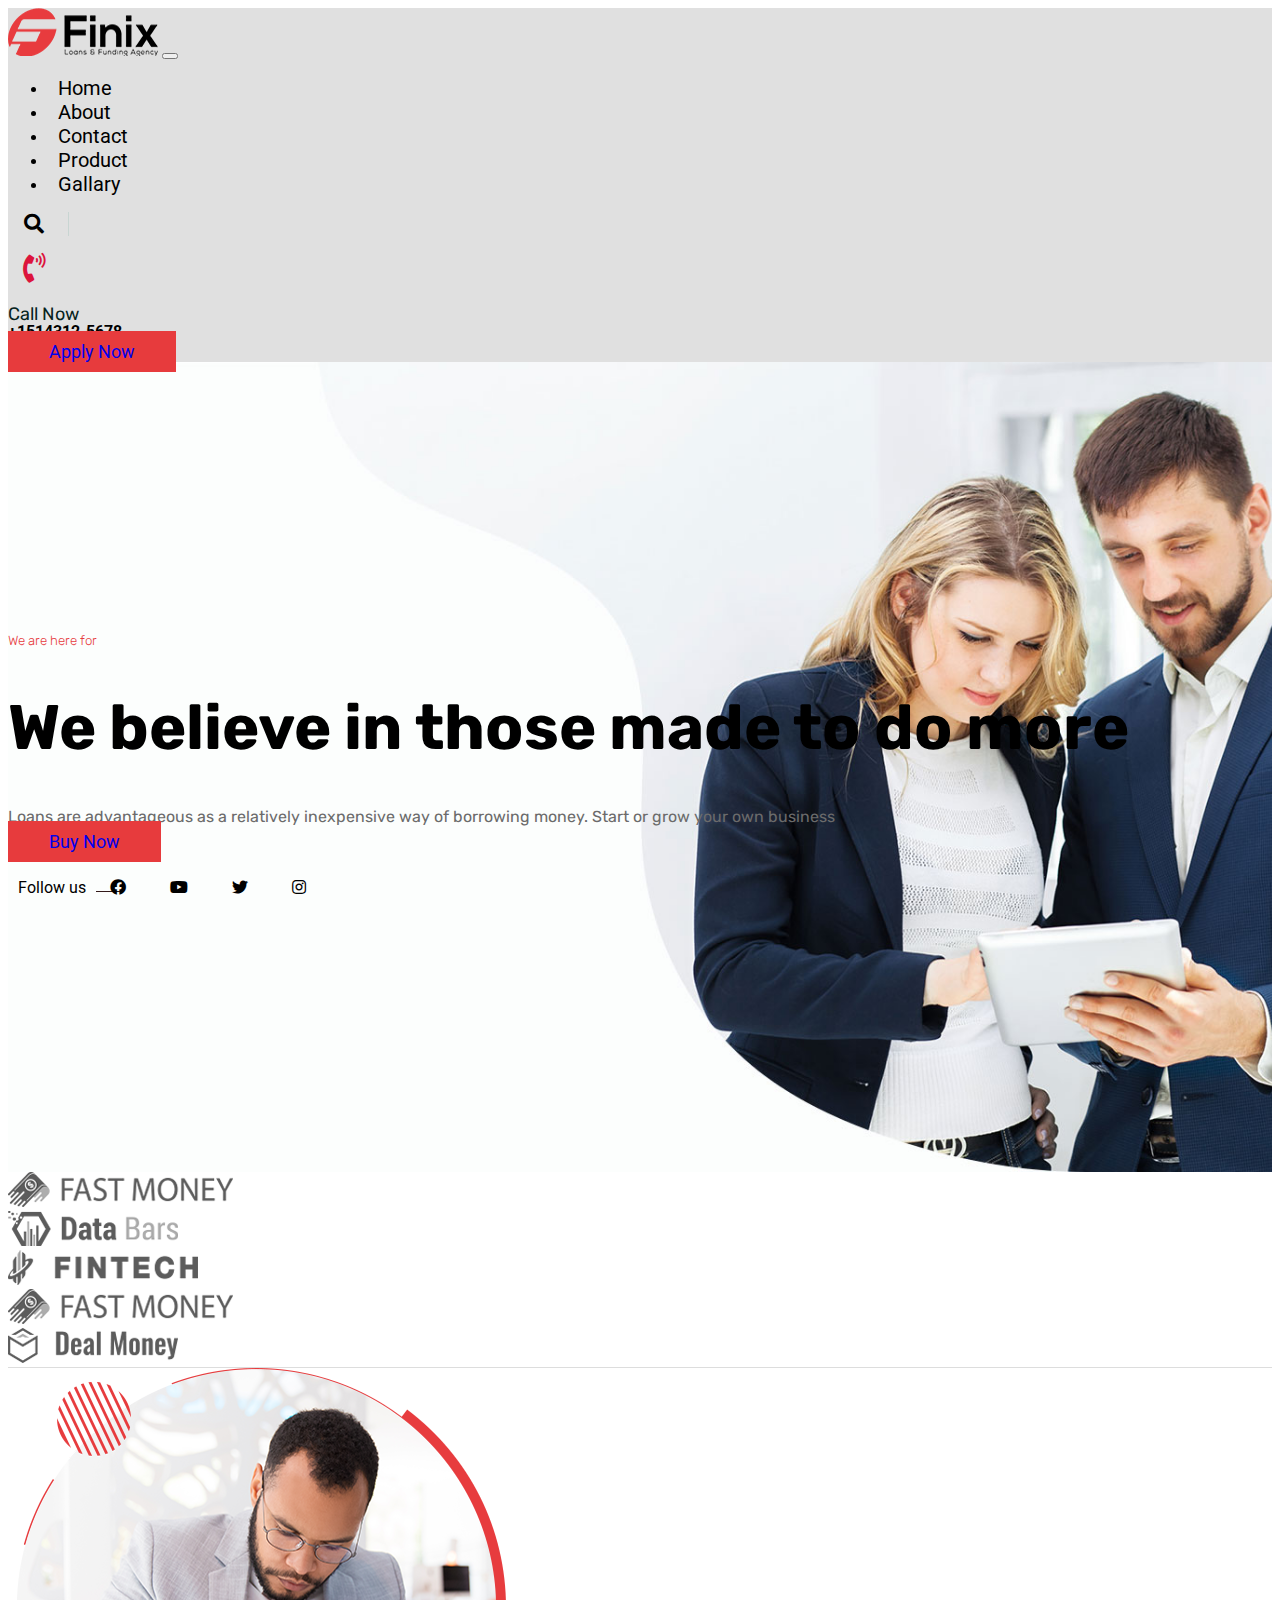
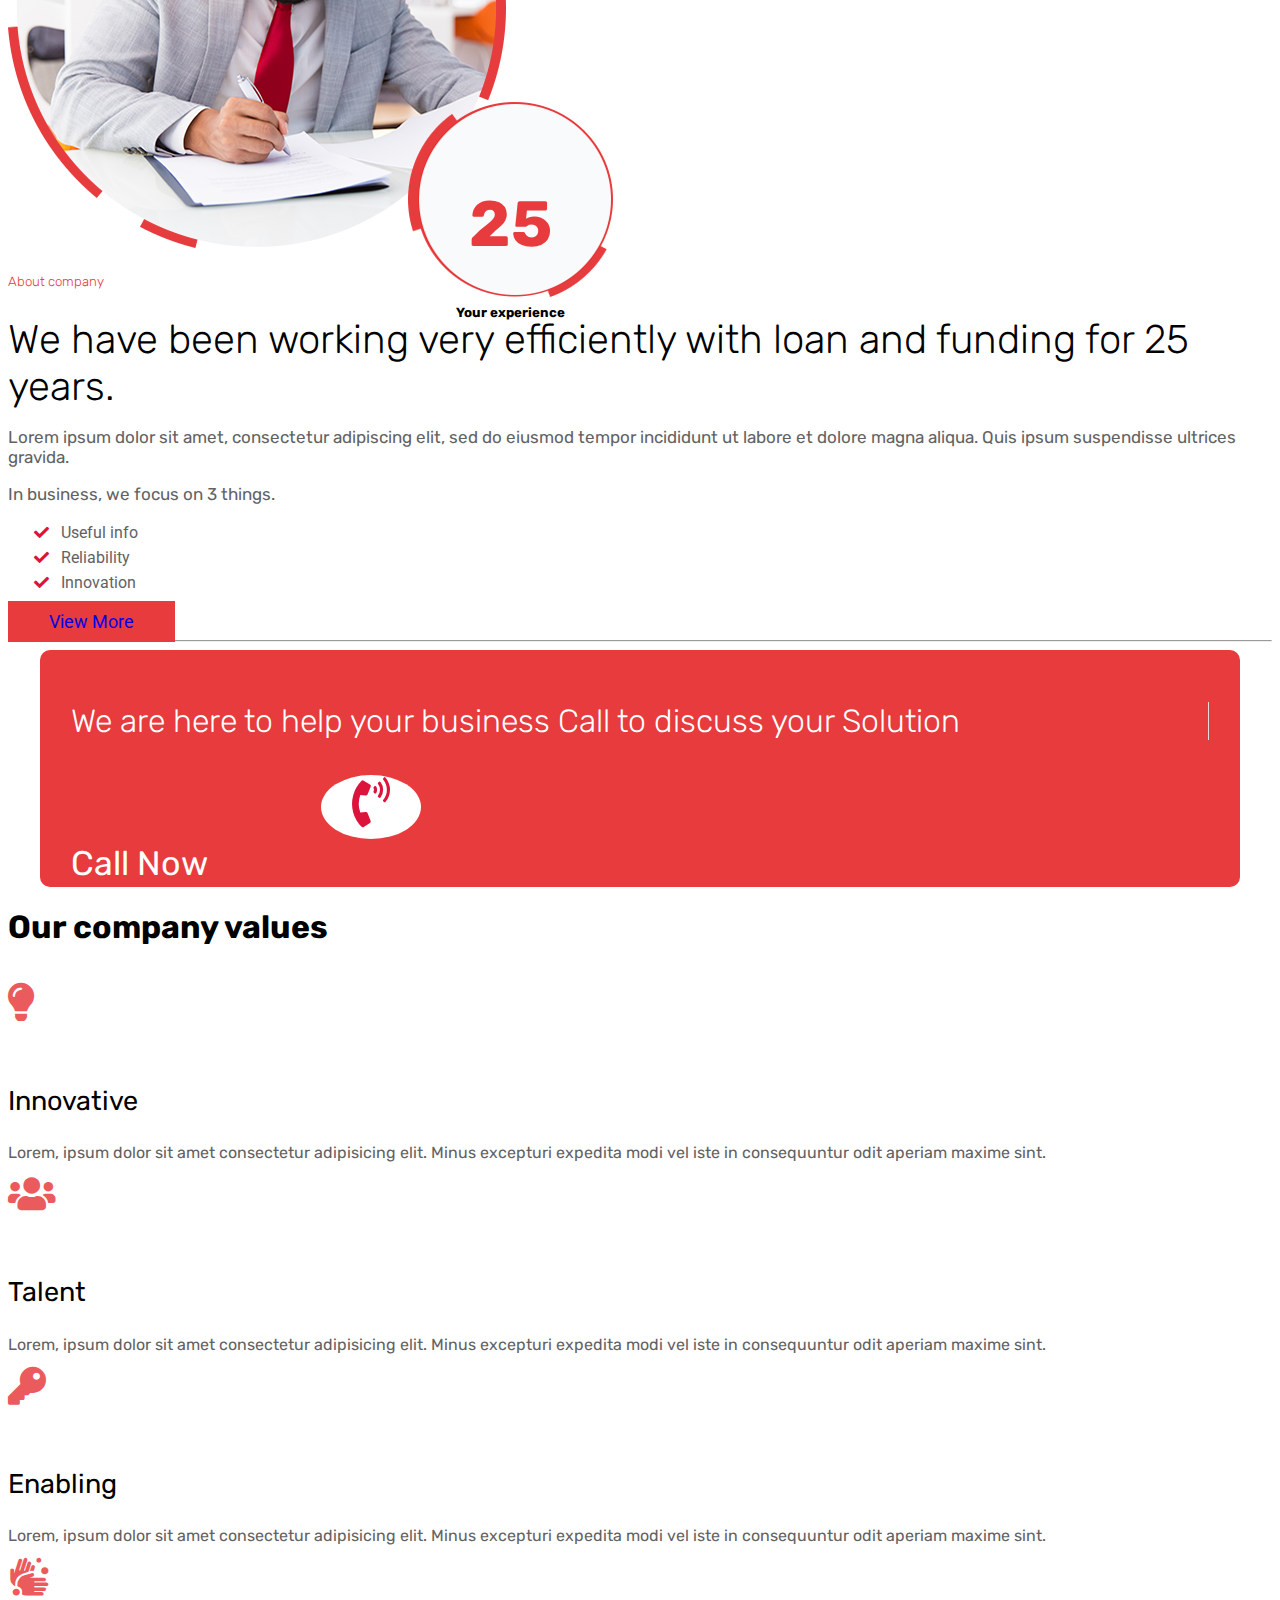
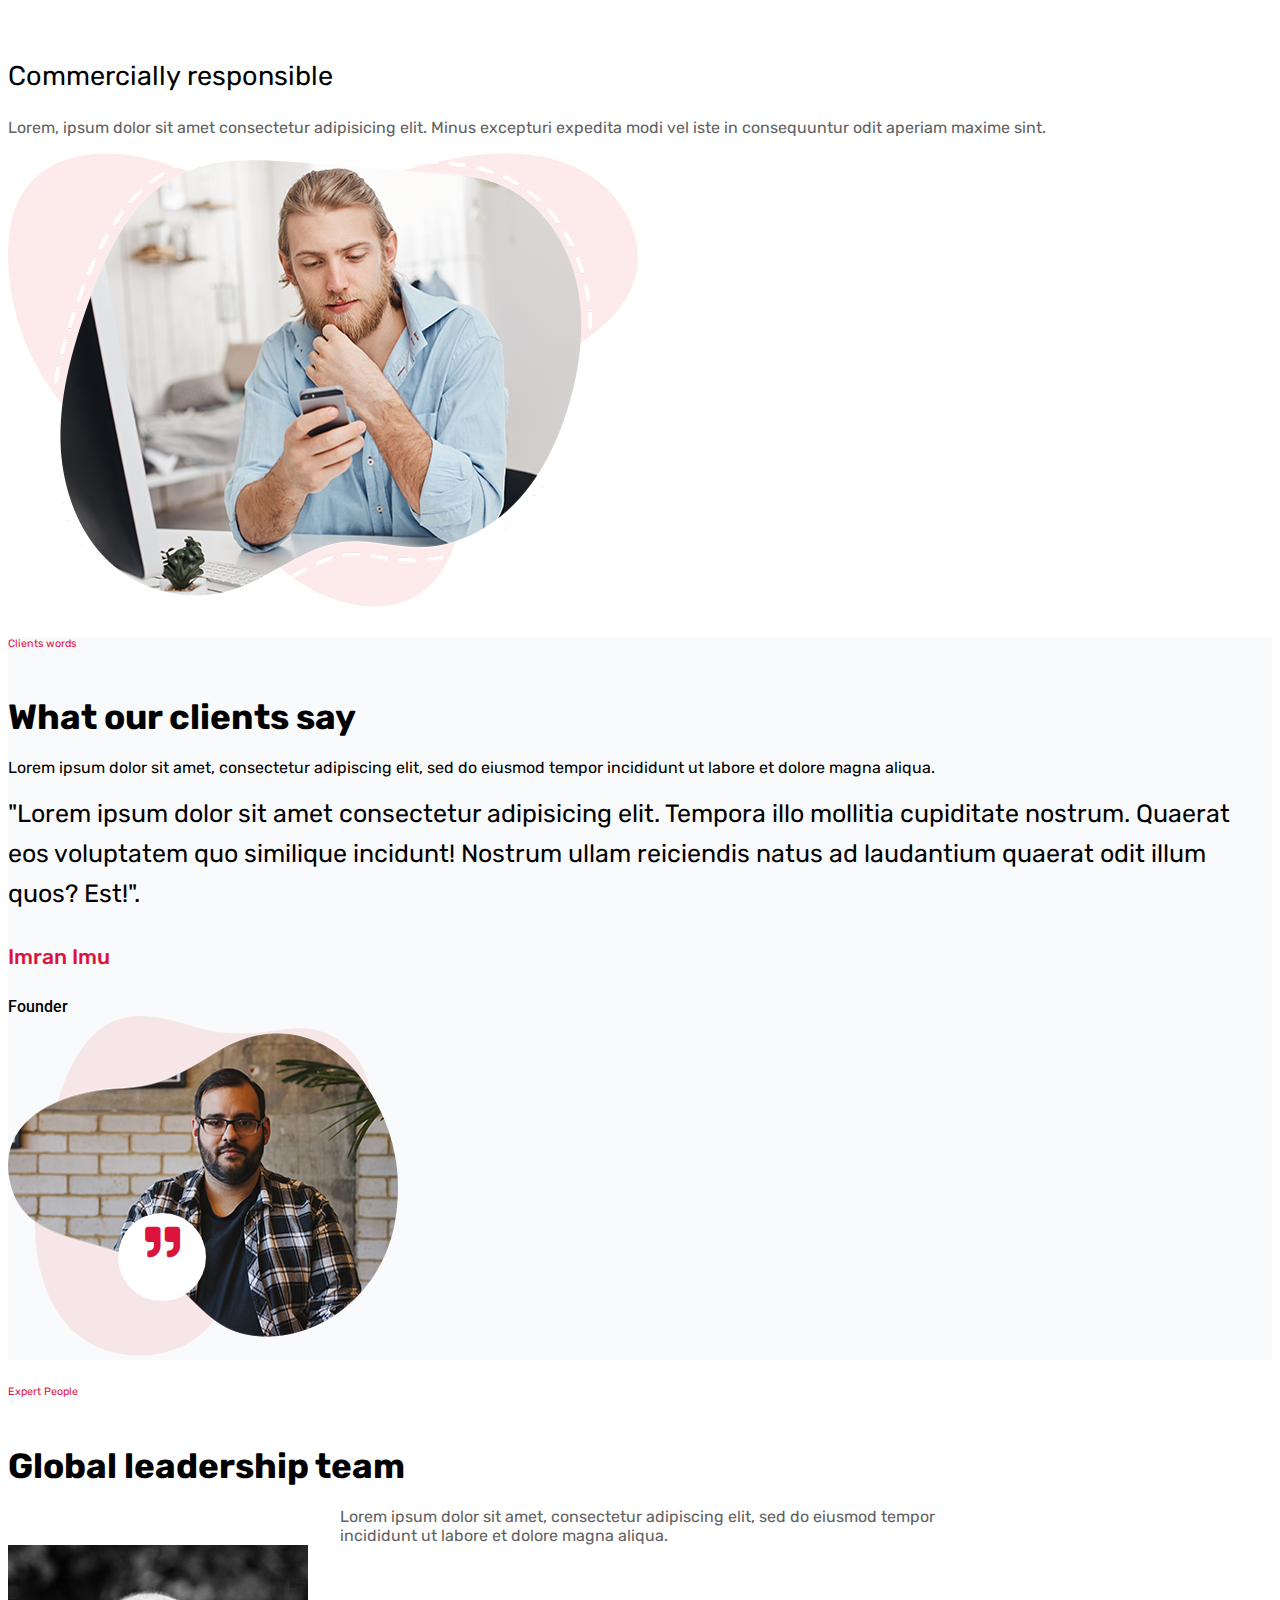
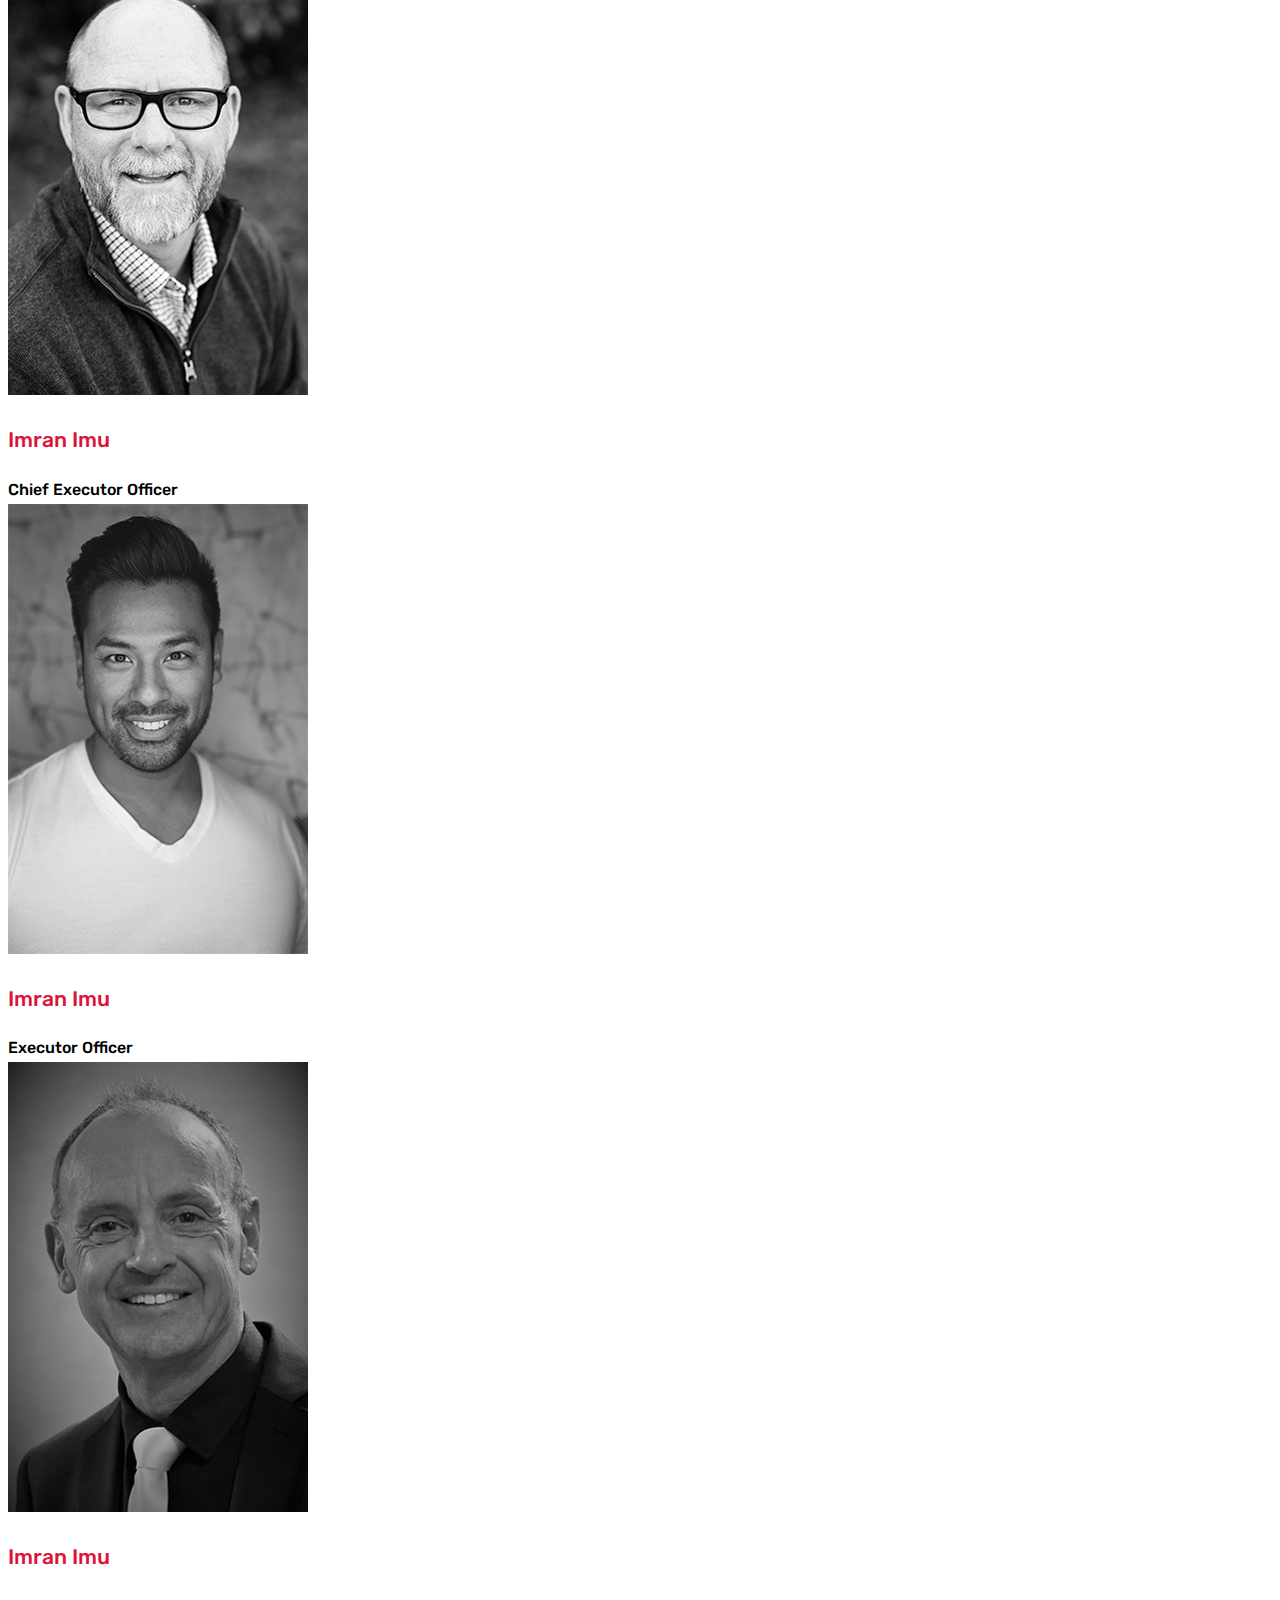
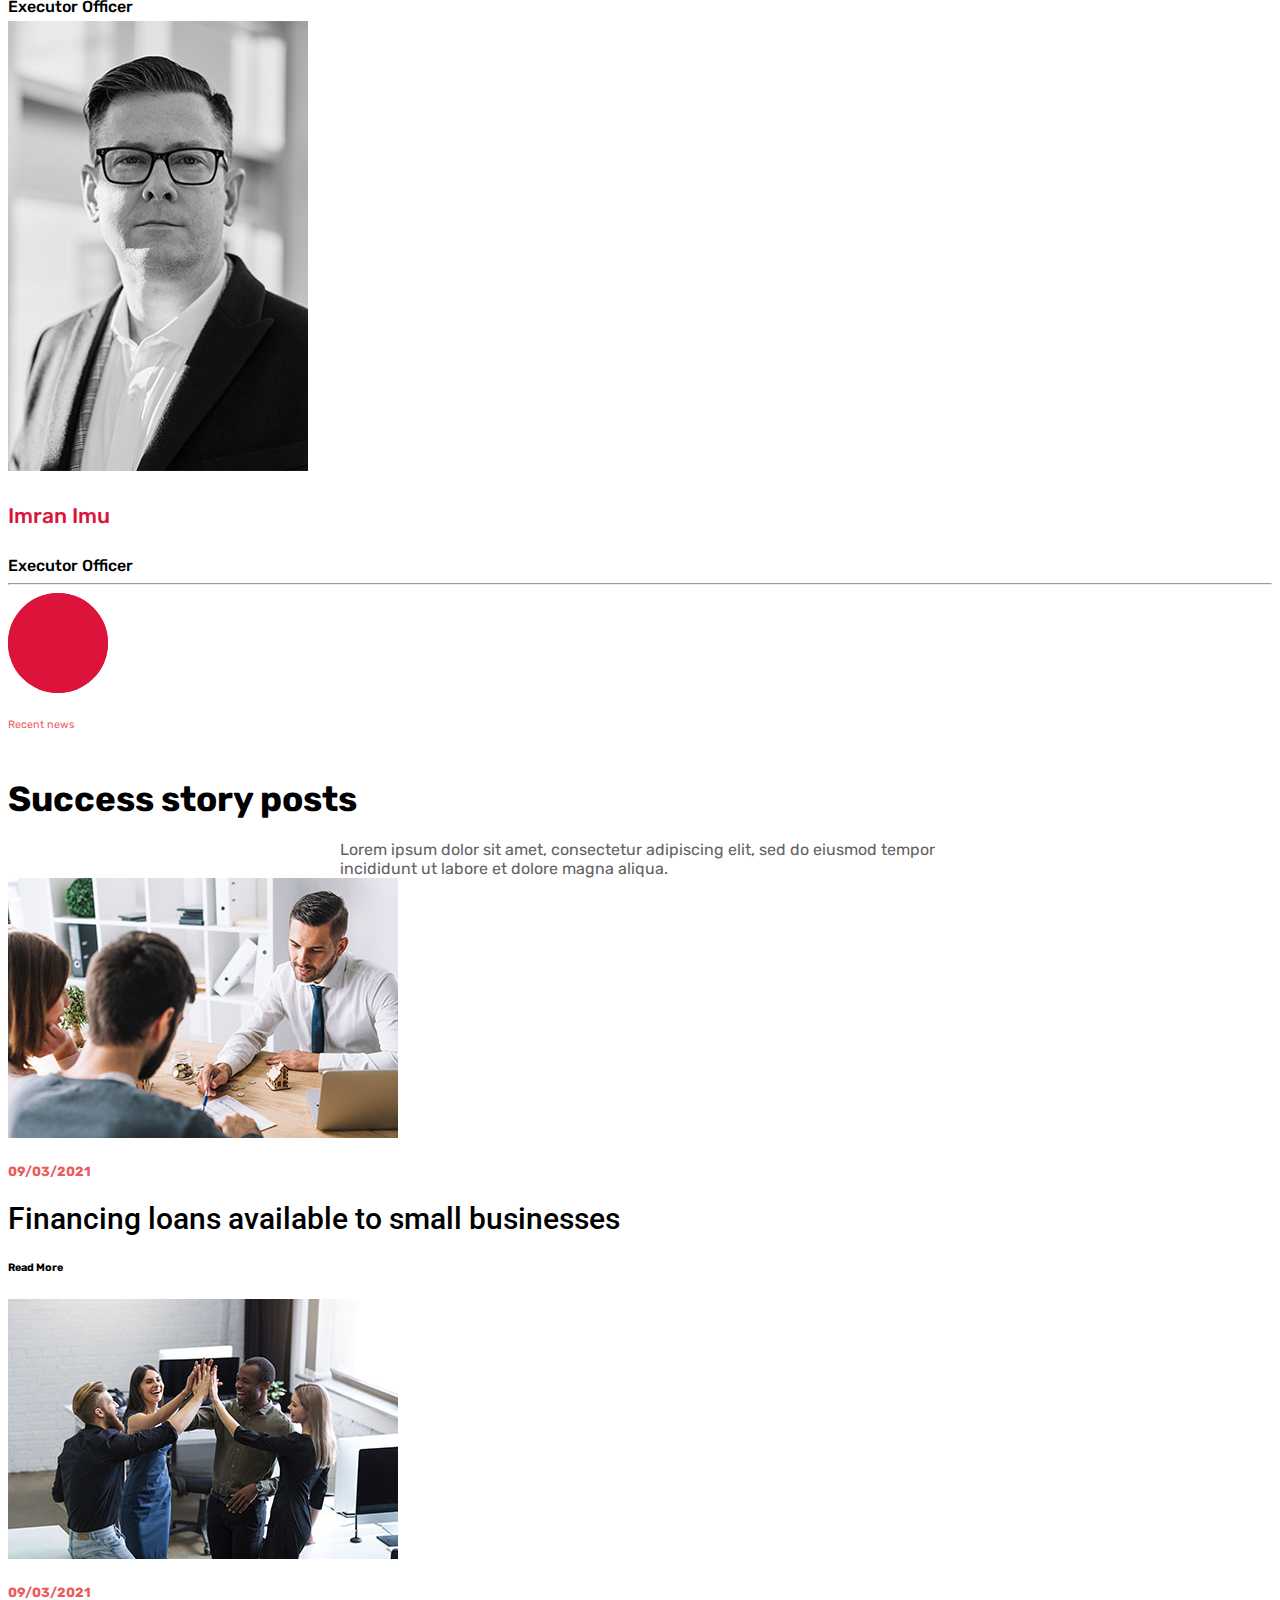
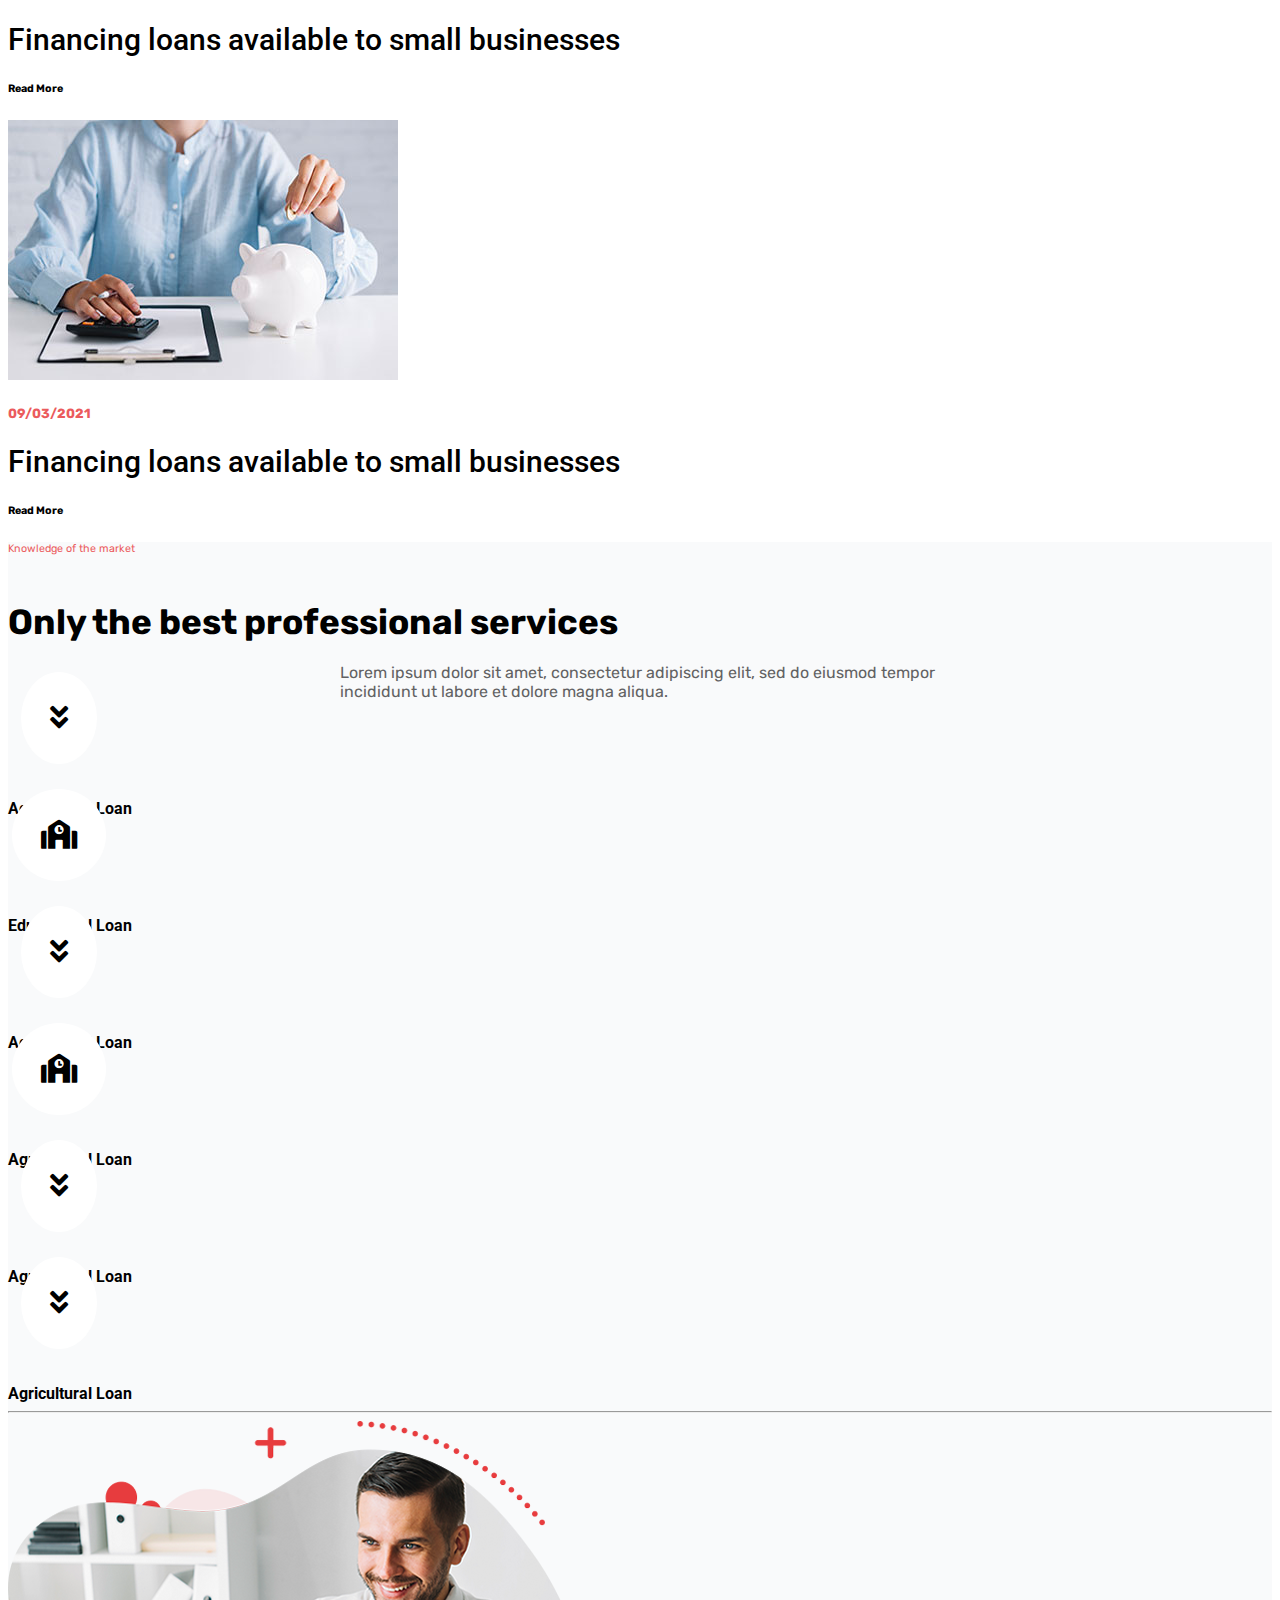
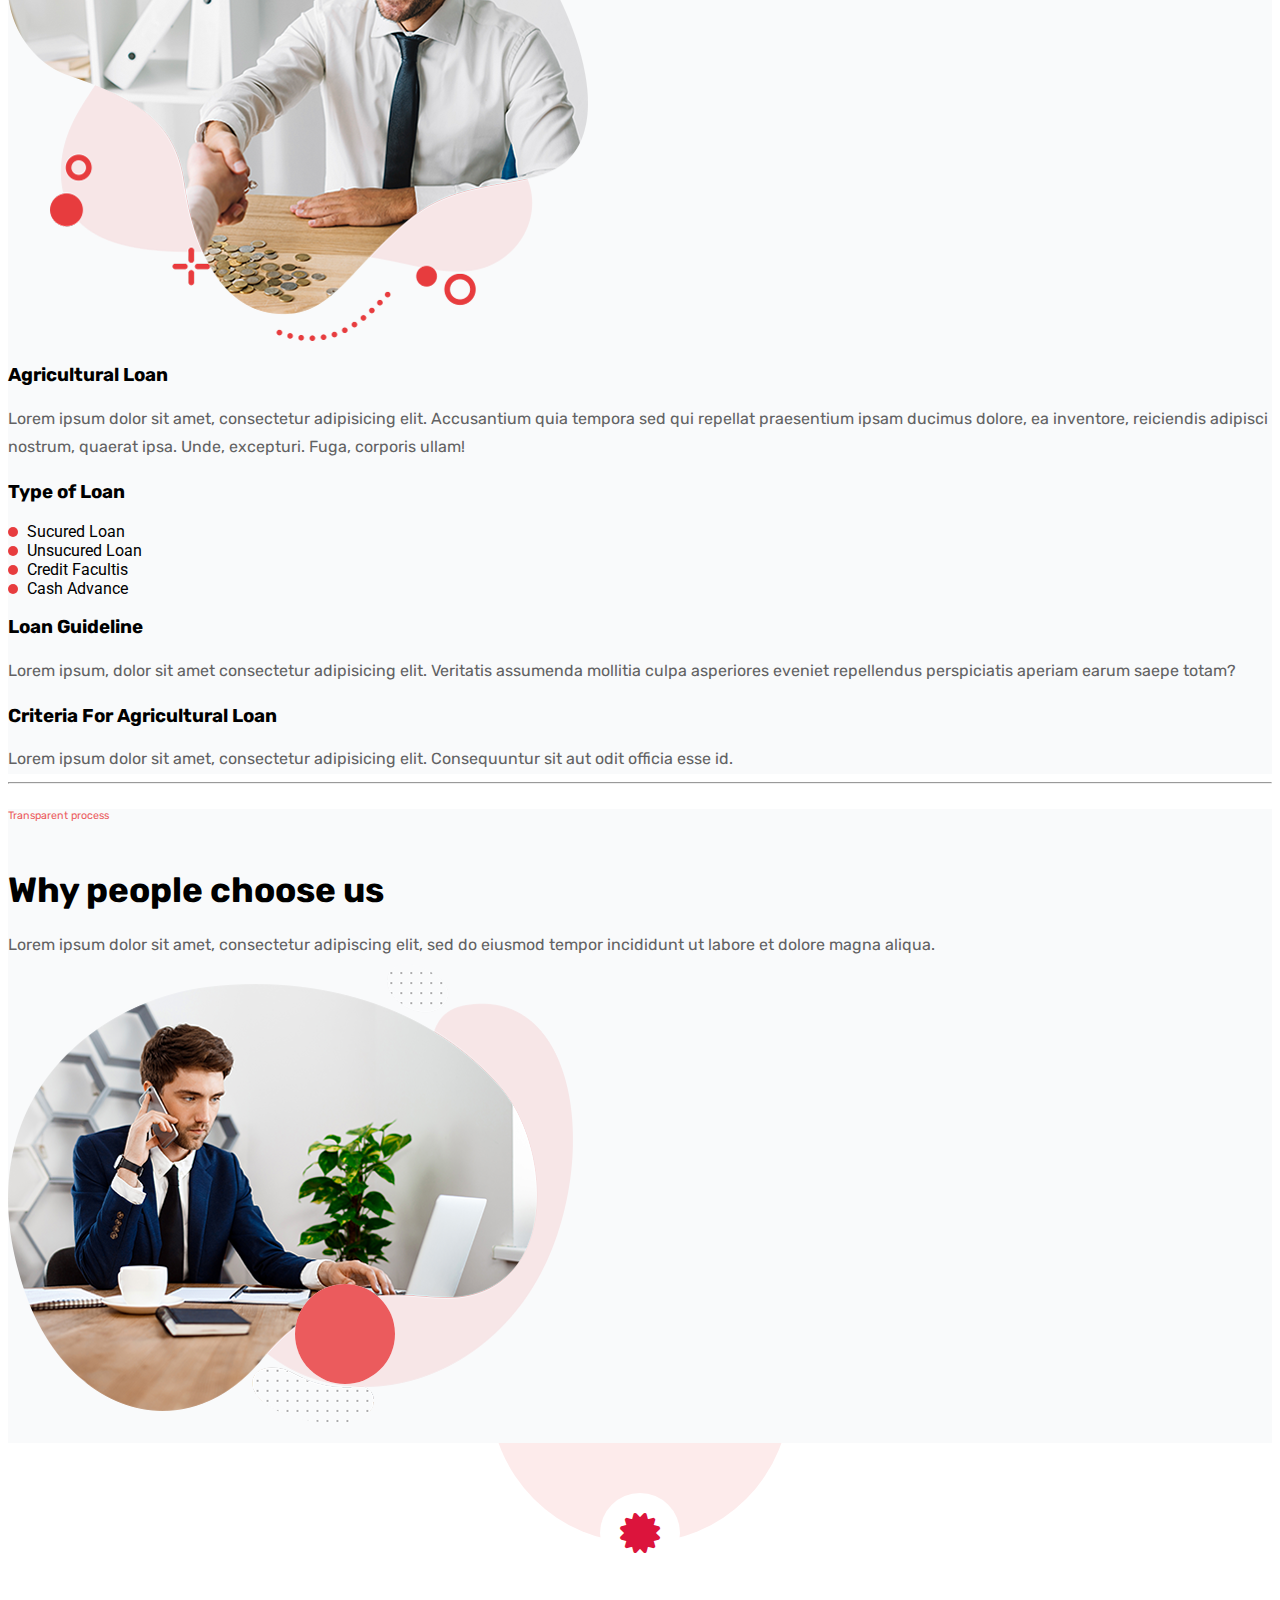
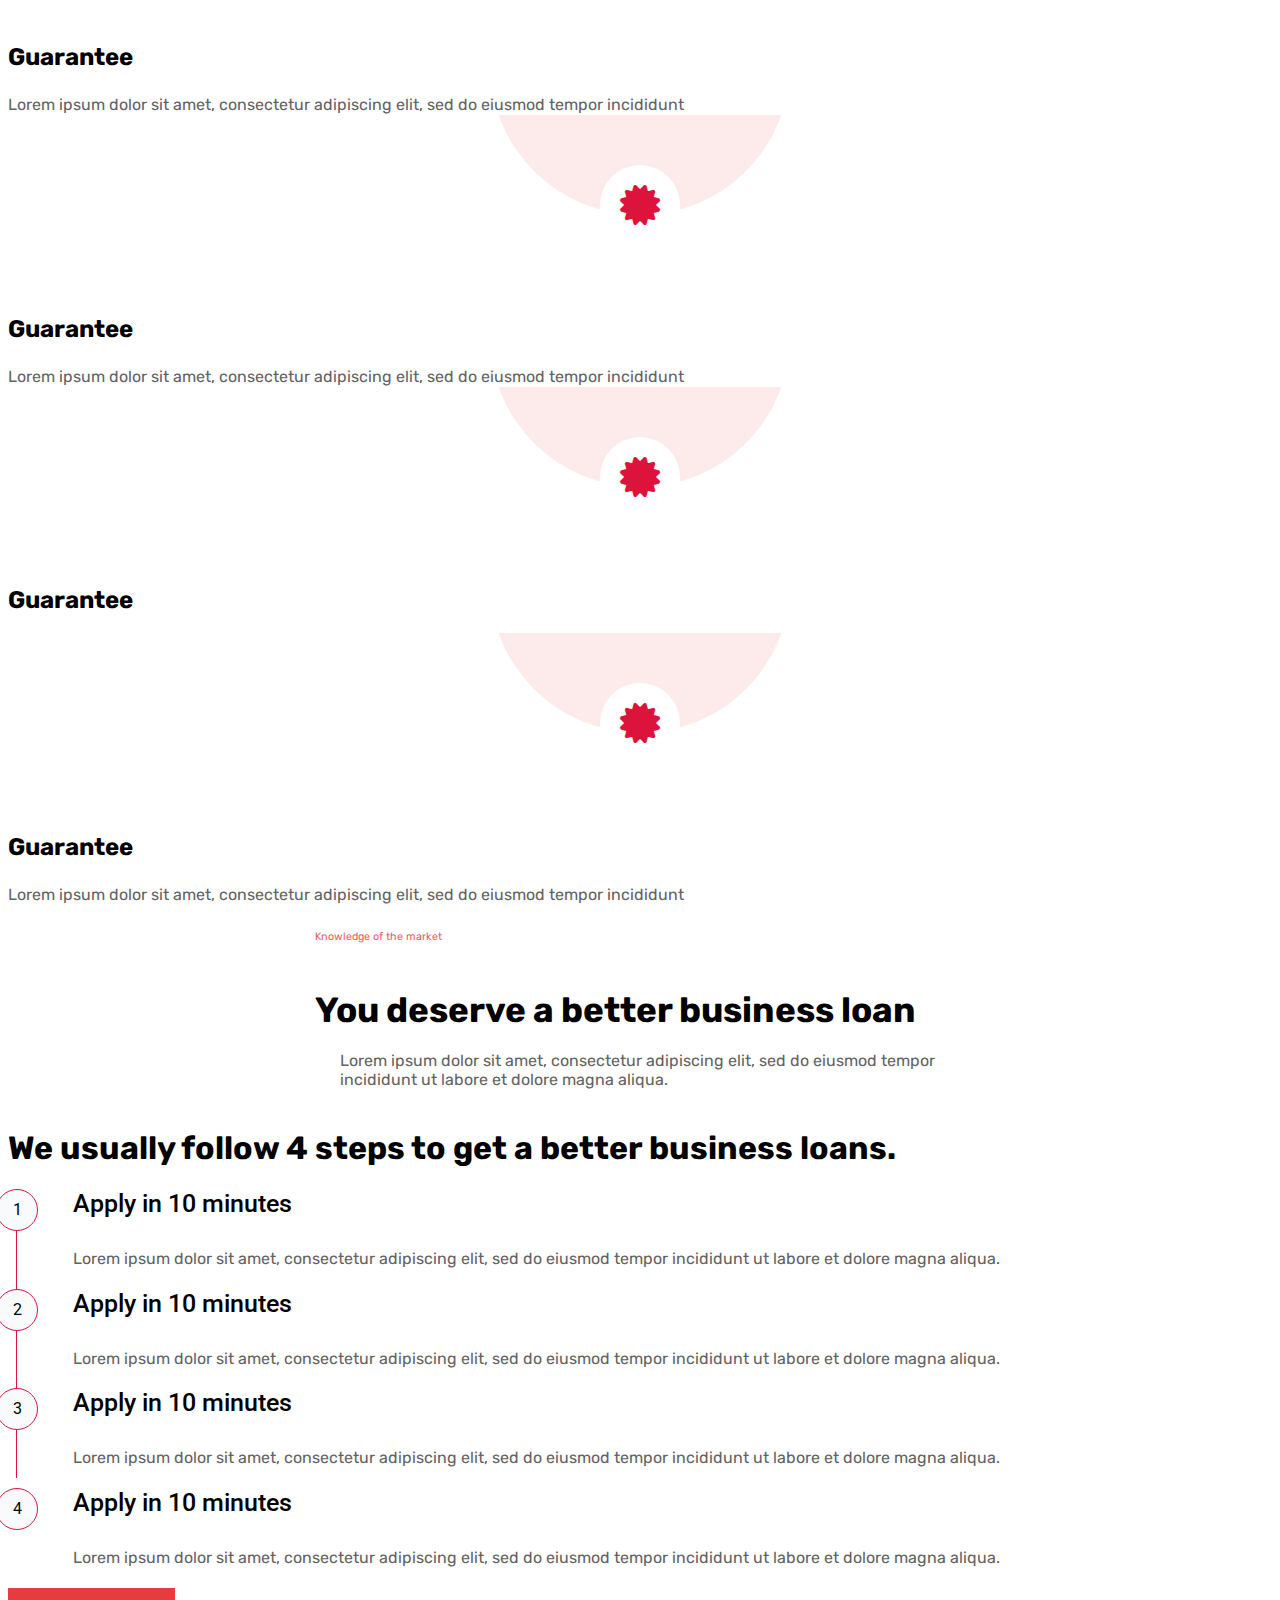
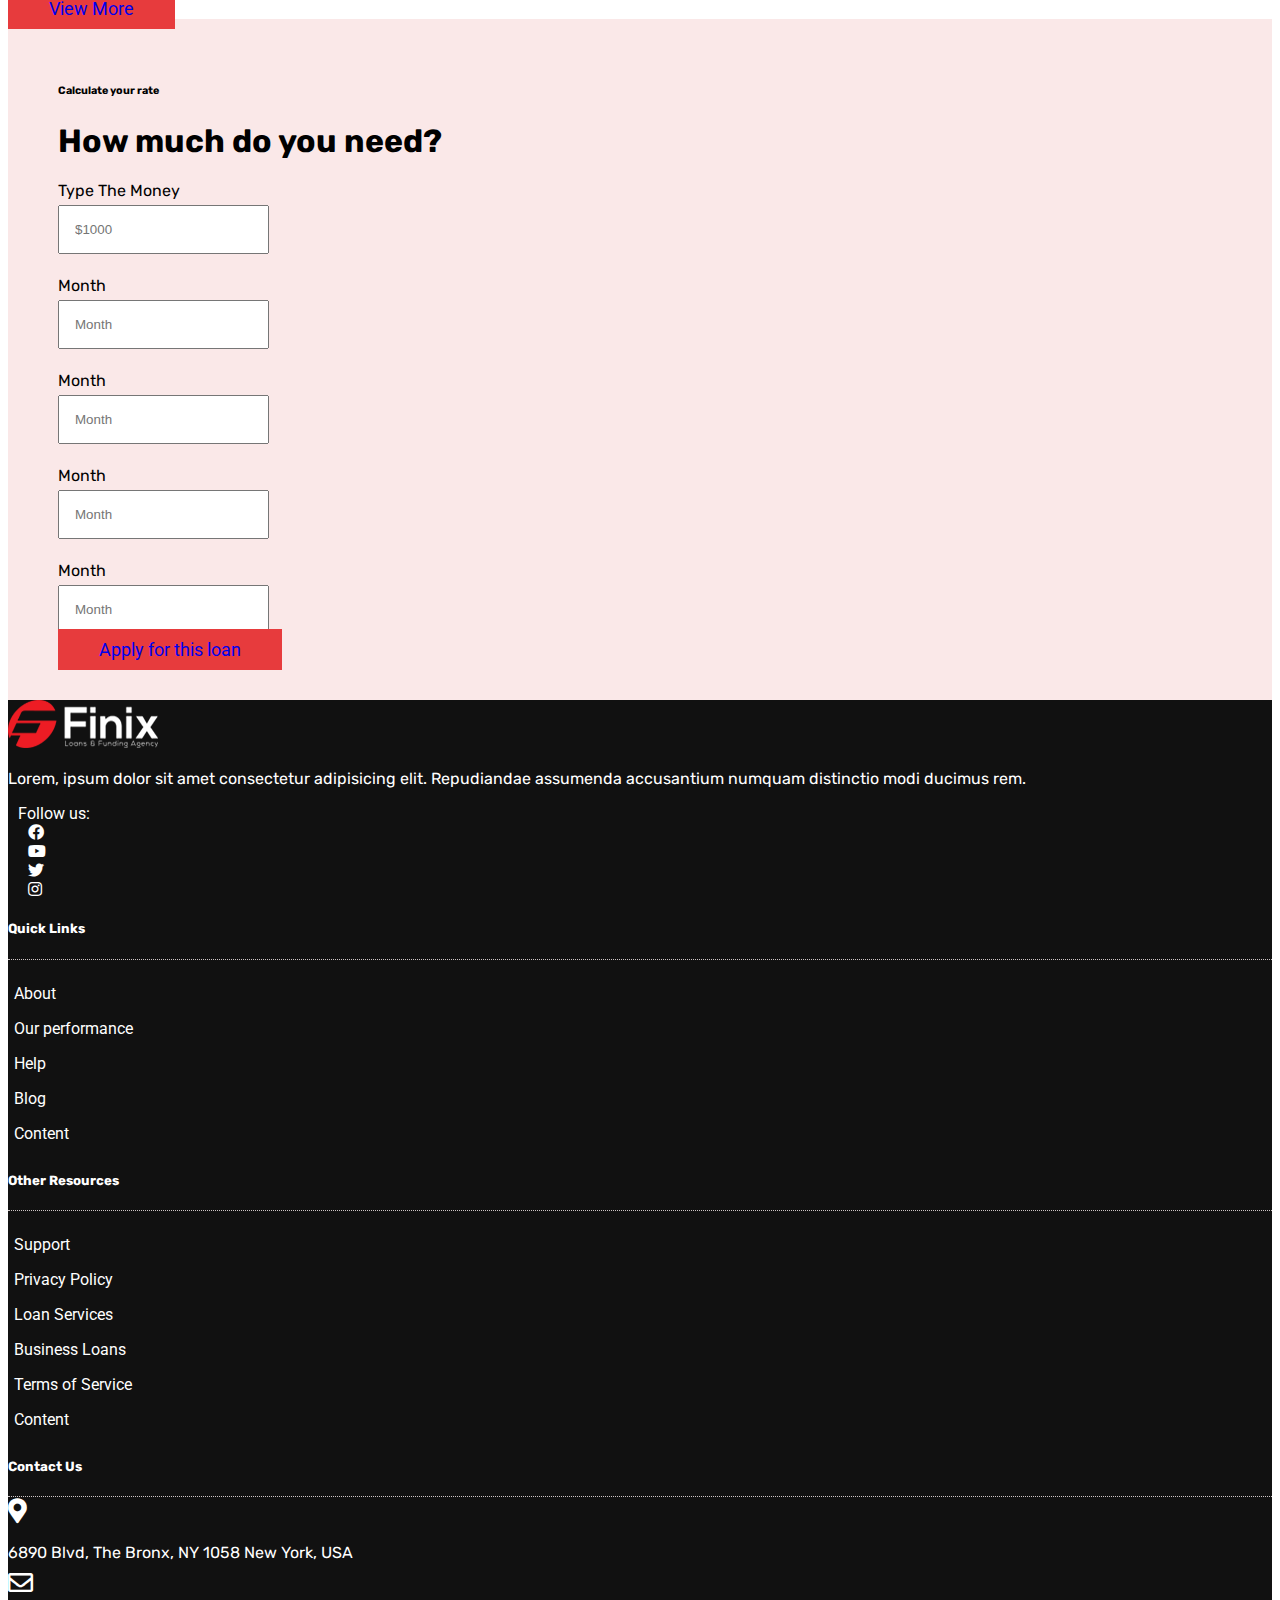
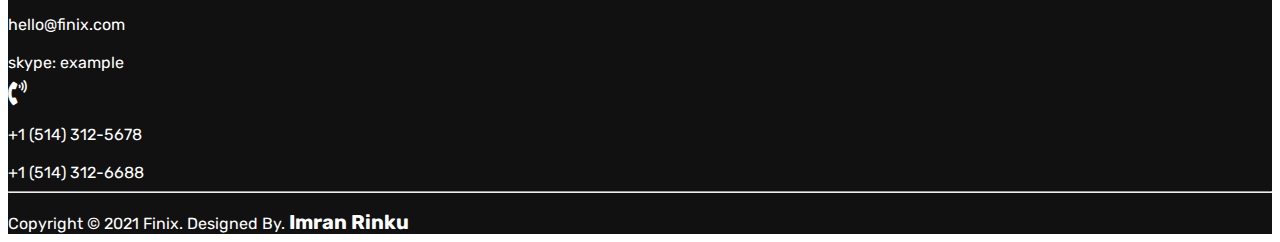
<file: index.html>
<!doctype html>
<html lang="en">
  <head>
    <!-- Required meta tags -->
    <meta charset="utf-8">
    <meta name="viewport" content="width=device-width, initial-scale=1">

    <!-- Bootstrap CSS -->
    <link rel="stylesheet" href="https://stackpath.bootstrapcdn.com/bootstrap/5.0.0-alpha1/css/bootstrap.min.css" integrity="sha384-r4NyP46KrjDleawBgD5tp8Y7UzmLA05oM1iAEQ17CSuDqnUK2+k9luXQOfXJCJ4I" crossorigin="anonymous">
    <link rel="preconnect" href="https://fonts.gstatic.com">
<link href="https://fonts.googleapis.com/css2?family=Roboto:ital,wght@0,100;0,300;0,400;0,500;0,700;1,100;1,300;1,400;1,500&family=Rubik:ital,wght@0,400;0,500;0,600;1,400;1,500;1,600&display=swap" rel="stylesheet">
<link rel="stylesheet" href="https://cdnjs.cloudflare.com/ajax/libs/font-awesome/5.15.2/css/all.min.css">
    <link rel="stylesheet" href="style.css">

    <title>Finix Project</title>
  </head>
  <body>
    <nav class="navbar navbar-expand-lg navbar-light main-header navbar-sticky-top">
      <div class="container">
        <a class="navbar-brand" href="#"><img src="./image/logo.png" alt=""></a>

        <button class="navbar-toggler" type="button" data-toggle="collapse" data-target="#navbarSupportedContent" aria-controls="navbarSupportedContent" aria-expanded="false" aria-label="Toggle navigation">
          <span class="navbar-toggler-icon"></span>
        </button>


        <div class="collapse navbar-collapse " id="navbarSupportedContent">
          <ul class="navbar-nav  d-flex ml-auto primay-menu">
              <li><a href="index.html">Home</a></li>
              <li><a href="about us.html">About</a>
                <!-- <ul>
                  <li><a href="#">Dropdown</a></li>
                  <li><a href="#">Dropdown</a></li>
                  <li><a href="#">Dropdown</a></li>
                  <li><a href="#">Dropdown</a></li>
                  <li><a href="#">Dropdown</a></li>
                  <li><a href="#">Dropdown</a></li>
                </ul> -->
              </li>
              <li><a href="contact.html">Contact</a></li>
              <li><a href="#anim">Product</a></li>
              <li><a href="Gallary.html">Gallary</a></li>

            </ul>
          <div class="header-info d-flex align-items-center">
            <div class="search">
              <span><i class="fas fa-search"></i></span>
            </div>
            <div class="search-second clearfix">
              <div class="search-second-img float-left mr-3 h-100">
                <span><i class="fas fa-phone-volume "></i></span>
              </div>
              <div class="search-second-text mt-2">
                <p>Call Now</p>
                <a href="tel:+15143125678">+1514312-5678</a>
              </div>
            </div>
           
            <div class="button">
              <a class="btn btn-primary btn-lg" href="#">Apply Now</a>
            </div>
          </div>
        </div>
      </div>
    </nav>




<section class="slider py-5">
  <div class="container">
    <div class="row">
      <div class="col-lg-6 slider-work">
        <div class="slider-text">
          <h5>We are here for</h5>
          <h1>We believe in those made to do more</h1>
          <p class="lead">Loans are advantageous as a relatively inexpensive way of borrowing money. Start or grow your own business</p>
          <div class="button">
            <a class="btn btn-primary btn-lg" href="#">Buy Now</a>
          </div>  
          
          <div class="slider-social">
            <ul class="d-flex">
              <li><span>Follow us</span></li>
              <li><a href="#"><i class="fab fa-facebook"></i></a></li>
              <li><a href="#"><i class="fab fa-youtube"></i></a></li>
              <li><a href="#"><i class="fab fa-twitter"></i></a></li>
              <li><a href="#"><i class="fab fa-instagram"></i></a></li>
            </ul>
          </div>

        </div>
      </div>
    </div>
  </div>
</section>

<section class="second-item py-5">
  <div class="container">
    <div class="row">
      <div class="col">
        <div class="second-img">
          <img src="./image/image1.png" alt="">
        </div>
      </div>
      <div class="col">
        <div class="second-img">
          <img src="./image/image2.png" alt="">
        </div>
      </div>
      <div class="col">
        <div class="second-img">
          <img src="./image/image4.png" alt="">
        </div>
      </div>
      <div class="col">
        <div class="second-img">
          <img src="./image/image1.png" alt="">
        </div>
      </div>
      <div class="col">
        <div class="second-img">
          <img src="./image/image5.png" alt="">
        </div>
      </div>
      </div>
    </div>
  </div>
</section>




<section class="third py-5">
  <div class="container">
    <div class="row">
      <div class="col-lg-6">
        <img src="./image/image3.png" alt="">
        <div class="inner-img">
          <img src="./image/shape.png" alt="">
          <div class="inner-text">
            <h1>25</h1>
          <h5>Your experience</h5>
          </div>
        </div>
      </div>
      <div class="col-lg-6">
        <div class="third-text">
          <h5>About company</h5>
          <h1>We have been working very efficiently with loan and funding for 25 years.</h1>
          <p>Lorem ipsum dolor sit amet, consectetur adipiscing elit, sed do eiusmod tempor incididunt ut labore et dolore magna aliqua. Quis ipsum suspendisse ultrices gravida.</p>
          <p>In business, we focus on 3 things.</p>
          <ul class="p-2">
            <li>Useful info</li>
            <li>Reliability</li>
            <li>Innovation</li>
          </ul>
          <div class="button">
            <a class="btn btn-primary btn-lg" href="#">View More</a>
          </div> 
        </div>
      </div>
    </div>
  </div>
</section>


<hr>

<section class="five-work py-5">
  <div class="container">
    <div class="row">
    <div class="col-lg-7">  <h1>We are here to help your business Call to discuss your Solution</h1></div>
    <div class="col-lg-4">
      <div class="five-work-second clearfix">
        <div class="five-work-img float-left mr-3 h-100">
          <span><i class="fas fa-phone-volume "></i></span>
        </div>
        <div class="five-work-text mt-2">
          <p>Call Now</p>
          <a href="tel:+15143125678">+1 (514) 312-5678</a>
        </div>
      </div>
    </div>

    </div>
  </div>
</section>


<section class="company-value py-5">
  <div class="container">
    <div class="row">
      <div class="col-lg-6">
        <div class="company-value-title mt-5">
          <h1>Our company values</h1>
        </div>
        <div class="company-value-item mt-5">

          <div class="company-value-icon float-left">
          <span><i class="fas fa-lightbulb"></i></span>
          </div>
          <div class="company-value-text">
            <h2>Innovative</h2>
            <p class="mb-3">Lorem, ipsum dolor sit amet consectetur adipisicing elit. Minus excepturi expedita modi vel iste in consequuntur odit aperiam maxime sint.</p>
          </div>

          <div class="company-value-icon float-left">
            <span><i class="fas fa-users"></i></span>
            </div>
            <div class="company-value-text">
              <h2>Talent</h2>
              <p class="mb-3">Lorem, ipsum dolor sit amet consectetur adipisicing elit. Minus excepturi expedita modi vel iste in consequuntur odit aperiam maxime sint.</p>
            </div>

            <div class="company-value-icon float-left">
              <span><i class="fas fa-key"></i></span>
              </div>
              <div class="company-value-text">
                <h2>Enabling</h2>
                <p class="mb-3">Lorem, ipsum dolor sit amet consectetur adipisicing elit. Minus excepturi expedita modi vel iste in consequuntur odit aperiam maxime sint.</p>
              </div>

              <div class="company-value-icon float-left">
                <span><i class="fas fa-hands-wash"></i></span>
                </div>
                <div class="company-value-text">
                <div class="company-value-text">
                  <h2>Commercially responsible</h2>
                  <p class="mb-3">Lorem, ipsum dolor sit amet consectetur adipisicing elit. Minus excepturi expedita modi vel iste in consequuntur odit aperiam maxime sint.</p>
                </div>
        </div>
      </div>
    </div>
      <div class="col-lg-6 mt-5">
       <img src="./image/company2.png" alt="">
      </div>
  
  </div>
</section>





<section class="client-information py-5">
  <div class="container">
    <div class="row">
      <div class="col-lg-12">
        <div class="client-information-title text-center">
        <h6>Clients words</h6>
        <h4>What our clients say</h4>
        <p>Lorem ipsum dolor sit amet, consectetur adipiscing elit, sed do eiusmod tempor incididunt ut labore et dolore magna aliqua.</p>
        </div>
      </div>
      <div class="row mt-5">
          <div class="col-lg-6">
           <div class="client-information-text">
            <p class="lead text-justify">"Lorem ipsum dolor sit amet consectetur adipisicing elit. Tempora illo mollitia cupiditate nostrum. Quaerat eos voluptatem quo similique incidunt! Nostrum ullam reiciendis natus ad laudantium quaerat odit illum quos? Est!".</p>
            <h4>Imran Imu</h4>
            <strong>Founder</strong>
           </div>
          </div>
          <div class="col-lg-6">
            <img src="./image/man.png" alt="">
            <div class="img-icon">
              <span><i class="fas fa-quote-right"></i></span>
            </div>
          </div>
      </div>
    </div>
  </div>
</section>





<section class="team py-5">
  <div class="container">
    <div class="row">
      <div class="col-lg-12">
        <div class="team-title  text-center">
          <h6>Expert People</h6>
        <h4>Global leadership team</h4>
        <p>Lorem ipsum dolor sit amet, consectetur adipiscing elit, sed do eiusmod tempor incididunt ut labore et dolore magna aliqua.</p>
        </div>
      </div>
      <div class="row mt-5">
        <div class="col-lg-3">
          <div class="team-img">
            <img src="./image/imagea.jpg" alt="">
            <div class="team-img-icon d-flex">
              <ul>
                <li><a href="#"><i class="fab fa-facebook"></i></a></li>
                <li><a href="#"><i class="fab fa-youtube"></i></a></li>
                <li><a href="#"><i class="fab fa-twitter"></i></a></li>
                <li><a href="#"><i class="fab fa-instagram"></i></a></li>
  
              </ul>

             
            </div>
           <div class="team-img-text mt-4">
            <h4>Imran Imu</h4>
            <p> Chief Executor Officer</p>
           </div>
          </div>
        </div>

        
        <div class="col-lg-3">
          <div class="team-img">
            <img src="./image/image2 (b).jpg" alt="">
            <div class="team-img-icon d-flex">
              <ul>
                <li><a href="#"><i class="fab fa-facebook"></i></a></li>
                <li><a href="#"><i class="fab fa-youtube"></i></a></li>
                <li><a href="#"><i class="fab fa-twitter"></i></a></li>
                <li><a href="#"><i class="fab fa-instagram"></i></a></li>
  
              </ul>
            </div>
           <div class="team-img-text mt-4">
            <h4>Imran Imu</h4>
            <p> Executor Officer</p>
           </div>
          </div>
        </div>

        <div class="col-lg-3">
          <div class="team-img">
            <img src="./image/image3 (c).jpg" alt="">
            <div class="team-img-icon d-flex">

              <ul>
                <li><a href="#"><i class="fab fa-facebook"></i></a></li>
                <li><a href="#"><i class="fab fa-youtube"></i></a></li>
                <li><a href="#"><i class="fab fa-twitter"></i></a></li>
                <li><a href="#"><i class="fab fa-instagram"></i></a></li>
  
              </ul>

            </div>
           <div class="team-img-text mt-4">
            <h4>Imran Imu</h4>
            <p> Executor Officer</p>
           </div>
          </div>
        </div>
        <div class="col-lg-3">
          <div class="team-img">
            <img src="./image/image4.jpg" alt="">
            <div class="team-img-icon d-flex">

              <ul>
                <li><a href="#"><i class="fab fa-facebook"></i></a></li>
                <li><a href="#"><i class="fab fa-youtube"></i></a></li>
                <li><a href="#"><i class="fab fa-twitter"></i></a></li>
                <li><a href="#"><i class="fab fa-instagram"></i></a></li>
  
              </ul>

            </div>
           <div class="team-img-text mt-4">
            <h4>Imran Imu</h4>
            <p> Executor Officer</p>
           </div>
          </div>
        </div>
      </div>
    </div>
  </div>
</section>


<hr>

<section class="succes-story py-5">
  <div class="container">
    <div class="row">
      <div class="succes-story-title text-center">

        <div class="succes-icon d-flex justify-content-center mb-5">
          <span><i class="fas fa-play-circle"></i></span>
        </div>

        <h6>Recent news</h6>
        <h4>Success story posts</h4>
        <p>Lorem ipsum dolor sit amet, consectetur adipiscing elit, sed do eiusmod tempor incididunt ut labore et dolore magna aliqua.</p>
      </div>
    </div>
      <div class="row mt-4">
        
          <div class="col-lg-4 mt-4">
            <div class="succes-story-img">
            <img src="./image/image1.jpg" alt="">
            <div class="succes-story-text mt-3">
              <h5 class="mt-3">09/03/2021</h5>
              <a  class=" mt-3"href="#">Financing loans available to small businesses</a>
              <h6 class="mt-3">Read More</h6>
            </div>
          </div>
        </div>
        <div class="col-lg-4 mt-4">
          <div class="succes-story-img">
          <img src="./image/image2.jpg" alt="">
          <div class="succes-story-text mt-3">
            <h5 class="mt-3">09/03/2021</h5>
            <a  class=" mt-3"href="#">Financing loans available to small businesses</a>
            <h6 class="mt-3">Read More</h6>
          </div>
        </div>
      </div>

      <div class="col-lg-4 mt-4">
        <div class="succes-story-img">
        <img src="./image/image3.jpg" alt="">
        <div class="succes-story-text mt-3">
          <h5 class="mt-3">09/03/2021</h5>
          <a  class=" mt-3"href="#">Financing loans available to small businesses</a>
          <h6 class="mt-3">Read More</h6>
        </div>
      </div>
    </div>
      </div>
  </div>
</section>





<section class="professional-service py-5">
  <div class="container">
    <div class="row">
      <div class="professional-service-title text-center">
        <h6>Knowledge of the market</h6>
        <h4>Only the best professional services</h4>
        <p class="mb-3">Lorem ipsum dolor sit amet, consectetur adipiscing elit, sed do eiusmod tempor incididunt ut labore et dolore magna aliqua.</p>
      </div>
    </div>
    <div class="row mt-5 mb-4">
      <div class="col">
        <div class="professional-icon">
          <span><i class="fas fa-angle-double-down"></i></span>
        </div>
          <div class="professional-text">
            <strong>Agricultural Loan</strong>
          </div> 
        </div>
      

        <div class="col">
          <div class="professional-icon">
            <span><i class="fas fa-school"></i></span>
          </div>
            <div class="professional-text">
              <strong>Educational Loan</strong>
            </div> 
          </div>


          <div class="col">
            <div class="professional-icon">
              <span><i class="fas fa-angle-double-down"></i></span>
            </div>
              <div class="professional-text">
                <strong>Agricultural Loan</strong>
              </div> 
            </div>


            <div class="col">
              <div class="professional-icon">
                <span><i class="fas fa-school"></i></span>
              </div>
                <div class="professional-text">
                  <strong>Agricultural Loan</strong>
                </div> 
              </div>


              <div class="col">
                <div class="professional-icon">
                  <span><i class="fas fa-angle-double-down"></i></span>
                </div>
                  <div class="professional-text">
                    <strong>Agricultural Loan</strong>
                  </div> 
                </div>

                <div class="col">
                  <div class="professional-icon">
                    <span><i class="fas fa-angle-double-down"></i></span>
                  </div>
                    <div class="professional-text">
                      <strong>Agricultural Loan</strong>
                    </div> 
                  </div>
                </div>
                <hr>
                <div class="row mt-5">
                  <div class="col-lg-6">
                    <img src="./image/services-tab.png" alt="">
                  </div>
                  <div class="col-lg-6">
                    <div class="professional-details">
                      <h3>Agricultural Loan</h3>
                      <p>Lorem ipsum dolor sit amet, consectetur adipisicing elit. Accusantium quia tempora sed qui repellat praesentium ipsam ducimus dolore, ea inventore, reiciendis adipisci nostrum, quaerat ipsa. Unde, excepturi. Fuga, corporis ullam!</p>
                     <h3>Type of Loan</h3>
                      <ul>
                        <li>Sucured Loan</li>
                        <li>Unsucured Loan</li>
                        <li>Credit Facultis</li>
                        <li>Cash Advance</li>
                      </ul>
                      <h3>Loan Guideline</h3>
                      <p>Lorem ipsum, dolor sit amet consectetur adipisicing elit. Veritatis assumenda mollitia culpa asperiores eveniet repellendus perspiciatis aperiam earum saepe totam?</p>
                      <h3>Criteria For Agricultural Loan</h3>
                      <p>Lorem ipsum dolor sit amet, consectetur adipisicing elit. Consequuntur sit aut odit officia esse id.  </p>

                    </div>
                  </div>
                </div>
               </div>
              </section>
              <hr>
              


              <section class="animated py-5" id="anim">
                <div class="container">
                  <div class="row">
                    <div class="col-lg-6 animated-img">
                      <div class="animated-text">
                        <h6>Transparent process</h6>
                        <h4>Why people choose us</h4>
                        <p>Lorem ipsum dolor sit amet, consectetur adipiscing elit, sed do eiusmod tempor incididunt ut labore et dolore magna aliqua.</p>
                        <img src="image/choose.png" alt="">
                      </div>
                      <div class="icon">
                        <span><i class="fas fa-play-circle"></i></span>
                      </div>
                    </div>
                    <div class="col-lg-6">
                      <div class="row">
                        <div class="col-lg-6 animated-2 mb-4 first-item">
                          <div class="animated-item text-center text-justify">
                            <div class="animated-icon text-center">
                              <span><i class="fas fa-certificate"></i></span>
                            </div>
                            <div class="animated-inner-text p-3">
                              <h2 class="mb-4">Guarantee</h2>
                              <p>Lorem ipsum dolor sit amet, consectetur adipiscing elit, sed do eiusmod tempor incididunt</p>
                            </div>
                          </div>
                        </div>

                        <div class="col-lg-6 animated-2 mb-5">
                          <div class="animated-item text-center text-justify">
                            <div class="animated-icon text-center">
                              <span><i class="fas fa-certificate"></i></span>
                            </div>
                            <div class="animated-inner-text p-3">
                              <h2 class="mb-4">Guarantee</h2>
                              <p>Lorem ipsum dolor sit amet, consectetur adipiscing elit, sed do eiusmod tempor incididunt</p>
                            </div>
                          </div>
                        </div>

                        <div class="col-lg-6 animated-2 mb-5">
                          <div class="animated-item text-center text-justify">
                            <div class="animated-icon text-center">
                              <span><i class="fas fa-certificate"></i></span>
                            </div>
                            <div class="animated-inner-text p-3">
                              <h2 class="mb-4">Guarantee</h2>
                              <p>Lorem ipsum dolor sit amet, consectetur adipiscing elit, sed do eiusmod tempor incididunt</p>
                            </div>
                          </div>
                        </div>

                        <div class="col-lg-6 animated-2 mb-5 last-item">
                          <div class="animated-item text-center text-justify">
                            <div class="animated-icon text-center">
                              <span><i class="fas fa-certificate"></i></span>
                            </div>
                            <div class="animated-inner-text p-3">
                              <h2 class="mb-4">Guarantee</h2>
                              <p>Lorem ipsum dolor sit amet, consectetur adipiscing elit, sed do eiusmod tempor incididunt</p>
                            </div>
                          </div>
                        </div>


                        
                      </div>
                    </div>
                  </div>
                </div>

              </section>



<section class="apply py-5">
  <div class="container">
    <div class="row">
      <div class="apply-title text-center mb-4">
        <h6>Knowledge of the market</h6>
        <h4>You deserve a better business loan</h4>
        <p class="mb-3">Lorem ipsum dolor sit amet, consectetur adipiscing elit, sed do eiusmod tempor incididunt ut labore et dolore magna aliqua.</p>
      </div>

      <div class="row">
        <div class="col-lg-6">
          <h1 class="mb-4">We usually follow 4 steps to get a better business loans.</h1>
          <div class="apply-item">
            <ul>
              <li data-counter="1">
                <strong>Apply in 10 minutes</strong>
                <p>Lorem ipsum dolor sit amet, consectetur adipiscing elit, sed do eiusmod tempor incididunt ut labore et dolore magna aliqua.</p>
              </li>

              <li data-counter="2">
                <strong>Apply in 10 minutes</strong>
                <p>Lorem ipsum dolor sit amet, consectetur adipiscing elit, sed do eiusmod tempor incididunt ut labore et dolore magna aliqua.</p>
              </li>

              <li data-counter="3">
                <strong>Apply in 10 minutes</strong>
                <p>Lorem ipsum dolor sit amet, consectetur adipiscing elit, sed do eiusmod tempor incididunt ut labore et dolore magna aliqua.</p>
              </li>


              <li data-counter="4">
                <strong>Apply in 10 minutes</strong>
                <p>Lorem ipsum dolor sit amet, consectetur adipiscing elit, sed do eiusmod tempor incididunt ut labore et dolore magna aliqua.</p>
              </li>


            </ul>

          </div>
          <div class="button mt-5">
            <a class="btn btn-primary btn-lg" href="#">View More</a>
          </div> 
        </div>

        <div class="col-lg-6">
          <div class="form ">
            <div class="form-title text-center mb-3 mt-3">
              <h6>Calculate your rate</h6>
              <h1>How much do you need?</h1>
            </div>

            <form action="#">
              <p>Type The Money</p>
              <input type="number" class="form-control" placeholder="$1000"><br>
            

              <p>Month</p>
              <input type=""class="form-control" placeholder="Month">
              <p>Month</p>
              <input type=""class="form-control" placeholder="Month">
              <p>Month</p>
              <input type="" class="form-control"placeholder="Month">
              <p>Month</p>
              <input type="" class="form-control mb-5"placeholder="Month">
              
          
            </form>
            <div class="button">
              <a class="btn btn-primary btn-lg btn-block" href="#">Apply for this loan</a>
            </div> 
          </div>
        </div>
      </div>
    </div>
  </div>
</section>



<footer class="footer py-5 ">
  <div class="container">
    <div class="row ">
      <div class="col-lg-3 mt-5">
        <img src="./image/logo2 (1).png" alt="">
        <p class="mt-4">Lorem, ipsum dolor sit amet consectetur adipisicing elit. Repudiandae assumenda accusantium numquam distinctio modi ducimus rem.</p>
        <div class="footer-social mt-4">
          <ul class="d-flex">
            <li><span>Follow us:</span></li>
            <li><a href="#"><i class="fab fa-facebook"></i></a></li>
            <li><a href="#"><i class="fab fa-youtube"></i></a></li>
            <li><a href="#"><i class="fab fa-twitter"></i></a></li>
            <li><a href="#"><i class="fab fa-instagram"></i></a></li>
  
          </ul>
        </div>
      </div>


      <div class="col-lg-3 mt-5">
        <div class="footer-title">
          <h5>Quick Links</h5>
        </div>
        <div class="footer-item mt-4 pt-2">
          <ul>
            <li>About</li>
            <li>Our performance</li>
            <li>Help</li>
            <li>Blog</li>
            <li>Content</li>
          </ul>
        </div>
      </div>

      <div class="col-lg-3 mt-5">
        <div class="footer-title  ">
          <h5>Other Resources</h5>
        </div>
        <div class="footer-item mt-4 pt-2">
          <ul>
            <li>Support</li>
            <li>Privacy Policy</li>
            <li>Loan Services</li>
            <li>Business Loans </li>
            <li>Terms of Service </li>
            <li>Content</li>
          </ul>
        </div>
      </div>


      <div class="col-lg-3 mt-5">
        <div class="footer-title  ">
          <h5>Contact Us </h5>
        </div>

       <div class="row mt-4 pt-2">
         <div class="col-lg-2">
           <div class="footer-icon float-left">
             <span><i class="fas fa-map-marker-alt"></i></span>
           </div>
           
         </div>
         <div class="col-lg-10">
          <div class="footer-text  ">
            <p>6890 Blvd, The Bronx, NY 1058 New York, USA </p>
          </div>
         </div>
         <div class="col-lg-2">
          <div class="footer-icon float-left">
            <span><i class="far fa-envelope"></i></span>
          </div>
          
        </div>
        <div class="col-lg-10">
         <div class="footer-text  ">
           <p>hello@finix.com</p>
            <p>skype: example </p>
         </div>
        </div>
        <div class="col-lg-2">
          <div class="footer-icon float-left">
            <span><i class="fas fa-phone-volume"></i></span>
          </div>
          
        </div>
        <div class="col-lg-10">
         <div class="footer-text  ">
           <p>+1 (514) 312-5678</p>
            <p>+1 (514) 312-6688</p>
         </div>
        </div>
       </div>
      </div>
    </div>
    <hr>
    <div class="row text-center py-3 footer-bottom">
      <p>Copyright © 2021 Finix. Designed By.
        <a href="#">Imran Rinku</a>
      </p>
    </div>
  </div>
</footer>



    <!-- Optional JavaScript -->
    <!-- Popper.js first, then Bootstrap JS -->
    <script src="https://cdn.jsdelivr.net/npm/popper.js@1.16.0/dist/umd/popper.min.js" integrity="sha384-Q6E9RHvbIyZFJoft+2mJbHaEWldlvI9IOYy5n3zV9zzTtmI3UksdQRVvoxMfooAo" crossorigin="anonymous"></script>
    <script src="https://stackpath.bootstrapcdn.com/bootstrap/5.0.0-alpha1/js/bootstrap.min.js" integrity="sha384-oesi62hOLfzrys4LxRF63OJCXdXDipiYWBnvTl9Y9/TRlw5xlKIEHpNyvvDShgf/" crossorigin="anonymous"></script>
  </body>
</html>
</file>
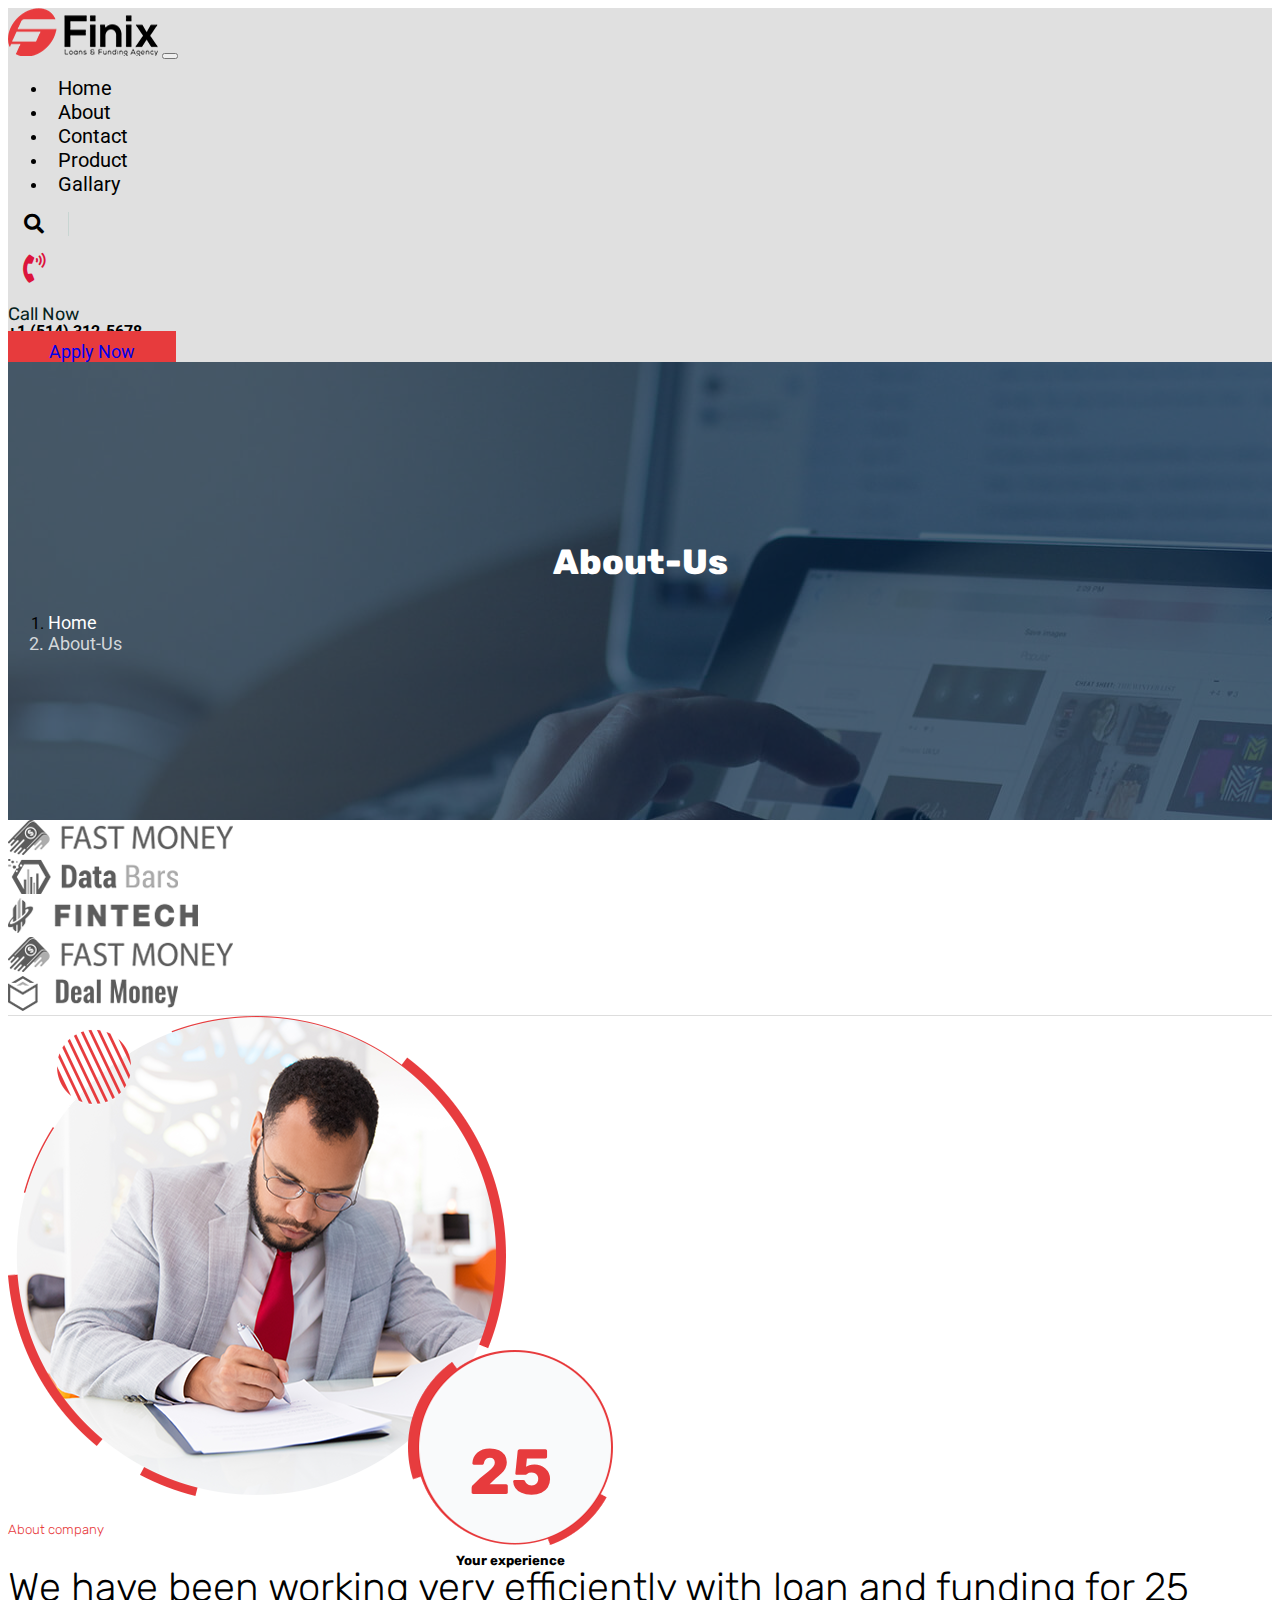
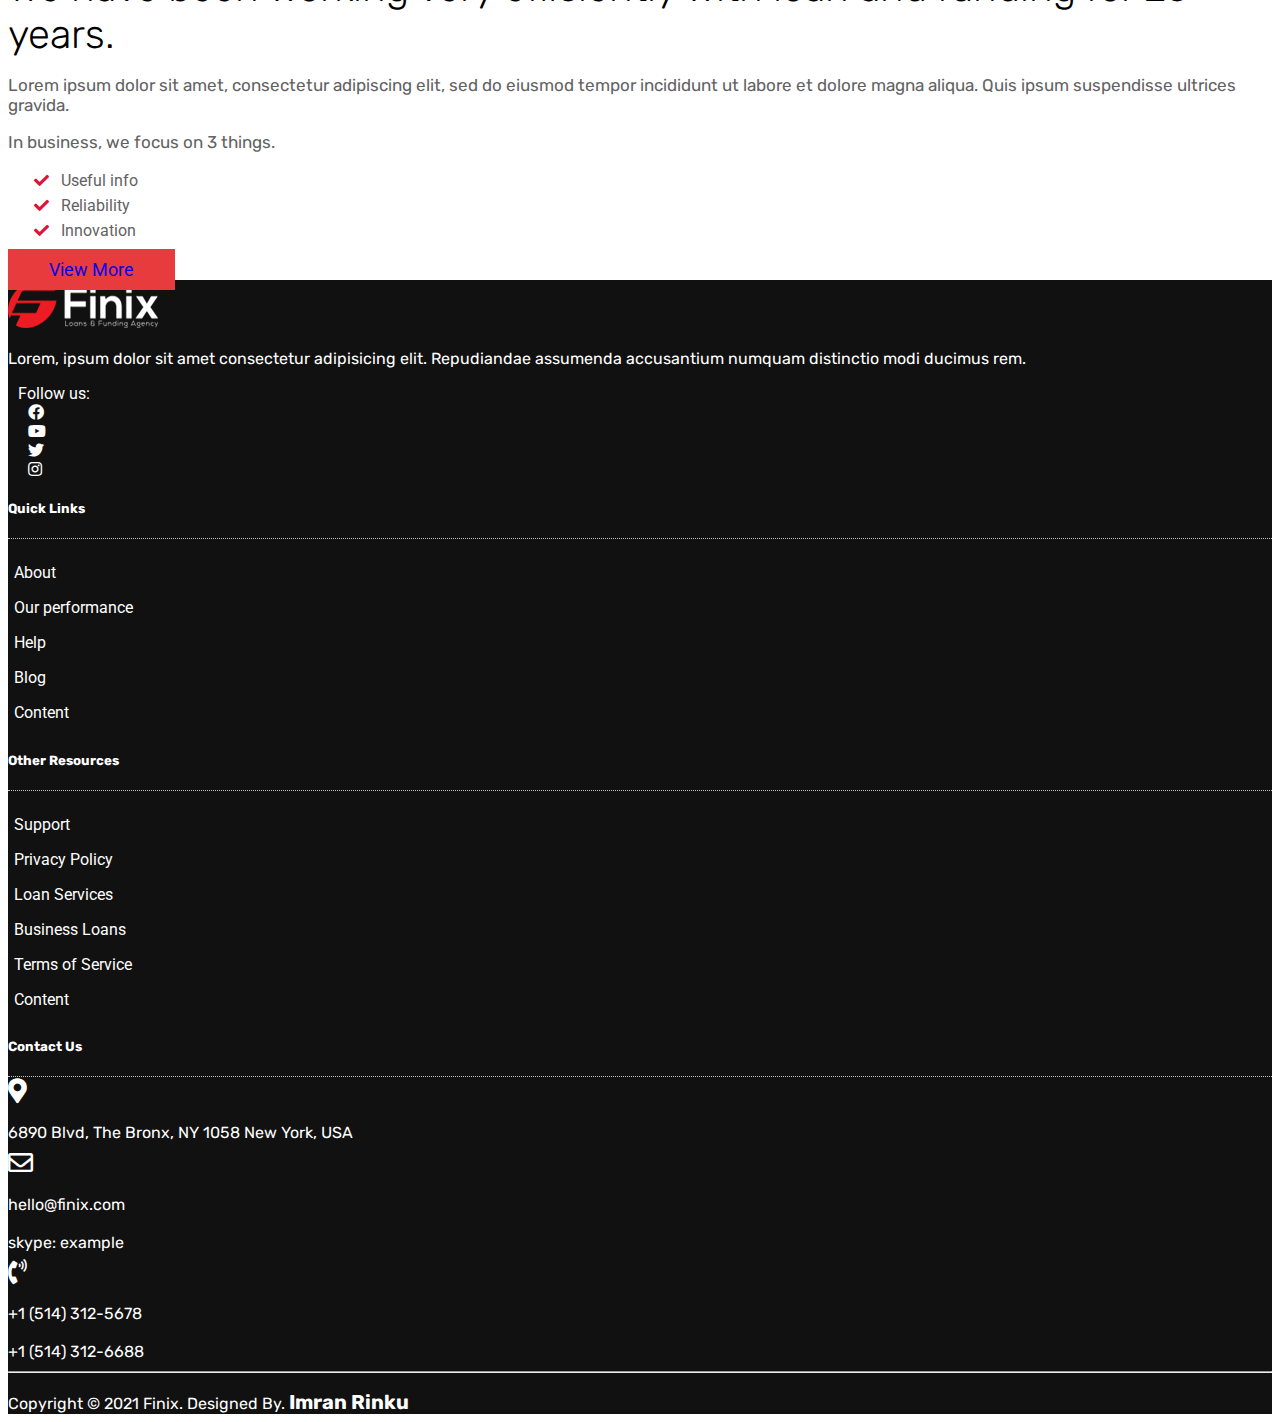
<file: about us.html>
<!doctype html>
<html lang="en">
  <head>
    <!-- Required meta tags -->
    <meta charset="utf-8">
    <meta name="viewport" content="width=device-width, initial-scale=1">

    <!-- Bootstrap CSS -->
    <link rel="stylesheet" href="https://stackpath.bootstrapcdn.com/bootstrap/5.0.0-alpha1/css/bootstrap.min.css" integrity="sha384-r4NyP46KrjDleawBgD5tp8Y7UzmLA05oM1iAEQ17CSuDqnUK2+k9luXQOfXJCJ4I" crossorigin="anonymous">
    <link rel="preconnect" href="https://fonts.gstatic.com">
<link href="https://fonts.googleapis.com/css2?family=Roboto:ital,wght@0,100;0,300;0,400;0,500;0,700;1,100;1,300;1,400;1,500&family=Rubik:ital,wght@0,400;0,500;0,600;1,400;1,500;1,600&display=swap" rel="stylesheet">
<link rel="stylesheet" href="https://cdnjs.cloudflare.com/ajax/libs/font-awesome/5.15.2/css/all.min.css">
    <link rel="stylesheet" href="style.css">
    <title>Finix Project</title>
  </head>
  <body>
    <nav class="navbar navbar-expand-lg navbar-light main-header sticky-top">
      <div class="container">
        <a class="navbar-brand" href="#"><img src="./image/logo.png" alt=""></a>

        <button class="navbar-toggler" type="button" data-toggle="collapse" data-target="#navbarSupportedContent" aria-controls="navbarSupportedContent" aria-expanded="false" aria-label="Toggle navigation">
          <span class="navbar-toggler-icon"></span>
        </button>


        <div class="collapse navbar-collapse " id="navbarSupportedContent">
          <ul class="navbar-nav  d-flex ml-auto primay-menu">
              <li><a href="index.html">Home</a></li>
              <li><a href="about us.html">About</a>
                <!-- <ul>
                  <li><a href="#">Dropdown</a></li>
                  <li><a href="#">Dropdown</a></li>
                  <li><a href="#">Dropdown</a></li>
                  <li><a href="#">Dropdown</a></li>
                  <li><a href="#">Dropdown</a></li>
                  <li><a href="#">Dropdown</a></li>
                </ul> -->
              </li>
              <li><a href="contact.html">Contact</a></li>
              <li><a href="#">Product</a></li>
              <li><a href="#">Gallary</a></li>

            </ul>
          <div class="header-info d-flex align-items-center">
            <div class="search">
              <span><i class="fas fa-search"></i></span>
            </div>
            <div class="search-second clearfix">
              <div class="search-second-img float-left mr-3 h-100">
                <span><i class="fas fa-phone-volume "></i></span>
              </div>
              <div class="search-second-text mt-2">
                <p>Call Now</p>
                <a href="tel:+15143125678">+1 (514) 312-5678</a>
              </div>
            </div>
           
            <div class="button">
              <a class="btn btn-primary btn-lg" href="#">Apply Now</a>
            </div>
          </div>
        </div>
      </div>
    </nav>

     <section class="BreadCrumb">
       <div class="container">
         <div class="row">
          
           
           <nav aria-label="breadcrumb" class="text-center breadcrumb-title">
             <h2>About-Us</h2>
             <ol class="breadcrumb text-center justify-content-center bg-transparent">
               <li class="breadcrumb-item"><a href="index.html">Home</a></li>
               <li class="breadcrumb-item active" aria-current="page">About-Us</li>
             </ol>
           </nav>
           
         
         </div>
       </div>
     </section>

     <section class="second-item py-5">
      <div class="container">
        <div class="row">
          <div class="col">
            <div class="second-img">
              <img src="./image/image1.png" alt="">
            </div>
          </div>
          <div class="col">
            <div class="second-img">
              <img src="./image/image2.png" alt="">
            </div>
          </div>
          <div class="col">
            <div class="second-img">
              <img src="./image/image4.png" alt="">
            </div>
          </div>
          <div class="col">
            <div class="second-img">
              <img src="./image/image1.png" alt="">
            </div>
          </div>
          <div class="col">
            <div class="second-img">
              <img src="./image/image5.png" alt="">
            </div>
          </div>
          </div>
        </div>
      </div>
    </section>

    <section class="third py-5">
      <div class="container">
        <div class="row">
          <div class="col-lg-6">
            <img src="./image/image3.png" alt="">
            <div class="inner-img">
              <img src="./image/shape.png" alt="">
              <div class="inner-text">
                <h1>25</h1>
              <h5>Your experience</h5>
              </div>
            </div>
          </div>
          <div class="col-lg-6">
            <div class="third-text">
              <h5>About company</h5>
              <h1>We have been working very efficiently with loan and funding for 25 years.</h1>
              <p>Lorem ipsum dolor sit amet, consectetur adipiscing elit, sed do eiusmod tempor incididunt ut labore et dolore magna aliqua. Quis ipsum suspendisse ultrices gravida.</p>
              <p>In business, we focus on 3 things.</p>
              <ul class="p-2">
                <li>Useful info</li>
                <li>Reliability</li>
                <li>Innovation</li>
              </ul>
              <div class="button">
                <a class="btn btn-primary btn-lg" href="#">View More</a>
              </div> 
            </div>
          </div>
        </div>
      </div>
    </section>

<footer class="footer py-5 ">
  <div class="container">
    <div class="row ">
      <div class="col-lg-3 mt-5">
        <img src="./image/logo2 (1).png" alt="">
        <p class="mt-4">Lorem, ipsum dolor sit amet consectetur adipisicing elit. Repudiandae assumenda accusantium numquam distinctio modi ducimus rem.</p>
        <div class="footer-social mt-4">
          <ul class="d-flex">
            <li><span>Follow us:</span></li>
            <li><a href="#"><i class="fab fa-facebook"></i></a></li>
            <li><a href="#"><i class="fab fa-youtube"></i></a></li>
            <li><a href="#"><i class="fab fa-twitter"></i></a></li>
            <li><a href="#"><i class="fab fa-instagram"></i></a></li>
  
          </ul>
        </div>
      </div>


      <div class="col-lg-3 mt-5">
        <div class="footer-title">
          <h5>Quick Links</h5>
        </div>
        <div class="footer-item mt-4 pt-2">
          <ul>
            <li>About</li>
            <li>Our performance</li>
            <li>Help</li>
            <li>Blog</li>
            <li>Content</li>
          </ul>
        </div>
      </div>

      <div class="col-lg-3 mt-5">
        <div class="footer-title  ">
          <h5>Other Resources</h5>
        </div>
        <div class="footer-item mt-4 pt-2">
          <ul>
            <li>Support</li>
            <li>Privacy Policy</li>
            <li>Loan Services</li>
            <li>Business Loans </li>
            <li>Terms of Service </li>
            <li>Content</li>
          </ul>
        </div>
      </div>


      <div class="col-lg-3 mt-5">
        <div class="footer-title  ">
          <h5>Contact Us </h5>
        </div>

       <div class="row mt-4 pt-2">
         <div class="col-lg-2">
           <div class="footer-icon float-left">
             <span><i class="fas fa-map-marker-alt"></i></span>
           </div>
           
         </div>
         <div class="col-lg-10">
          <div class="footer-text  ">
            <p>6890 Blvd, The Bronx, NY 1058 New York, USA </p>
          </div>
         </div>
         <div class="col-lg-2">
          <div class="footer-icon float-left">
            <span><i class="far fa-envelope"></i></span>
          </div>
          
        </div>
        <div class="col-lg-10">
         <div class="footer-text  ">
           <p>hello@finix.com</p>
            <p>skype: example </p>
         </div>
        </div>
        <div class="col-lg-2">
          <div class="footer-icon float-left">
            <span><i class="fas fa-phone-volume"></i></span>
          </div>
          
        </div>
        <div class="col-lg-10">
         <div class="footer-text  ">
           <p>+1 (514) 312-5678</p>
            <p>+1 (514) 312-6688</p>
         </div>
        </div>
       </div>
      </div>
    </div>
    <hr>
    <div class="row text-center py-3 footer-bottom">
      <p>Copyright © 2021 Finix. Designed By.
        <a href="#">Imran Rinku</a>
      </p>
    </div>
  </div>
</footer>



    <!-- Optional JavaScript -->
    <!-- Popper.js first, then Bootstrap JS -->
    <script src="https://cdn.jsdelivr.net/npm/popper.js@1.16.0/dist/umd/popper.min.js" integrity="sha384-Q6E9RHvbIyZFJoft+2mJbHaEWldlvI9IOYy5n3zV9zzTtmI3UksdQRVvoxMfooAo" crossorigin="anonymous"></script>
    <script src="https://stackpath.bootstrapcdn.com/bootstrap/5.0.0-alpha1/js/bootstrap.min.js" integrity="sha384-oesi62hOLfzrys4LxRF63OJCXdXDipiYWBnvTl9Y9/TRlw5xlKIEHpNyvvDShgf/" crossorigin="anonymous"></script>
  </body>
</html>
</file>
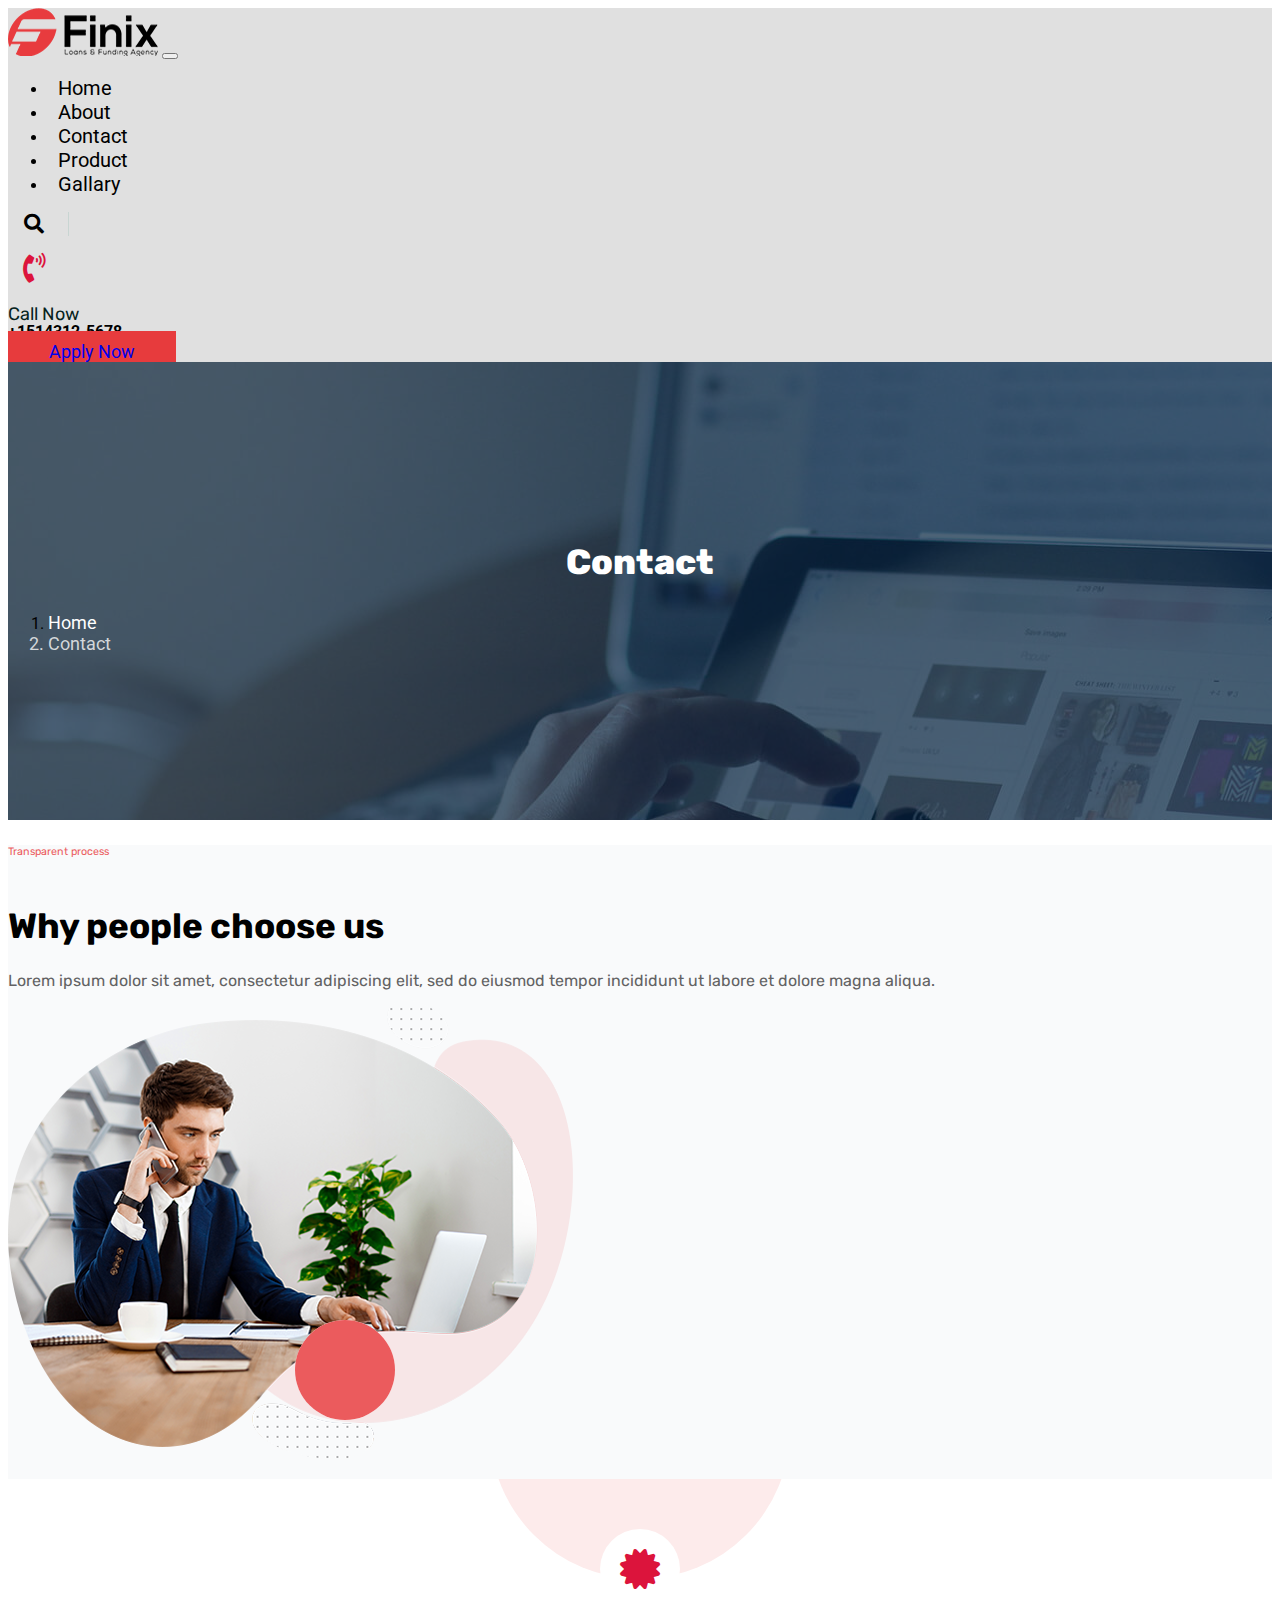
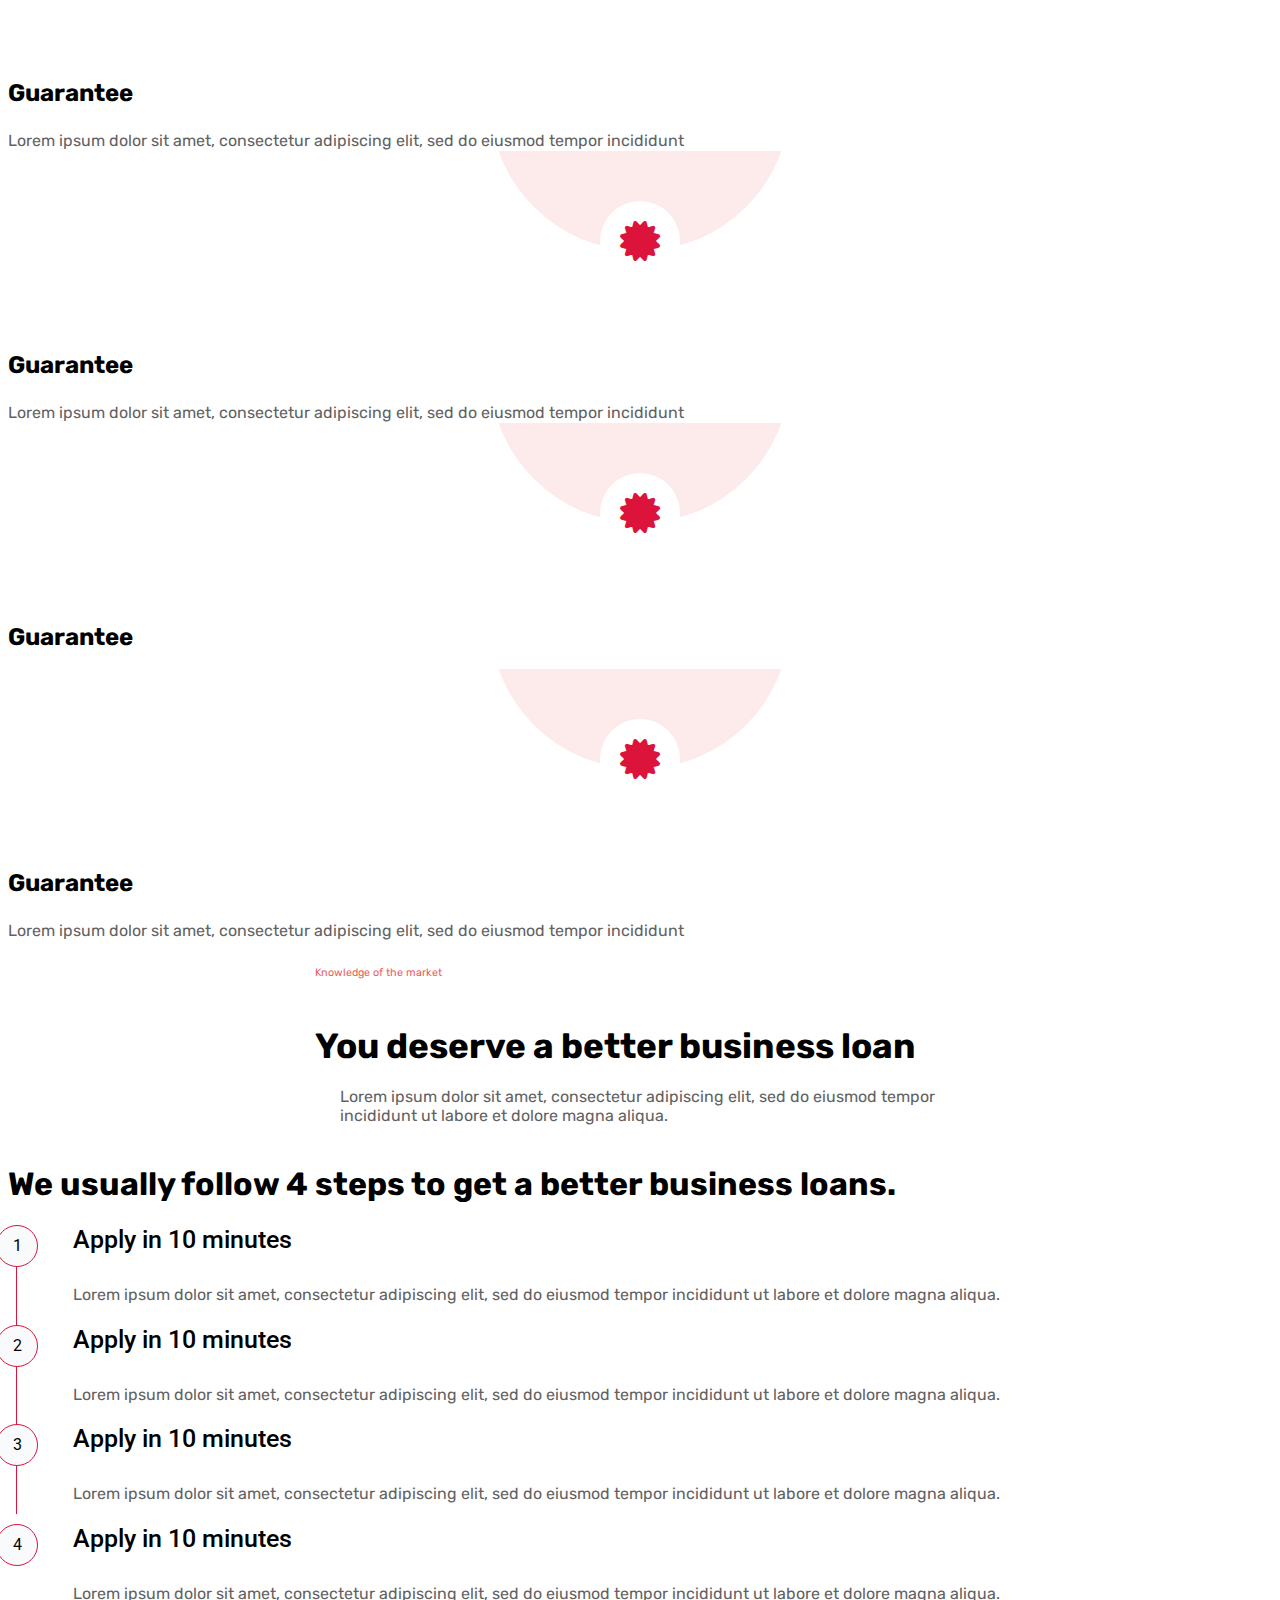
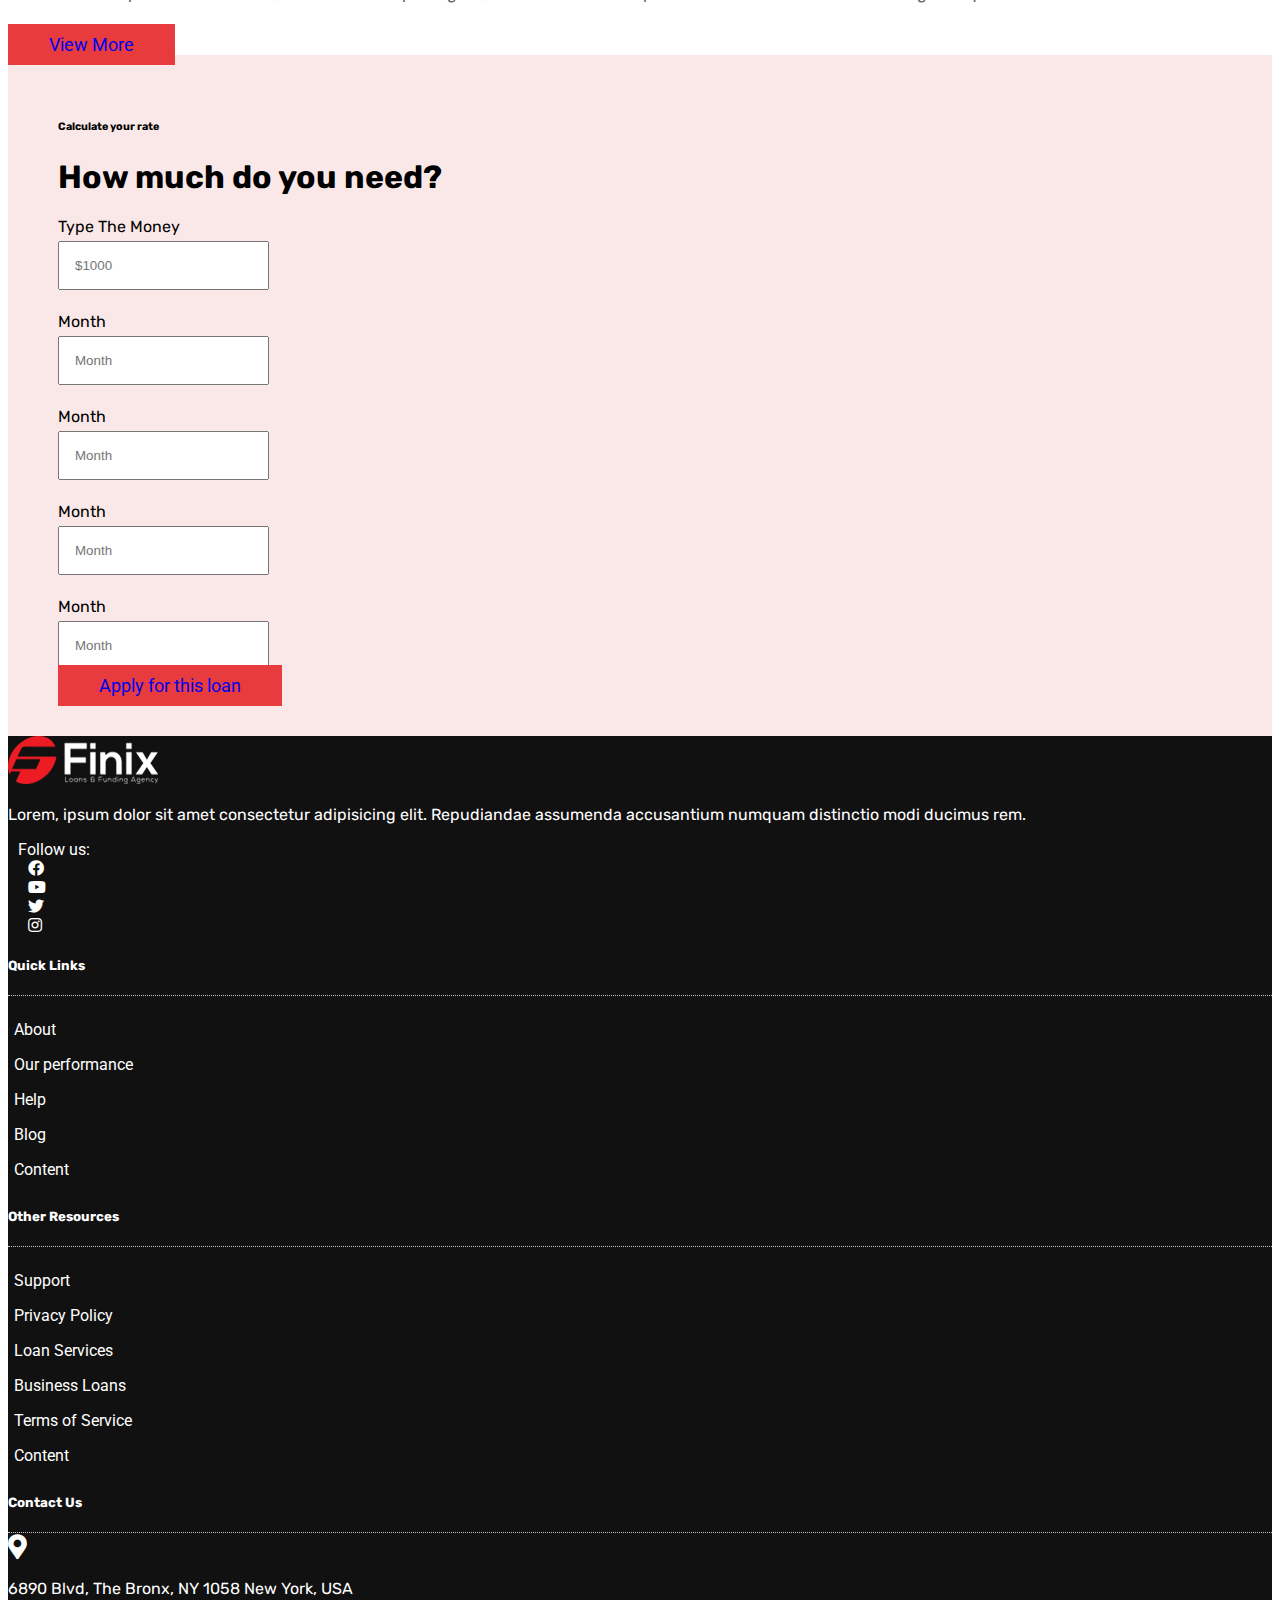
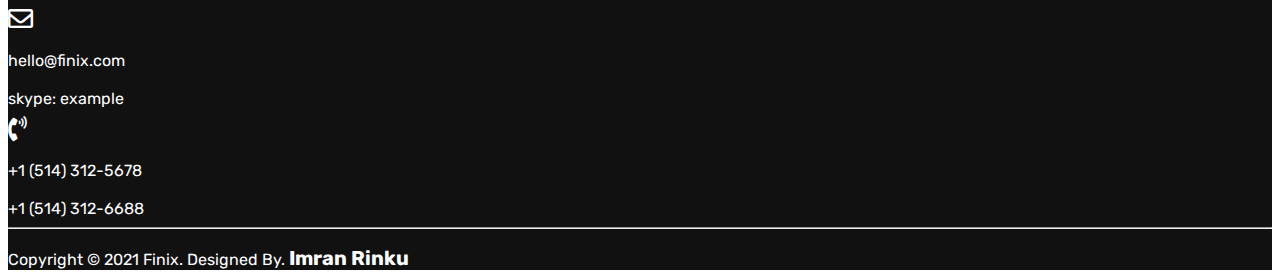
<file: contact.html>
<!doctype html>
<html lang="en">
  <head>
    <!-- Required meta tags -->
    <meta charset="utf-8">
    <meta name="viewport" content="width=device-width, initial-scale=1">

    <!-- Bootstrap CSS -->
    <link rel="stylesheet" href="https://stackpath.bootstrapcdn.com/bootstrap/5.0.0-alpha1/css/bootstrap.min.css" integrity="sha384-r4NyP46KrjDleawBgD5tp8Y7UzmLA05oM1iAEQ17CSuDqnUK2+k9luXQOfXJCJ4I" crossorigin="anonymous">
    <link rel="preconnect" href="https://fonts.gstatic.com">
<link href="https://fonts.googleapis.com/css2?family=Roboto:ital,wght@0,100;0,300;0,400;0,500;0,700;1,100;1,300;1,400;1,500&family=Rubik:ital,wght@0,400;0,500;0,600;1,400;1,500;1,600&display=swap" rel="stylesheet">
<link rel="stylesheet" href="https://cdnjs.cloudflare.com/ajax/libs/font-awesome/5.15.2/css/all.min.css">
    <link rel="stylesheet" href="style.css">

    <title>Finix Project</title>
  </head>
  <body>
    <nav class="navbar navbar-expand-lg navbar-light main-header navbar-sticky-top">
      <div class="container">
        <a class="navbar-brand" href="#"><img src="./image/logo.png" alt=""></a>

        <button class="navbar-toggler" type="button" data-toggle="collapse" data-target="#navbarSupportedContent" aria-controls="navbarSupportedContent" aria-expanded="false" aria-label="Toggle navigation">
          <span class="navbar-toggler-icon"></span>
        </button>


        <div class="collapse navbar-collapse " id="navbarSupportedContent">
          <ul class="navbar-nav  d-flex ml-auto primay-menu">
              <li><a href="index.html">Home</a></li>
              <li><a href="about us.html">About</a>
                <!-- <ul>
                  <li><a href="#">Dropdown</a></li>
                  <li><a href="#">Dropdown</a></li>
                  <li><a href="#">Dropdown</a></li>
                  <li><a href="#">Dropdown</a></li>
                  <li><a href="#">Dropdown</a></li>
                  <li><a href="#">Dropdown</a></li>
                </ul> -->
              </li>
              <li><a href="contact.html">Contact</a></li>
              <li><a href="#">Product</a></li>
              <li><a href="#">Gallary</a></li>

            </ul>
          <div class="header-info d-flex align-items-center">
            <div class="search">
              <span><i class="fas fa-search"></i></span>
            </div>
            <div class="search-second clearfix">
              <div class="search-second-img float-left mr-3 h-100">
                <span><i class="fas fa-phone-volume "></i></span>
              </div>
              <div class="search-second-text mt-2">
                <p>Call Now</p>
                <a href="tel:+15143125678">+1514312-5678</a>
              </div>
            </div>
           
            <div class="button">
              <a class="btn btn-primary btn-lg" href="#">Apply Now</a>
            </div>
          </div>
        </div>
      </div>
    </nav>

      <section class="BreadCrumb">
        <div class="container">
          <div class="row">
           
            
            <nav aria-label="breadcrumb" class="text-center breadcrumb-title">
              <h2>Contact</h2>
              <ol class="breadcrumb text-center justify-content-center bg-transparent">
                <li class="breadcrumb-item"><a href="index.html">Home</a></li>
                <li class="breadcrumb-item active" aria-current="page">Contact</li>
              </ol>
            </nav>
            
          
          </div>
        </div>
      </section>


      <section class="animated py-5">
        <div class="container">
          <div class="row">
            <div class="col-lg-6 animated-img">
              <div class="animated-text">
                <h6>Transparent process</h6>
                <h4>Why people choose us</h4>
                <p>Lorem ipsum dolor sit amet, consectetur adipiscing elit, sed do eiusmod tempor incididunt ut labore et dolore magna aliqua.</p>
                <img src="image/choose.png" alt="">
              </div>
              <div class="icon">
                <span><i class="fas fa-play-circle"></i></span>
              </div>
            </div>
            <div class="col-lg-6">
              <div class="row">
                <div class="col-lg-6 animated-2 mb-4 first-item">
                  <div class="animated-item text-center text-justify">
                    <div class="animated-icon text-center">
                      <span><i class="fas fa-certificate"></i></span>
                    </div>
                    <div class="animated-inner-text p-3">
                      <h2 class="mb-4">Guarantee</h2>
                      <p>Lorem ipsum dolor sit amet, consectetur adipiscing elit, sed do eiusmod tempor incididunt</p>
                    </div>
                  </div>
                </div>

                <div class="col-lg-6 animated-2 mb-5">
                  <div class="animated-item text-center text-justify">
                    <div class="animated-icon text-center">
                      <span><i class="fas fa-certificate"></i></span>
                    </div>
                    <div class="animated-inner-text p-3">
                      <h2 class="mb-4">Guarantee</h2>
                      <p>Lorem ipsum dolor sit amet, consectetur adipiscing elit, sed do eiusmod tempor incididunt</p>
                    </div>
                  </div>
                </div>

                <div class="col-lg-6 animated-2 mb-5">
                  <div class="animated-item text-center text-justify">
                    <div class="animated-icon text-center">
                      <span><i class="fas fa-certificate"></i></span>
                    </div>
                    <div class="animated-inner-text p-3">
                      <h2 class="mb-4">Guarantee</h2>
                      <p>Lorem ipsum dolor sit amet, consectetur adipiscing elit, sed do eiusmod tempor incididunt</p>
                    </div>
                  </div>
                </div>

                <div class="col-lg-6 animated-2 mb-5 last-item">
                  <div class="animated-item text-center text-justify">
                    <div class="animated-icon text-center">
                      <span><i class="fas fa-certificate"></i></span>
                    </div>
                    <div class="animated-inner-text p-3">
                      <h2 class="mb-4">Guarantee</h2>
                      <p>Lorem ipsum dolor sit amet, consectetur adipiscing elit, sed do eiusmod tempor incididunt</p>
                    </div>
                  </div>
                </div>


                
              </div>
            </div>
          </div>
        </div>

      </section>


      <section class="apply py-5">
        <div class="container">
          <div class="row">
            <div class="apply-title text-center mb-4">
              <h6>Knowledge of the market</h6>
              <h4>You deserve a better business loan</h4>
              <p class="mb-3">Lorem ipsum dolor sit amet, consectetur adipiscing elit, sed do eiusmod tempor incididunt ut labore et dolore magna aliqua.</p>
            </div>
      
            <div class="row">
              <div class="col-lg-6">
                <h1 class="mb-4">We usually follow 4 steps to get a better business loans.</h1>
                <div class="apply-item">
                  <ul>
                    <li data-counter="1">
                      <strong>Apply in 10 minutes</strong>
                      <p>Lorem ipsum dolor sit amet, consectetur adipiscing elit, sed do eiusmod tempor incididunt ut labore et dolore magna aliqua.</p>
                    </li>
      
                    <li data-counter="2">
                      <strong>Apply in 10 minutes</strong>
                      <p>Lorem ipsum dolor sit amet, consectetur adipiscing elit, sed do eiusmod tempor incididunt ut labore et dolore magna aliqua.</p>
                    </li>
      
                    <li data-counter="3">
                      <strong>Apply in 10 minutes</strong>
                      <p>Lorem ipsum dolor sit amet, consectetur adipiscing elit, sed do eiusmod tempor incididunt ut labore et dolore magna aliqua.</p>
                    </li>
      
      
                    <li data-counter="4">
                      <strong>Apply in 10 minutes</strong>
                      <p>Lorem ipsum dolor sit amet, consectetur adipiscing elit, sed do eiusmod tempor incididunt ut labore et dolore magna aliqua.</p>
                    </li>
      
      
                  </ul>
      
                </div>
                <div class="button mt-5">
                  <a class="btn btn-primary btn-lg" href="#">View More</a>
                </div> 
              </div>
      
              <div class="col-lg-6">
                <div class="form ">
                  <div class="form-title text-center mb-3 mt-3">
                    <h6>Calculate your rate</h6>
                    <h1>How much do you need?</h1>
                  </div>
      
                  <form action="#">
                    <p>Type The Money</p>
                    <input type="number" class="form-control" placeholder="$1000"><br>
                  
      
                    <p>Month</p>
                    <input type=""class="form-control" placeholder="Month">
                    <p>Month</p>
                    <input type=""class="form-control" placeholder="Month">
                    <p>Month</p>
                    <input type="" class="form-control"placeholder="Month">
                    <p>Month</p>
                    <input type="" class="form-control mb-5"placeholder="Month">
                    
                
                  </form>
                  <div class="button">
                    <a class="btn btn-primary btn-lg btn-block" href="#">Apply for this loan</a>
                  </div> 
                </div>
              </div>
            </div>
          </div>
        </div>
      </section>


<footer class="footer py-5 ">
  <div class="container">
    <div class="row ">
      <div class="col-lg-3 mt-5">
        <img src="./image/logo2 (1).png" alt="">
        <p class="mt-4">Lorem, ipsum dolor sit amet consectetur adipisicing elit. Repudiandae assumenda accusantium numquam distinctio modi ducimus rem.</p>
        <div class="footer-social mt-4">
          <ul class="d-flex">
            <li><span>Follow us:</span></li>
            <li><a href="#"><i class="fab fa-facebook"></i></a></li>
            <li><a href="#"><i class="fab fa-youtube"></i></a></li>
            <li><a href="#"><i class="fab fa-twitter"></i></a></li>
            <li><a href="#"><i class="fab fa-instagram"></i></a></li>
  
          </ul>
        </div>
      </div>


      <div class="col-lg-3 mt-5">
        <div class="footer-title">
          <h5>Quick Links</h5>
        </div>
        <div class="footer-item mt-4 pt-2">
          <ul>
            <li>About</li>
            <li>Our performance</li>
            <li>Help</li>
            <li>Blog</li>
            <li>Content</li>
          </ul>
        </div>
      </div>

      <div class="col-lg-3 mt-5">
        <div class="footer-title  ">
          <h5>Other Resources</h5>
        </div>
        <div class="footer-item mt-4 pt-2">
          <ul>
            <li>Support</li>
            <li>Privacy Policy</li>
            <li>Loan Services</li>
            <li>Business Loans </li>
            <li>Terms of Service </li>
            <li>Content</li>
          </ul>
        </div>
      </div>


      <div class="col-lg-3 mt-5">
        <div class="footer-title  ">
          <h5>Contact Us </h5>
        </div>

       <div class="row mt-4 pt-2">
         <div class="col-lg-2">
           <div class="footer-icon float-left">
             <span><i class="fas fa-map-marker-alt"></i></span>
           </div>
           
         </div>
         <div class="col-lg-10">
          <div class="footer-text  ">
            <p>6890 Blvd, The Bronx, NY 1058 New York, USA </p>
          </div>
         </div>
         <div class="col-lg-2">
          <div class="footer-icon float-left">
            <span><i class="far fa-envelope"></i></span>
          </div>
          
        </div>
        <div class="col-lg-10">
         <div class="footer-text  ">
           <p>hello@finix.com</p>
            <p>skype: example </p>
         </div>
        </div>
        <div class="col-lg-2">
          <div class="footer-icon float-left">
            <span><i class="fas fa-phone-volume"></i></span>
          </div>
          
        </div>
        <div class="col-lg-10">
         <div class="footer-text  ">
           <p>+1 (514) 312-5678</p>
            <p>+1 (514) 312-6688</p>
         </div>
        </div>
       </div>
      </div>
    </div>
    <hr>
    <div class="row text-center py-3 footer-bottom">
      <p>Copyright © 2021 Finix. Designed By.
        <a href="#">Imran Rinku</a>
      </p>
    </div>
  </div>
</footer>



    <!-- Optional JavaScript -->
    <!-- Popper.js first, then Bootstrap JS -->
    <script src="https://cdn.jsdelivr.net/npm/popper.js@1.16.0/dist/umd/popper.min.js" integrity="sha384-Q6E9RHvbIyZFJoft+2mJbHaEWldlvI9IOYy5n3zV9zzTtmI3UksdQRVvoxMfooAo" crossorigin="anonymous"></script>
    <script src="https://stackpath.bootstrapcdn.com/bootstrap/5.0.0-alpha1/js/bootstrap.min.js" integrity="sha384-oesi62hOLfzrys4LxRF63OJCXdXDipiYWBnvTl9Y9/TRlw5xlKIEHpNyvvDShgf/" crossorigin="anonymous"></script>
  </body>
</html>
</file>
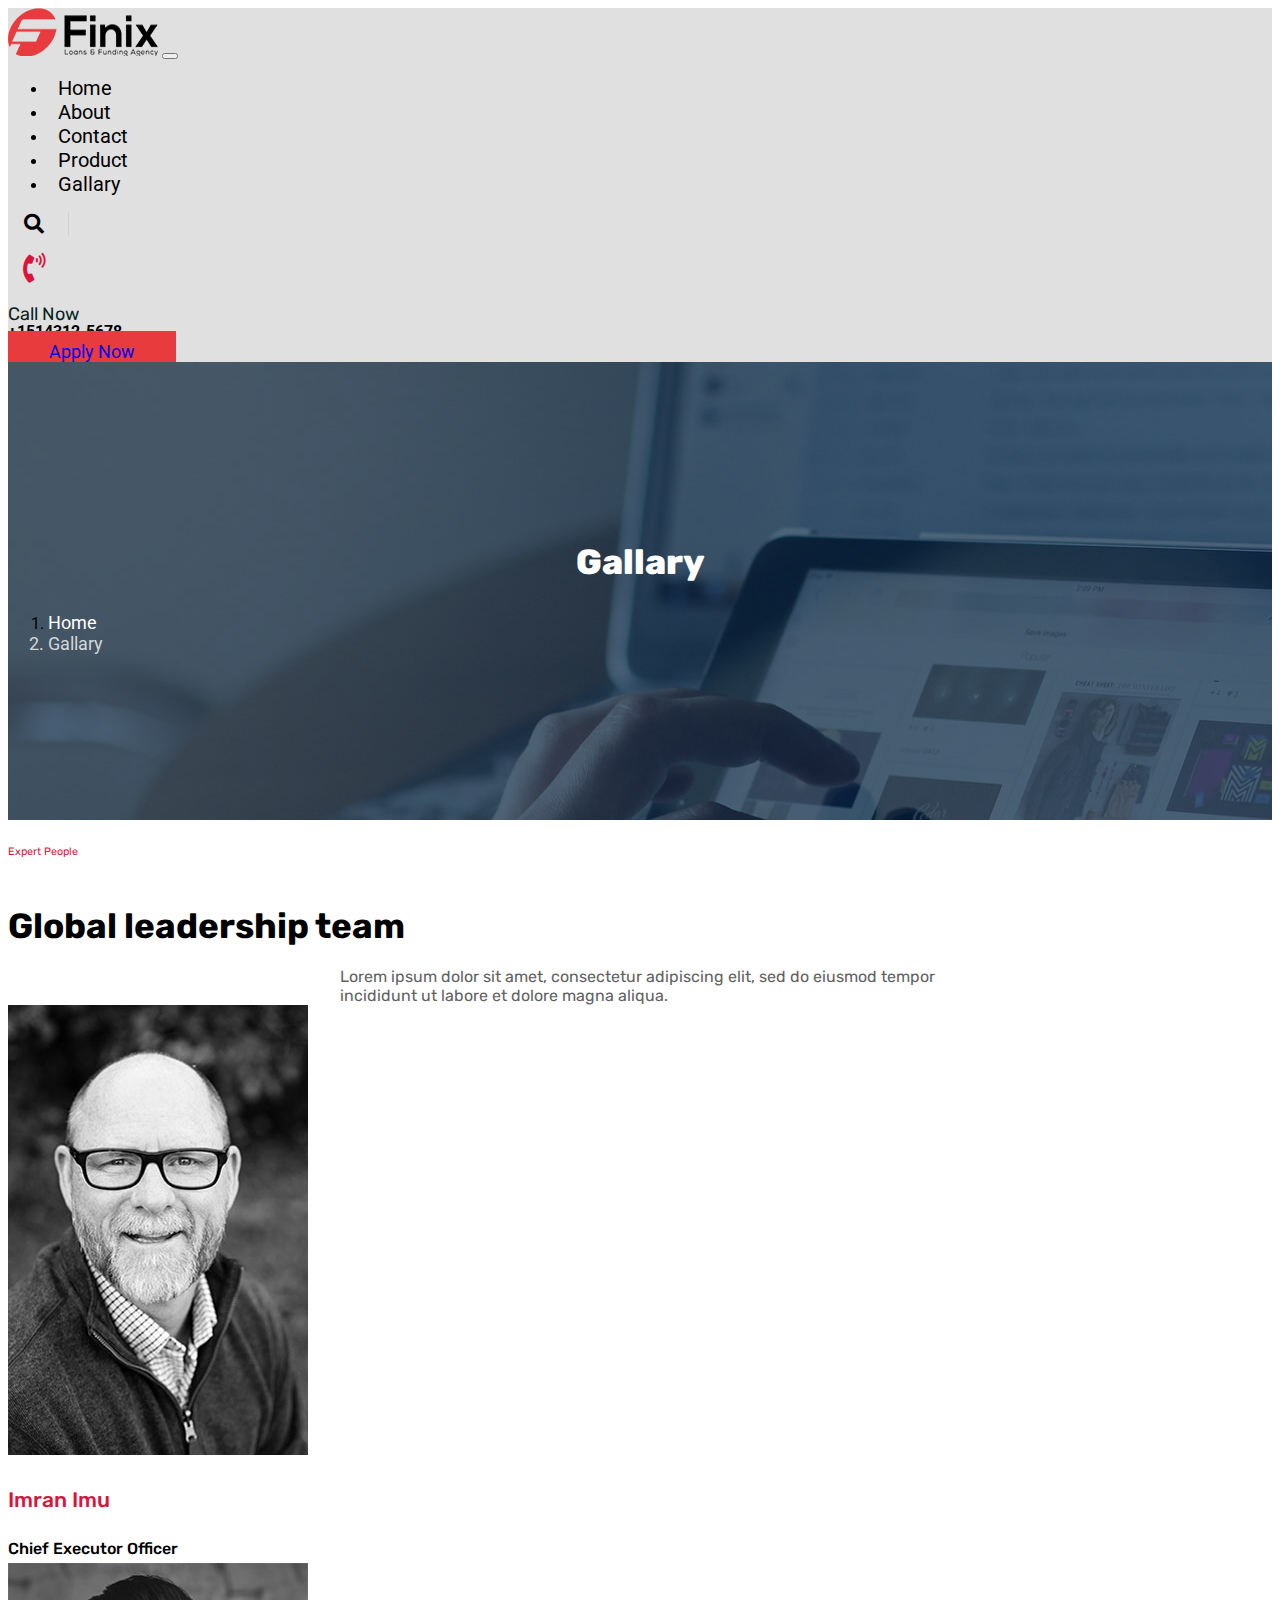
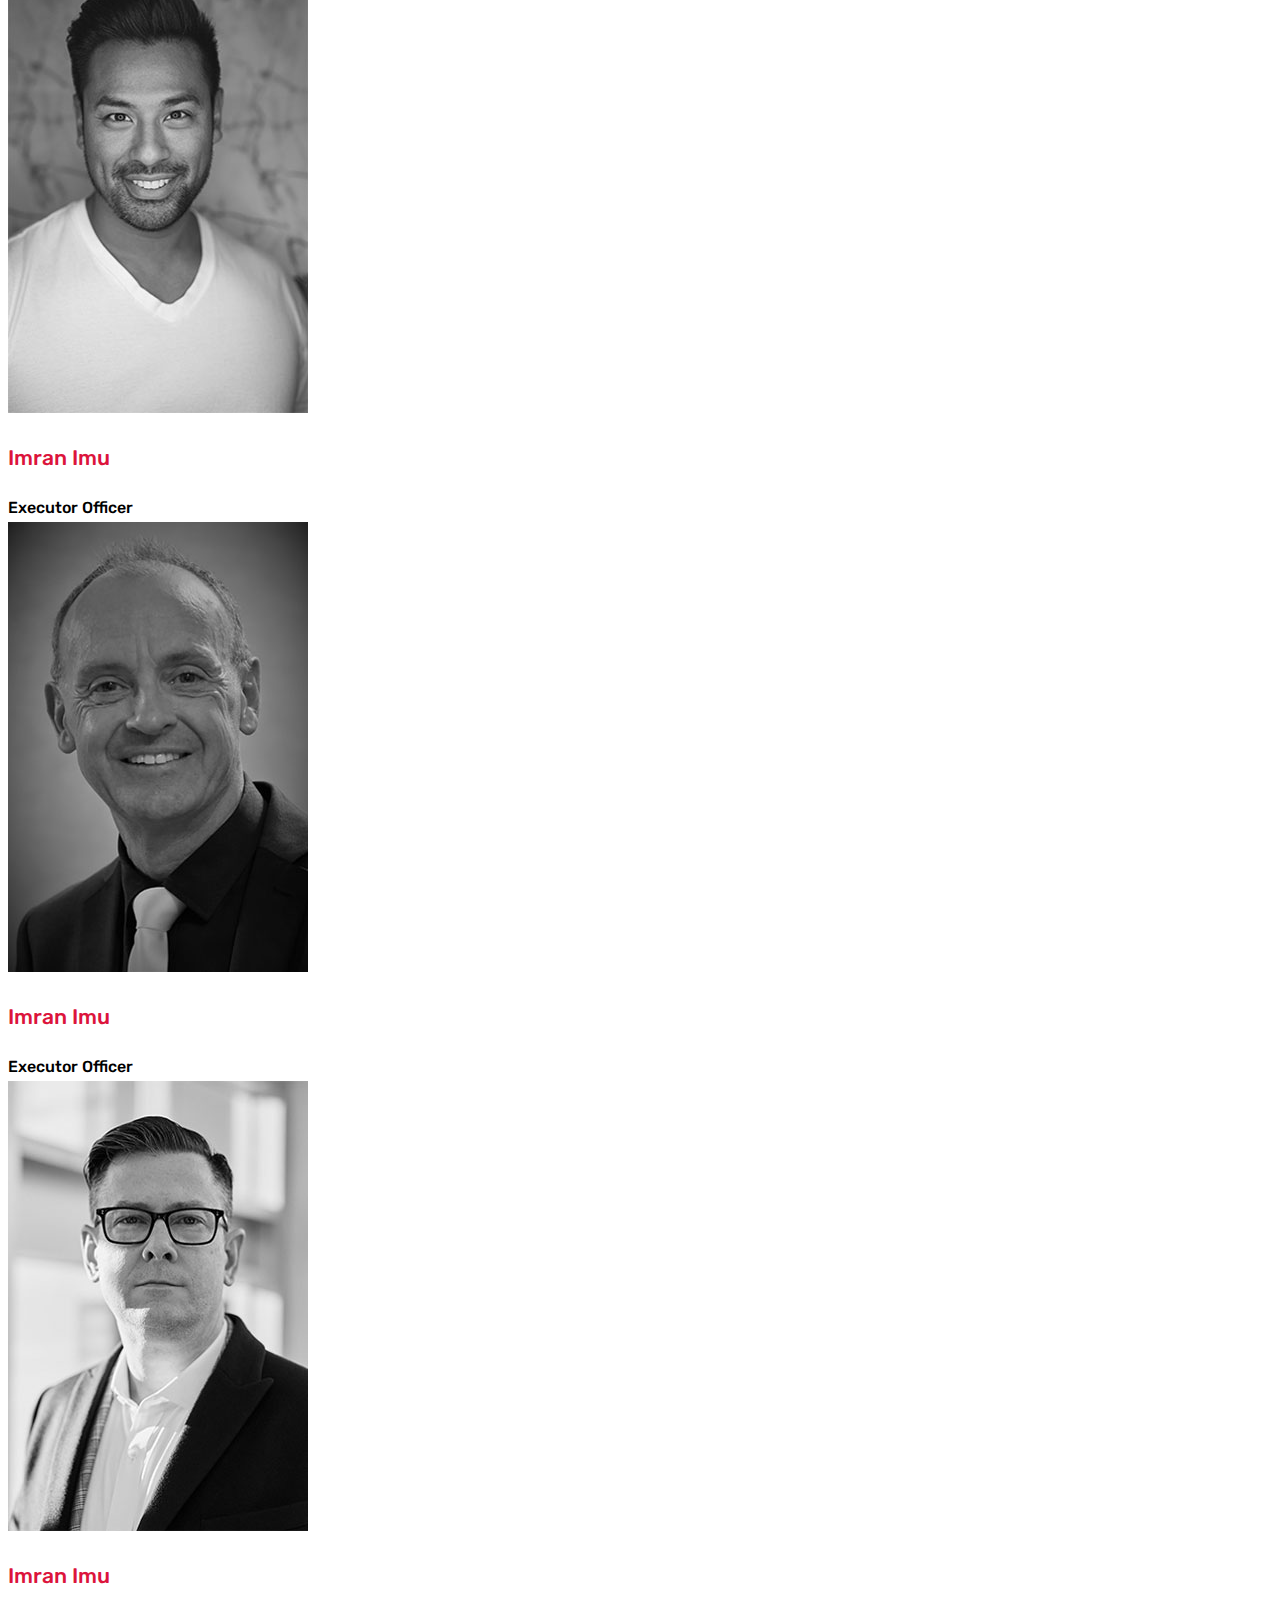
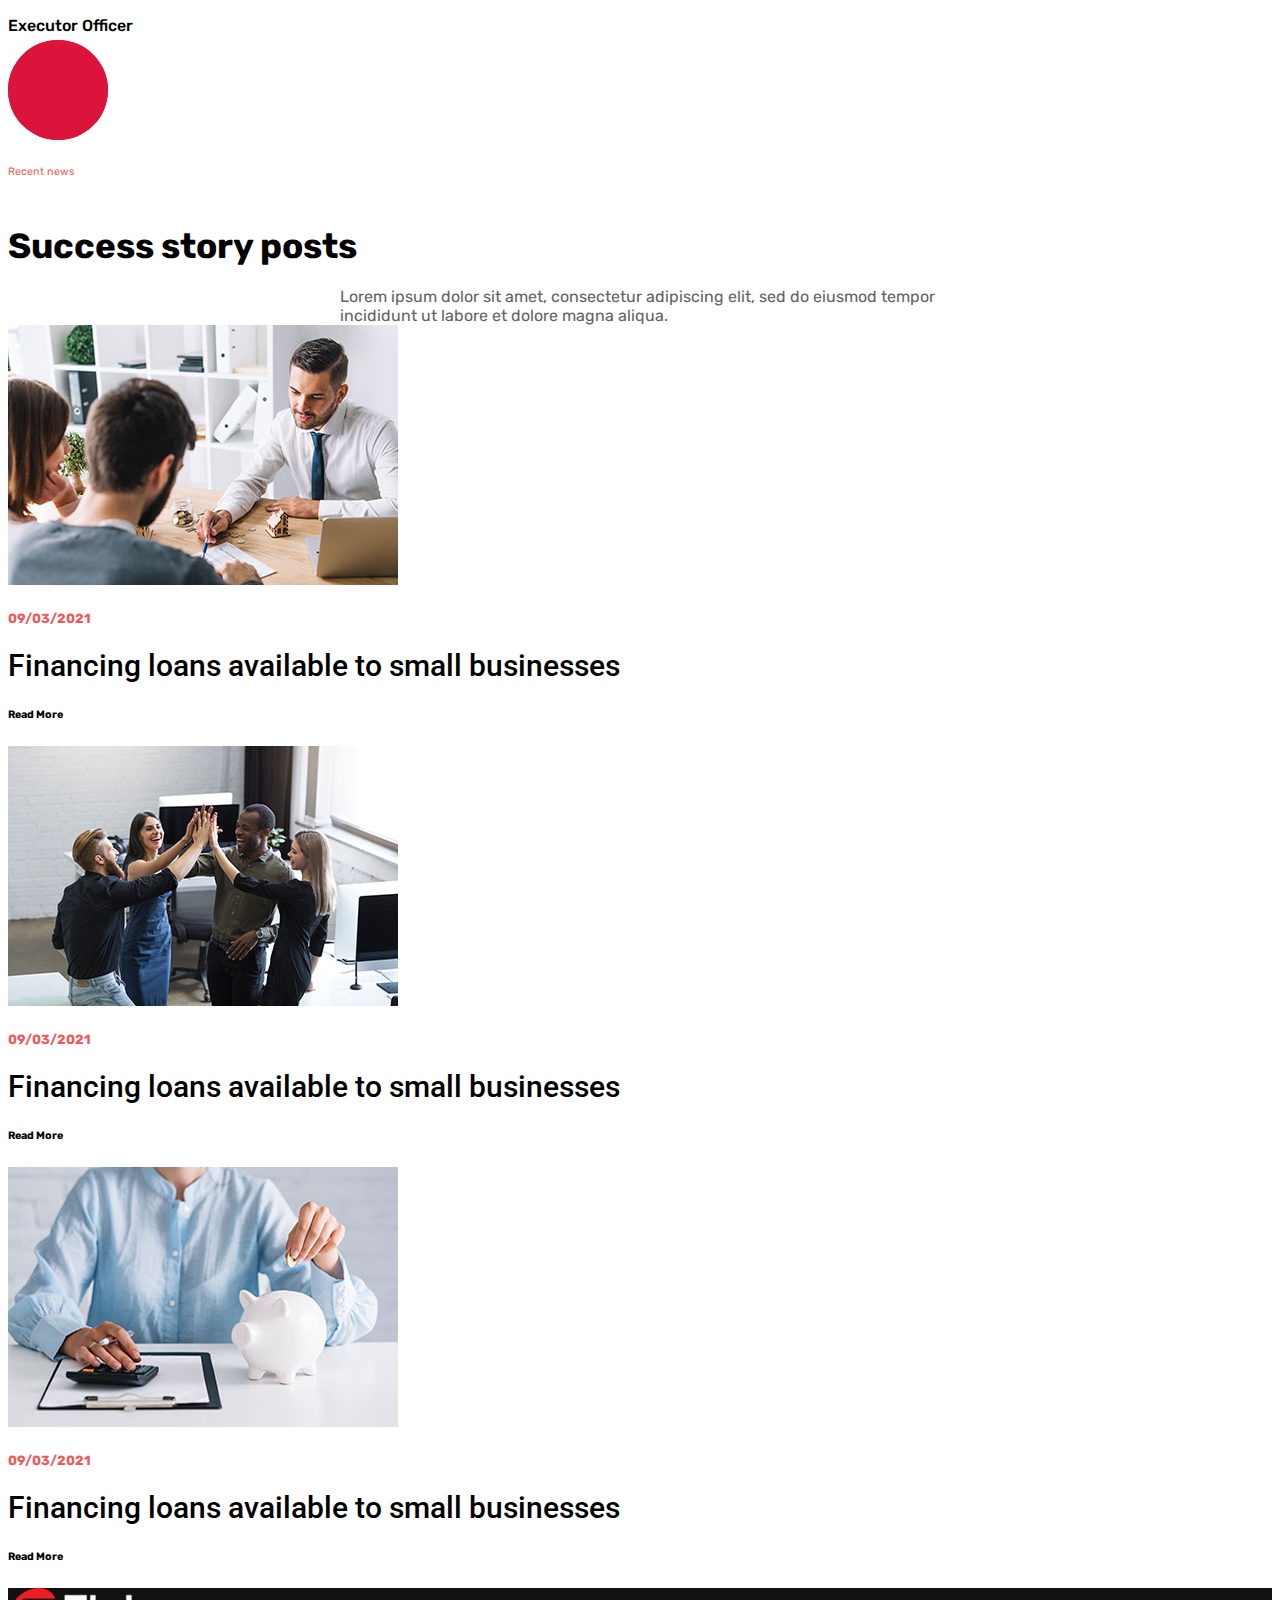
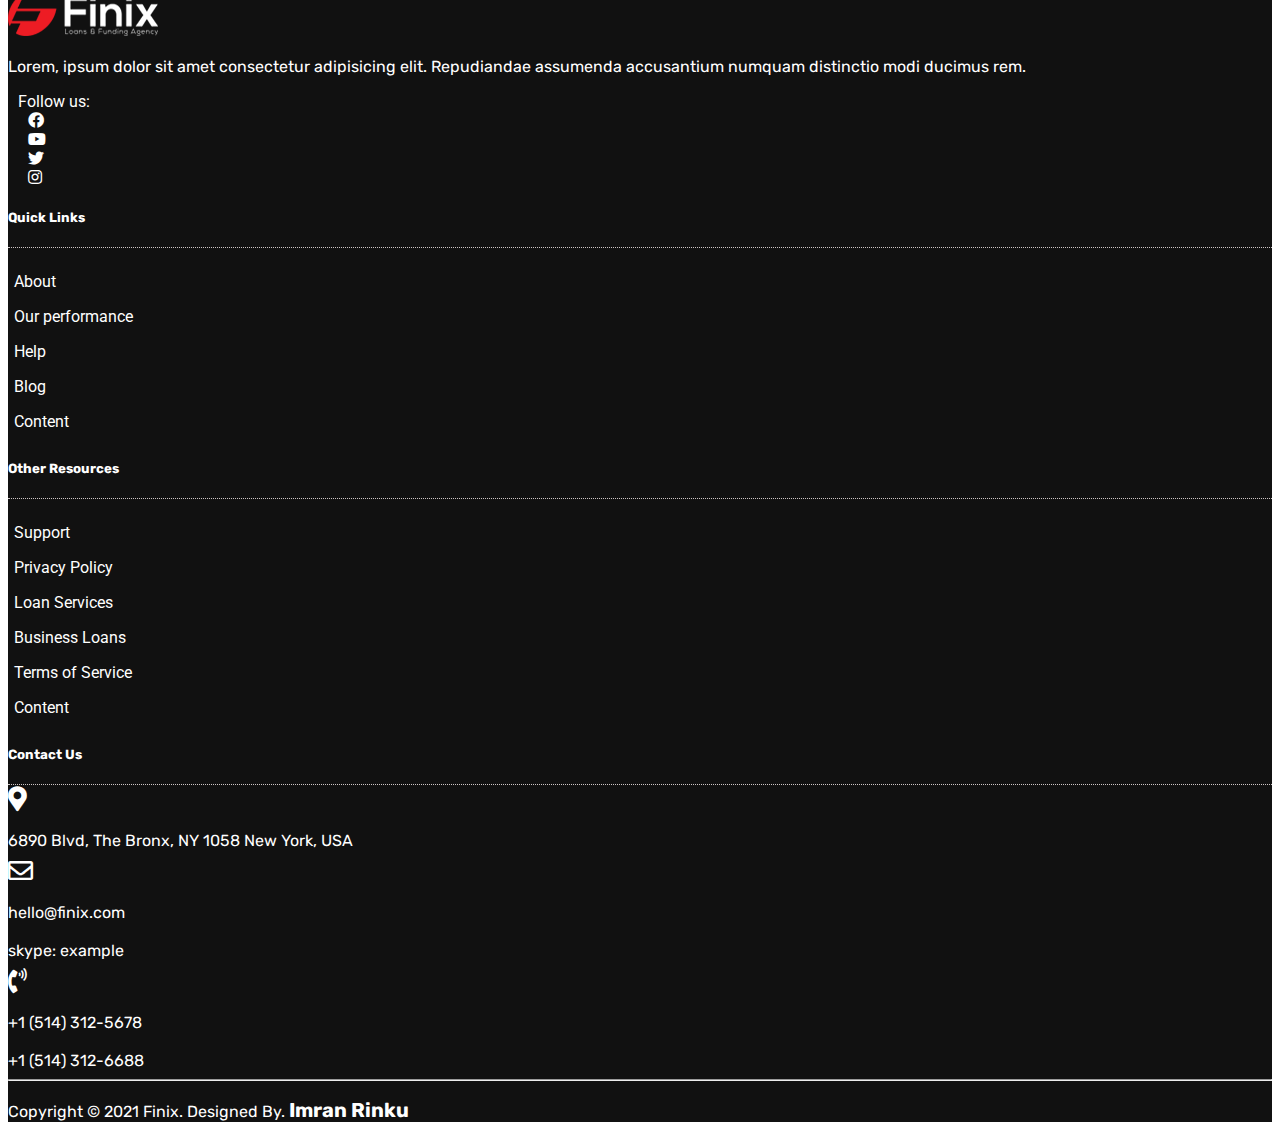
<file: Gallary.html>
<!doctype html>
<html lang="en">
  <head>
    <!-- Required meta tags -->
    <meta charset="utf-8">
    <meta name="viewport" content="width=device-width, initial-scale=1">

    <!-- Bootstrap CSS -->
    <link rel="stylesheet" href="https://stackpath.bootstrapcdn.com/bootstrap/5.0.0-alpha1/css/bootstrap.min.css" integrity="sha384-r4NyP46KrjDleawBgD5tp8Y7UzmLA05oM1iAEQ17CSuDqnUK2+k9luXQOfXJCJ4I" crossorigin="anonymous">
    <link rel="preconnect" href="https://fonts.gstatic.com">
<link href="https://fonts.googleapis.com/css2?family=Roboto:ital,wght@0,100;0,300;0,400;0,500;0,700;1,100;1,300;1,400;1,500&family=Rubik:ital,wght@0,400;0,500;0,600;1,400;1,500;1,600&display=swap" rel="stylesheet">
<link rel="stylesheet" href="https://cdnjs.cloudflare.com/ajax/libs/font-awesome/5.15.2/css/all.min.css">
    <link rel="stylesheet" href="style.css">

    <title>Finix Project</title>
  </head>
  <body>
    <nav class="navbar navbar-expand-lg navbar-light main-header navbar-sticky-top">
      <div class="container">
        <a class="navbar-brand" href="#"><img src="./image/logo.png" alt=""></a>

        <button class="navbar-toggler" type="button" data-toggle="collapse" data-target="#navbarSupportedContent" aria-controls="navbarSupportedContent" aria-expanded="false" aria-label="Toggle navigation">
          <span class="navbar-toggler-icon"></span>
        </button>


        <div class="collapse navbar-collapse " id="navbarSupportedContent">
          <ul class="navbar-nav  d-flex ml-auto primay-menu">
              <li><a href="index.html">Home</a></li>
              <li><a href="about us.html">About</a>
                <!-- <ul>
                  <li><a href="#">Dropdown</a></li>
                  <li><a href="#">Dropdown</a></li>
                  <li><a href="#">Dropdown</a></li>
                  <li><a href="#">Dropdown</a></li>
                  <li><a href="#">Dropdown</a></li>
                  <li><a href="#">Dropdown</a></li>
                </ul> -->
              </li>
              <li><a href="contact.html">Contact</a></li>
              <li><a href="#">Product</a></li>
              <li><a href="#">Gallary</a></li>

            </ul>
          <div class="header-info d-flex align-items-center">
            <div class="search">
              <span><i class="fas fa-search"></i></span>
            </div>
            <div class="search-second clearfix">
              <div class="search-second-img float-left mr-3 h-100">
                <span><i class="fas fa-phone-volume "></i></span>
              </div>
              <div class="search-second-text mt-2">
                <p>Call Now</p>
                <a href="tel:+15143125678">+1514312-5678</a>
              </div>
            </div>
           
            <div class="button">
              <a class="btn btn-primary btn-lg" href="#">Apply Now</a>
            </div>
          </div>
        </div>
      </div>
    </nav>

      <section class="BreadCrumb">
        <div class="container">
          <div class="row">
           
            
            <nav aria-label="breadcrumb" class="text-center breadcrumb-title">
              <h2>Gallary</h2>
              <ol class="breadcrumb text-center justify-content-center bg-transparent">
                <li class="breadcrumb-item"><a href="index.html">Home</a></li>
                <li class="breadcrumb-item active" aria-current="page">Gallary</li>
              </ol>
            </nav>
            
          
          </div>
        </div>
      </section>


      <section class="team py-5">
        <div class="container">
          <div class="row">
            <div class="col-lg-12">
              <div class="team-title  text-center">
                <h6>Expert People</h6>
              <h4>Global leadership team</h4>
              <p>Lorem ipsum dolor sit amet, consectetur adipiscing elit, sed do eiusmod tempor incididunt ut labore et dolore magna aliqua.</p>
              </div>
            </div>
            <div class="row mt-5">
              <div class="col-lg-3">
                <div class="team-img">
                  <img src="./image/imagea.jpg" alt="">
                  <div class="team-img-icon d-flex">
                    <ul>
                      <li><a href="#"><i class="fab fa-facebook"></i></a></li>
                      <li><a href="#"><i class="fab fa-youtube"></i></a></li>
                      <li><a href="#"><i class="fab fa-twitter"></i></a></li>
                      <li><a href="#"><i class="fab fa-instagram"></i></a></li>
        
                    </ul>
      
                   
                  </div>
                 <div class="team-img-text mt-4">
                  <h4>Imran Imu</h4>
                  <p> Chief Executor Officer</p>
                 </div>
                </div>
              </div>
      
              
              <div class="col-lg-3">
                <div class="team-img">
                  <img src="./image/image2 (b).jpg" alt="">
                  <div class="team-img-icon d-flex">
                    <ul>
                      <li><a href="#"><i class="fab fa-facebook"></i></a></li>
                      <li><a href="#"><i class="fab fa-youtube"></i></a></li>
                      <li><a href="#"><i class="fab fa-twitter"></i></a></li>
                      <li><a href="#"><i class="fab fa-instagram"></i></a></li>
        
                    </ul>
                  </div>
                 <div class="team-img-text mt-4">
                  <h4>Imran Imu</h4>
                  <p> Executor Officer</p>
                 </div>
                </div>
              </div>
      
              <div class="col-lg-3">
                <div class="team-img">
                  <img src="./image/image3 (c).jpg" alt="">
                  <div class="team-img-icon d-flex">
      
                    <ul>
                      <li><a href="#"><i class="fab fa-facebook"></i></a></li>
                      <li><a href="#"><i class="fab fa-youtube"></i></a></li>
                      <li><a href="#"><i class="fab fa-twitter"></i></a></li>
                      <li><a href="#"><i class="fab fa-instagram"></i></a></li>
        
                    </ul>
      
                  </div>
                 <div class="team-img-text mt-4">
                  <h4>Imran Imu</h4>
                  <p> Executor Officer</p>
                 </div>
                </div>
              </div>
              <div class="col-lg-3">
                <div class="team-img">
                  <img src="./image/image4.jpg" alt="">
                  <div class="team-img-icon d-flex">
      
                    <ul>
                      <li><a href="#"><i class="fab fa-facebook"></i></a></li>
                      <li><a href="#"><i class="fab fa-youtube"></i></a></li>
                      <li><a href="#"><i class="fab fa-twitter"></i></a></li>
                      <li><a href="#"><i class="fab fa-instagram"></i></a></li>
        
                    </ul>
      
                  </div>
                 <div class="team-img-text mt-4">
                  <h4>Imran Imu</h4>
                  <p> Executor Officer</p>
                 </div>
                </div>
              </div>
            </div>
          </div>
        </div>
      </section>
      
    
      
    <section class="succes-story py-5">
    <div class="container">
      <div class="row">
        <div class="succes-story-title text-center">
    
          <div class="succes-icon d-flex justify-content-center mb-5">
            <span><i class="fas fa-play-circle"></i></span>
          </div>
    
          <h6>Recent news</h6>
          <h4>Success story posts</h4>
          <p>Lorem ipsum dolor sit amet, consectetur adipiscing elit, sed do eiusmod tempor incididunt ut labore et dolore magna aliqua.</p>
        </div>
      </div>
        <div class="row mt-4">
          
            <div class="col-lg-4 mt-4">
              <div class="succes-story-img">
              <img src="./image/image1.jpg" alt="">
              <div class="succes-story-text mt-3">
                <h5 class="mt-3">09/03/2021</h5>
                <a  class=" mt-3"href="#">Financing loans available to small businesses</a>
                <h6 class="mt-3">Read More</h6>
              </div>
            </div>
          </div>
          <div class="col-lg-4 mt-4">
            <div class="succes-story-img">
            <img src="./image/image2.jpg" alt="">
            <div class="succes-story-text mt-3">
              <h5 class="mt-3">09/03/2021</h5>
              <a  class=" mt-3"href="#">Financing loans available to small businesses</a>
              <h6 class="mt-3">Read More</h6>
            </div>
          </div>
        </div>
    
        <div class="col-lg-4 mt-4">
          <div class="succes-story-img">
          <img src="./image/image3.jpg" alt="">
          <div class="succes-story-text mt-3">
            <h5 class="mt-3">09/03/2021</h5>
            <a  class=" mt-3"href="#">Financing loans available to small businesses</a>
            <h6 class="mt-3">Read More</h6>
          </div>
        </div>
      </div>
        </div>
    </div>
    </section>
    



<footer class="footer py-5 ">
  <div class="container">
    <div class="row ">
      <div class="col-lg-3 mt-5">
        <img src="./image/logo2 (1).png" alt="">
        <p class="mt-4">Lorem, ipsum dolor sit amet consectetur adipisicing elit. Repudiandae assumenda accusantium numquam distinctio modi ducimus rem.</p>
        <div class="footer-social mt-4">
          <ul class="d-flex">
            <li><span>Follow us:</span></li>
            <li><a href="#"><i class="fab fa-facebook"></i></a></li>
            <li><a href="#"><i class="fab fa-youtube"></i></a></li>
            <li><a href="#"><i class="fab fa-twitter"></i></a></li>
            <li><a href="#"><i class="fab fa-instagram"></i></a></li>
  
          </ul>
        </div>
      </div>


      <div class="col-lg-3 mt-5">
        <div class="footer-title">
          <h5>Quick Links</h5>
        </div>
        <div class="footer-item mt-4 pt-2">
          <ul>
            <li>About</li>
            <li>Our performance</li>
            <li>Help</li>
            <li>Blog</li>
            <li>Content</li>
          </ul>
        </div>
      </div>

      <div class="col-lg-3 mt-5">
        <div class="footer-title  ">
          <h5>Other Resources</h5>
        </div>
        <div class="footer-item mt-4 pt-2">
          <ul>
            <li>Support</li>
            <li>Privacy Policy</li>
            <li>Loan Services</li>
            <li>Business Loans </li>
            <li>Terms of Service </li>
            <li>Content</li>
          </ul>
        </div>
      </div>


      <div class="col-lg-3 mt-5">
        <div class="footer-title  ">
          <h5>Contact Us </h5>
        </div>

       <div class="row mt-4 pt-2">
         <div class="col-lg-2">
           <div class="footer-icon float-left">
             <span><i class="fas fa-map-marker-alt"></i></span>
           </div>
           
         </div>
         <div class="col-lg-10">
          <div class="footer-text  ">
            <p>6890 Blvd, The Bronx, NY 1058 New York, USA </p>
          </div>
         </div>
         <div class="col-lg-2">
          <div class="footer-icon float-left">
            <span><i class="far fa-envelope"></i></span>
          </div>
          
        </div>
        <div class="col-lg-10">
         <div class="footer-text  ">
           <p>hello@finix.com</p>
            <p>skype: example </p>
         </div>
        </div>
        <div class="col-lg-2">
          <div class="footer-icon float-left">
            <span><i class="fas fa-phone-volume"></i></span>
          </div>
          
        </div>
        <div class="col-lg-10">
         <div class="footer-text  ">
           <p>+1 (514) 312-5678</p>
            <p>+1 (514) 312-6688</p>
         </div>
        </div>
       </div>
      </div>
    </div>
    <hr>
    <div class="row text-center py-3 footer-bottom">
      <p>Copyright © 2021 Finix. Designed By.
        <a href="#">Imran Rinku</a>
      </p>
    </div>
  </div>
</footer>



    <!-- Optional JavaScript -->
    <!-- Popper.js first, then Bootstrap JS -->
    <script src="https://cdn.jsdelivr.net/npm/popper.js@1.16.0/dist/umd/popper.min.js" integrity="sha384-Q6E9RHvbIyZFJoft+2mJbHaEWldlvI9IOYy5n3zV9zzTtmI3UksdQRVvoxMfooAo" crossorigin="anonymous"></script>
    <script src="https://stackpath.bootstrapcdn.com/bootstrap/5.0.0-alpha1/js/bootstrap.min.js" integrity="sha384-oesi62hOLfzrys4LxRF63OJCXdXDipiYWBnvTl9Y9/TRlw5xlKIEHpNyvvDShgf/" crossorigin="anonymous"></script>
  </body>
</html>
</file>
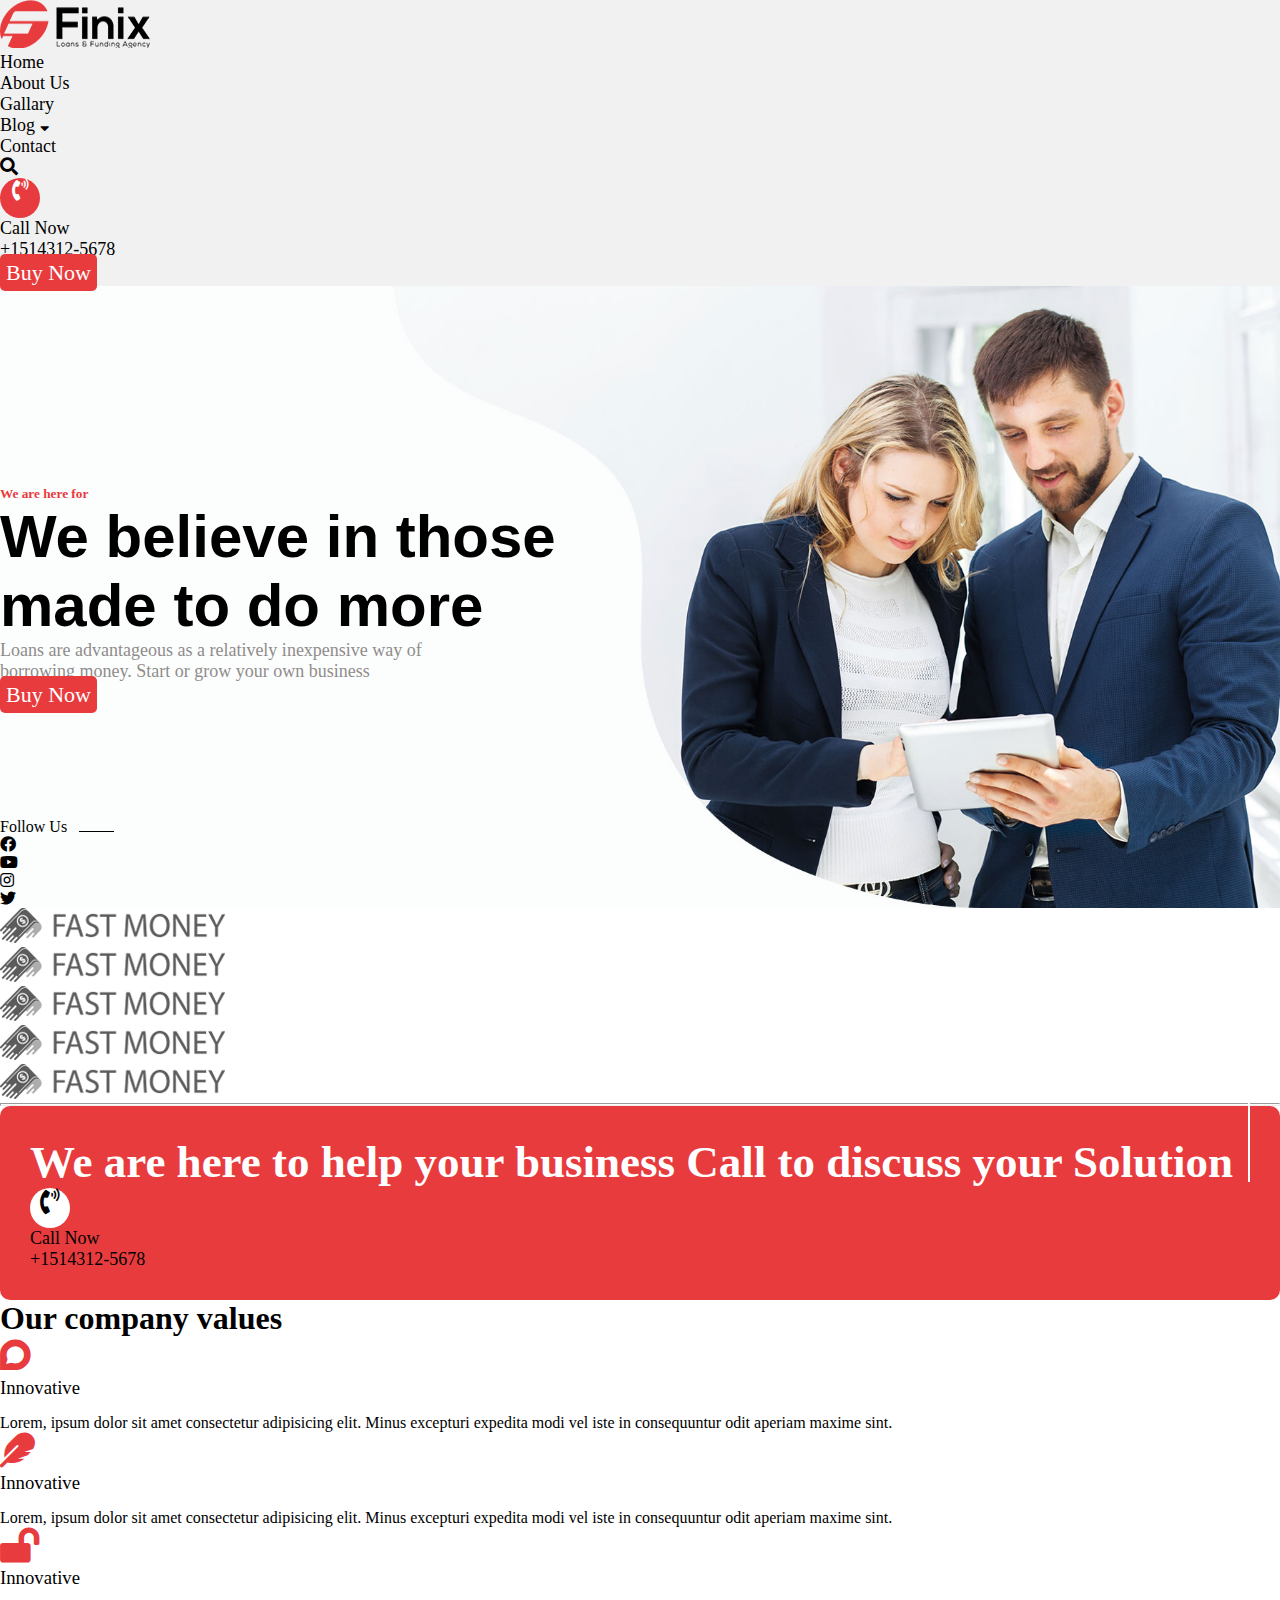
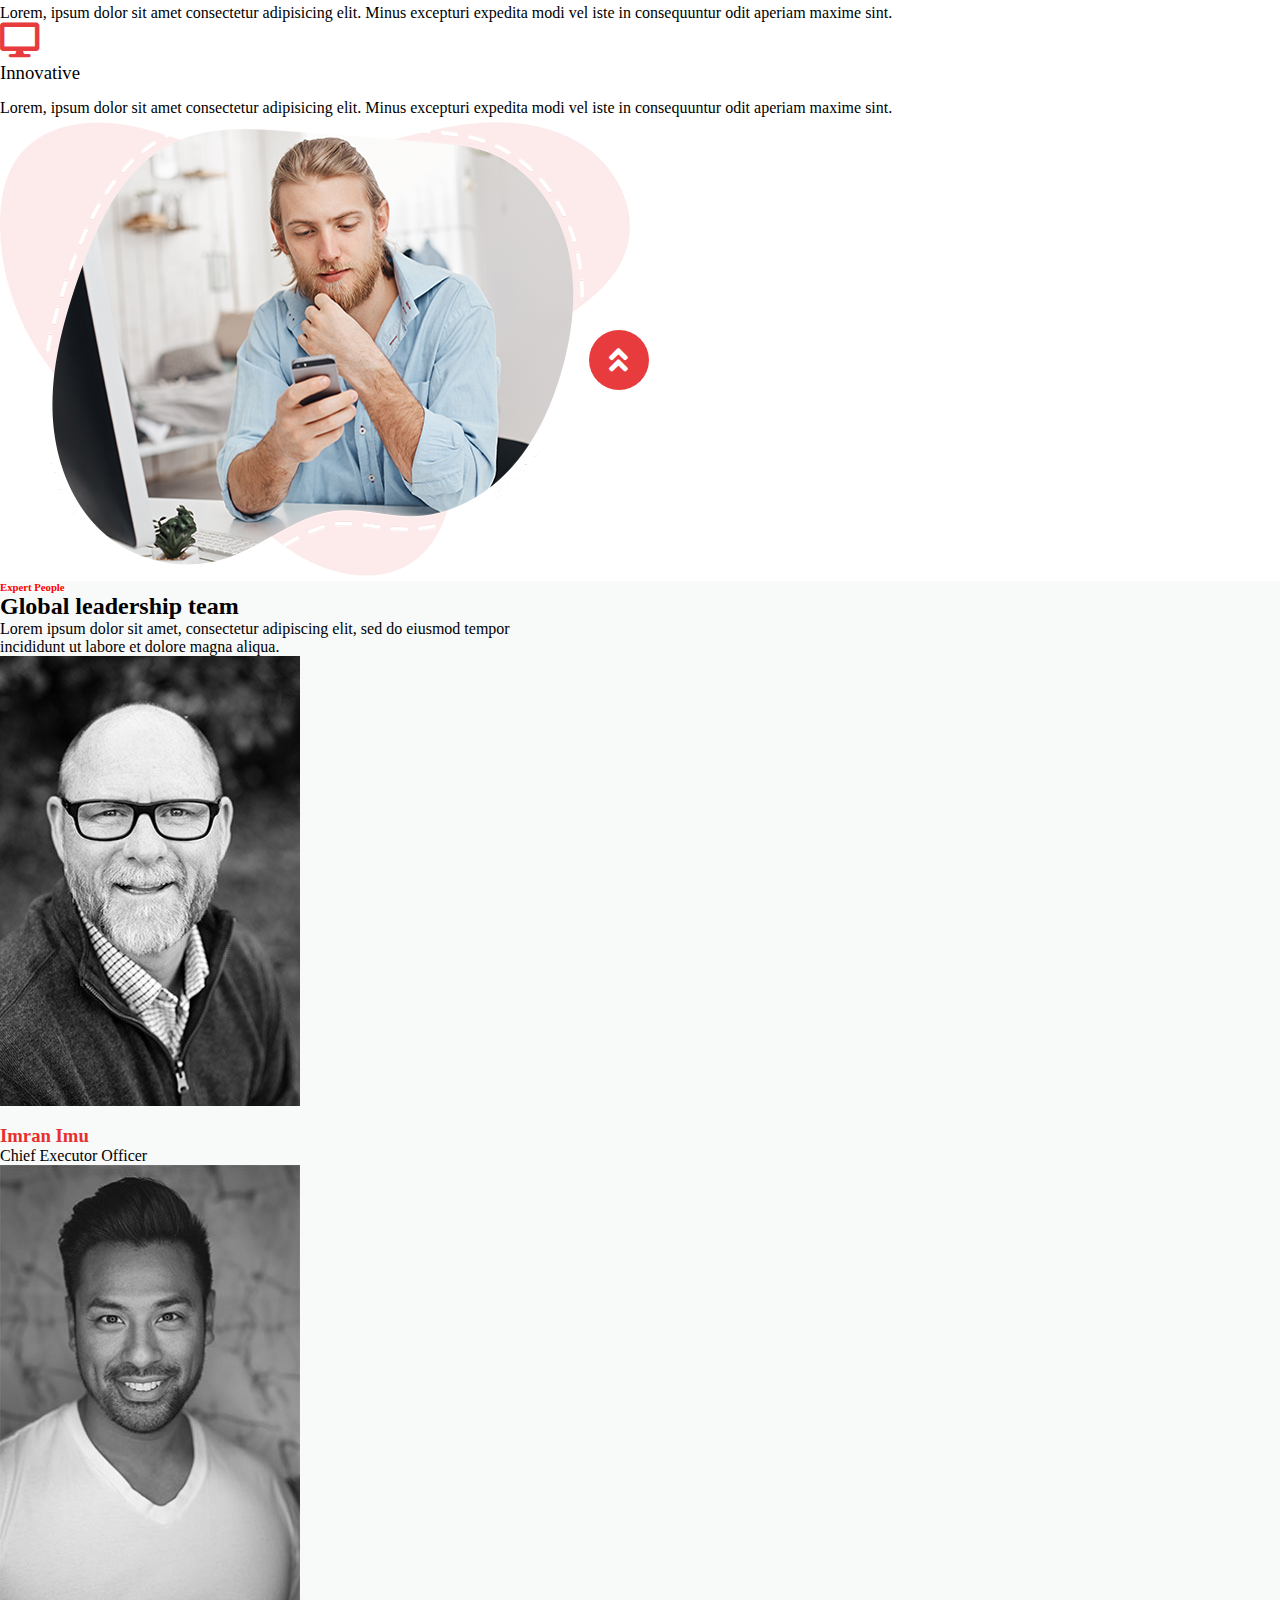
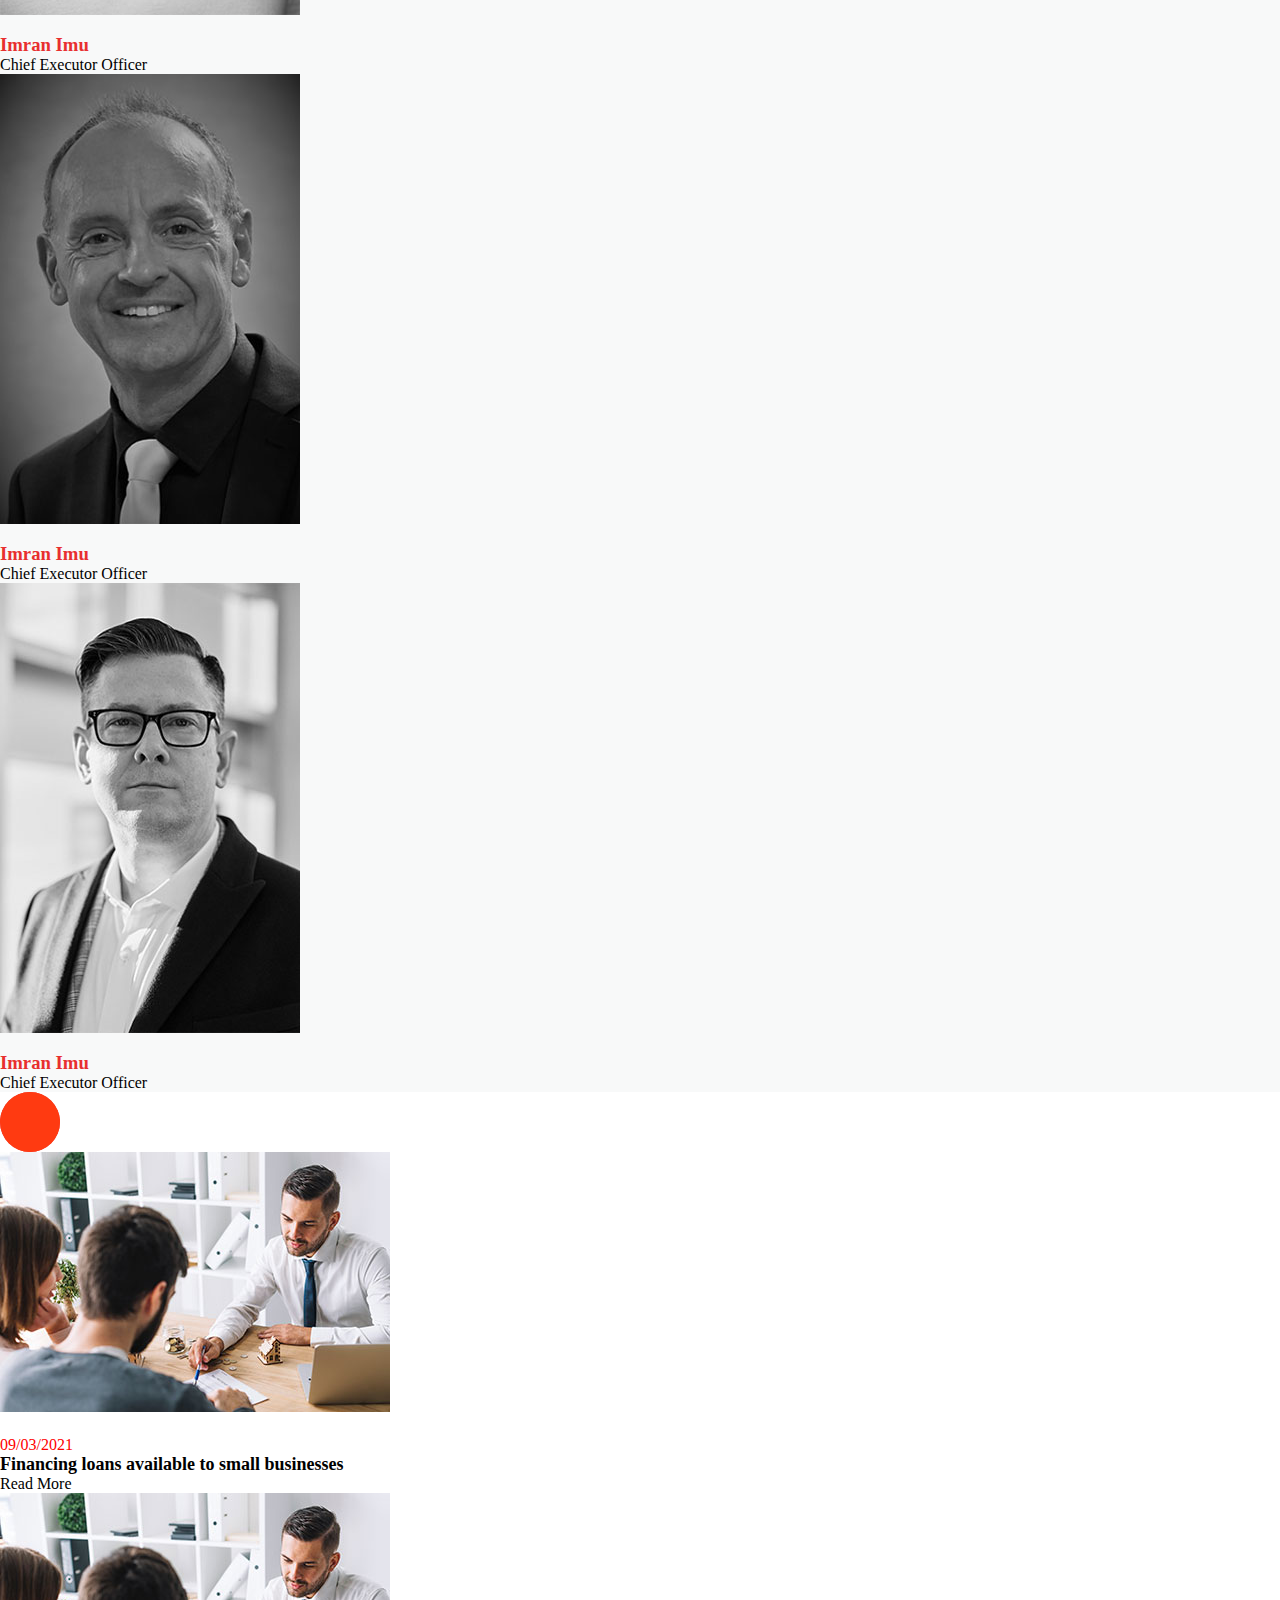
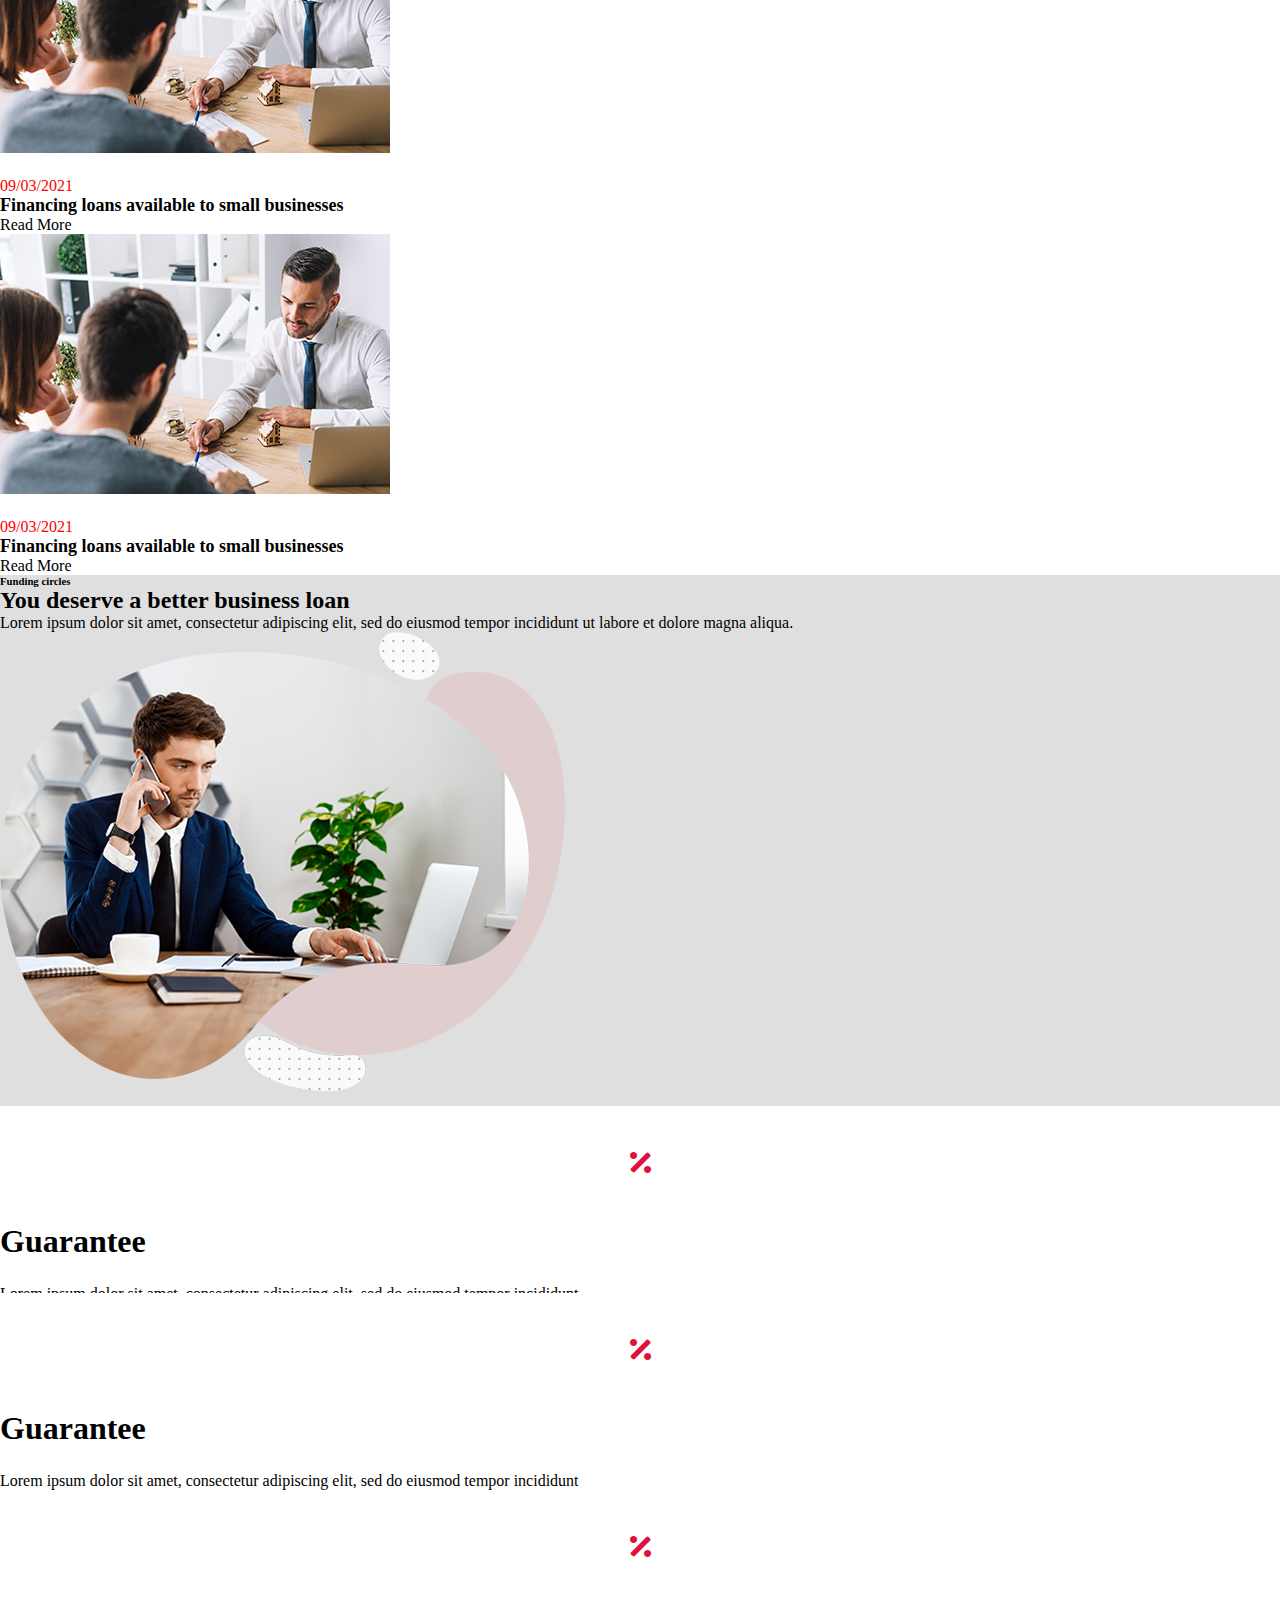
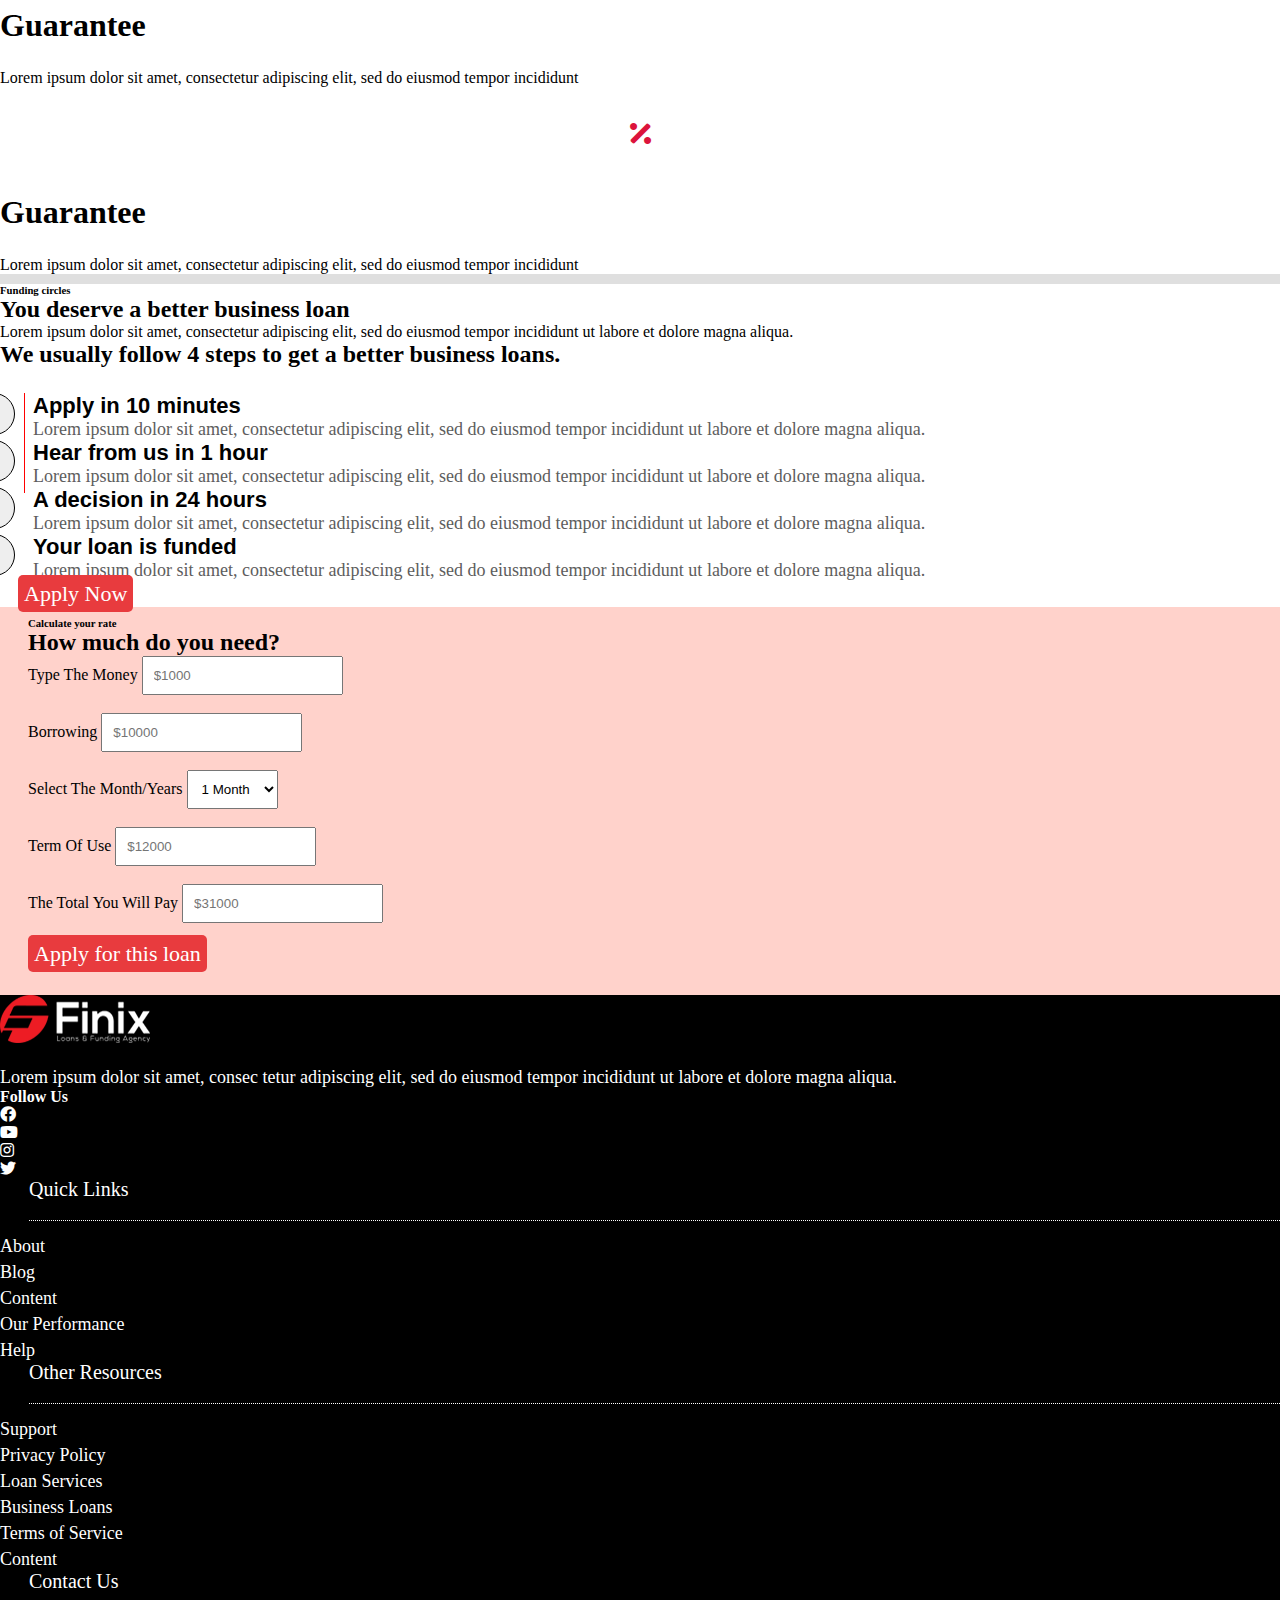
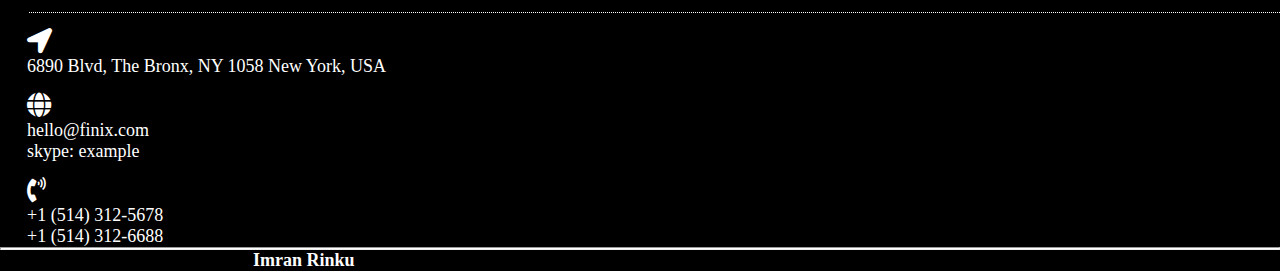
<file: Home2.html>
<!doctype html>
<html lang="en">
  <head>
    <!-- Required meta tags -->
    <meta charset="utf-8">
    <meta name="viewport" content="width=device-width, initial-scale=1">

    <!-- Bootstrap CSS -->
    <link rel="stylesheet" href="https://stackpath.bootstrapcdn.com/bootstrap/5.0.0-alpha1/css/bootstrap.min.css" integrity="sha384-r4NyP46KrjDleawBgD5tp8Y7UzmLA05oM1iAEQ17CSuDqnUK2+k9luXQOfXJCJ4I" crossorigin="anonymous">
    <link rel="stylesheet" href="https://cdnjs.cloudflare.com/ajax/libs/font-awesome/5.15.2/css/all.min.css">
   <link rel="stylesheet" href="./Home2.css">
    <title>Hello, world!</title>
  </head>
  <body>
      <nav class="navbar navbar-expand-lg navbar-light sticky-top">
        <div class="container">

          <a class="navbar-brand" href="#">
             <img src="./image/logo.png" alt="">
          </a>

          <button class="navbar-toggler" type="button" data-toggle="collapse" data-target="#navbarSupportedContent" aria-controls="navbarSupportedContent" aria-expanded="false" aria-label="Toggle navigation">
            <span class="navbar-toggler-icon"></span>
          </button>

          <div class="collapse navbar-collapse" id="navbarSupportedContent">

       
            <ul class="navbar-nav  ml-auto primary-menu">
              <li> <a href="#section">Home</a></li>
              <li> <a href="#six">About Us</a></li>
              <li> <a href="#gallary">Gallary</a></li>
              <li> <a href="#">Blog <i class="fas fa-sort-down  down  "></i></a>
                <ul>
                  <li><a href="#">dropdown</a></li>
                  <li><a href="contact.html">Contact</a></li>
                  <li><a href="#">dropdown</a></li>
                  <li><a href="#">dropdown</a></li>
                </ul>
              </li>
              <li> <a href="#eight">Contact</a></li>
           

          </ul>
      


            <div class="search">
                <i class="fas fa-search "></i>
            </div>

            <div class="header-info d-flex align-items-center ml-4 mr-3">

                <div class="header-info-icon">
                    <i class="fas fa-phone-volume    "></i>
                </div>

                <div class="header-info-text ml-3 align-items-center">
                    <p>Call Now</p>
                    <a href="tel:+1514312-5678">+1514312-5678</a>
                </div>

            </div>

            <div class="header-button">
                <a href="#" class="btn btn-outline-primary btn-lg">Buy Now</a>
           </div>
         
          </div>
        </div>
      </nav>
      


<section class="slider" id="section">
  <div class="container">
    <div class="row">

      <div class="col-lg-6">
        <div class="slider-text">
          <h5>We are here for</h5>
          <h1>We believe in those <br>made to do more</h1>
          <p class="lead">Loans are advantageous as a relatively inexpensive way of borrowing money. Start or grow your own business</p>
        </div>

        <div class="header-button">
          <a href="#" class="btn btn-outline-primary btn-lg">Buy Now</a>
       </div>

     <div class="slider-icon d-flex ">

       <span>Follow Us</span>
       <ul class="d-flex ml-4">
         <li><a href="#"><i class="fab fa-facebook    "></i></a></li>
         <li><a href="#"><i class="fab fa-youtube    "></i></a></li>
         <li><a href="#"><i class="fab fa-instagram    "></i></a></li>
         <li><a href="#"><i class="fab fa-twitter    "></i></a></li>
       </ul>

     </div>
      </div>

      <div class="col-lg-6"></div>
    </div>
  </div>
</section>

<section class="slider-bottom" id="gallary">
  <div class="container">
    <div class="row">
      <div class="slider-bottom-img d-flex my-5 pr-5">

        <div class="col">
          <img src="./image/image1.png" alt="">
        </div>

        <div class="col">
          <img src="./image/image1.png" alt="">
        </div>

        <div class="col">
          <img src="./image/image1.png" alt="">
        </div>

        <div class="col">
          <img src="./image/image1.png" alt="">
        </div>

        <div class="col">
          <img src="./image/image1.png" alt="">
        </div>

      </div>
    </div>
  </div>
</section>

<hr>

<section class="third py-2">
  <div class="container">
    <div class="row third-block">
      
      <div class="col-lg-8 third-text">
        <h1>
          We are here to help your business Call to discuss your Solution
        </h1>
     
      </div>
      <div class="col-lg-4">

        <div class="header-info d-flex align-items-center ml-4 mr-3">

          <div class="header-info-icon third-icon">
              <i class="fas fa-phone-volume "></i>
          </div>

          <div class="header-info-text ml-3 align-items-center">
              <p>Call Now</p>
              <a href="tel:+1514312-5678">+1514312-5678</a>
          </div>
      </div>

      </div>
    </div>
  </div>
</section>

<!-- Forth -->
<section class="Forth py-5">
  <div class="container">
    <div class="row">
      <div class="col-lg-6">

        <div class="Forth-title pt-4 pb-4">
          <h1>Our company values</h1>
        </div>


        <div class="forth-details d-flex ">
          <div class="forth-icon mr-5">
           <i class="fab fa-discourse    "></i>
          </div>
          <div class="forth-text">
            <h3>
              Innovative</h3>
              <p>Lorem, ipsum dolor sit amet consectetur adipisicing elit. Minus excepturi expedita modi vel iste in consequuntur odit aperiam maxime sint.</p>
          </div>
        </div>


        <div class="forth-details d-flex ">
          <div class="forth-icon  mr-5">
            <i class="fas fa-feather    "></i>
          </div>
          <div class="forth-text">
            <h3>
              Innovative</h3>
              <p>Lorem, ipsum dolor sit amet consectetur adipisicing elit. Minus excepturi expedita modi vel iste in consequuntur odit aperiam maxime sint.</p>
          </div>
        </div>



        <div class="forth-details d-flex ">
          <div class="forth-icon  mr-5">
          <i class="fas fa-lock-open    "></i>
          </div>
          <div class="forth-text">
            <h3>
              Innovative</h3>
              <p>Lorem, ipsum dolor sit amet consectetur adipisicing elit. Minus excepturi expedita modi vel iste in consequuntur odit aperiam maxime sint.</p>
          </div>
        </div>


        <div class="forth-details d-flex ">
          <div class="forth-icon mr-5">
           <i class="fas fa-desktop    "></i>
          </div>
          <div class="forth-text">
            <h3>
              Innovative</h3>
              <p>Lorem, ipsum dolor sit amet consectetur adipisicing elit. Minus excepturi expedita modi vel iste in consequuntur odit aperiam maxime sint.</p>
          </div>
        </div>

      </div>
      <div class="col-lg-6 mt-5 forth-img">
        <img src="./image/company2.png" alt="">
        <div class="inner-icon">
          <i class="fas fa-angle-double-up    "></i>
        </div>
       </div>
    </div>
  </div>
</section>

<!-- Five -->

<section class="five py-5">
  <div class="container">
    <div class="row">
    <div class="five-title text-center ">
      <h6>Expert People</h6>
      <h2>Global leadership team
      </h2>
      <p class="lead text-center">Lorem ipsum dolor sit amet, consectetur adipiscing elit, sed do eiusmod tempor 
        <br>incididunt ut labore et dolore magna aliqua.</p>
    </div>

   <div class="row">

     <div class="col-lg-3 mt-4">
       <div class="member">
         <div class="team-img">
          <img src="./image/imagea.jpg" alt="">

         <div class="team-social">
         
          <ul class="d-flex">
            <li><a href="#"><i class="fab fa-facebook    "></i></a></li>
            <li><a href="#"><i class="fab fa-youtube    "></i></a></li>
            <li><a href="#"><i class="fab fa-instagram    "></i></a></li>
            <li><a href="#"><i class="fab fa-twitter    "></i></a></li>
          </ul>
         </div>
        </div>

         <div class="img-text">
           <h3>Imran Imu</h3>
           <p> Chief Executor Officer </p>
        </div>
       </div>
     </div>



     
     <div class="col-lg-3 mt-4">
      <div class="member">
        <div class="team-img">
         <img src="./image/image2 (b).jpg" alt="">
         
        <div class="team-social">
        
         <ul class="d-flex">
           <li><a href="#"><i class="fab fa-facebook    "></i></a></li>
           <li><a href="#"><i class="fab fa-youtube    "></i></a></li>
           <li><a href="#"><i class="fab fa-instagram    "></i></a></li>
           <li><a href="#"><i class="fab fa-twitter    "></i></a></li>
         </ul>
        </div>
       </div>

        <div class="img-text">
          <h3>Imran Imu</h3>
          <p> Chief Executor Officer </p>
       </div>
      </div>
    </div>


    
    <div class="col-lg-3 mt-4">
      <div class="member">
        <div class="team-img">
         <img src="./image/image3 (c).jpg" alt="">
         
        <div class="team-social">
        
         <ul class="d-flex">
           <li><a href="#"><i class="fab fa-facebook    "></i></a></li>
           <li><a href="#"><i class="fab fa-youtube    "></i></a></li>
           <li><a href="#"><i class="fab fa-instagram    "></i></a></li>
           <li><a href="#"><i class="fab fa-twitter    "></i></a></li>
         </ul>
        </div>
       </div>

        <div class="img-text">
          <h3>Imran Imu</h3>
          <p> Chief Executor Officer </p>
       </div>
      </div>
    </div>


    
    <div class="col-lg-3 mt-4">
      <div class="member">
        <div class="team-img">
         <img src="./image/image4.jpg" alt="">
         
        <div class="team-social">
        
         <ul class="d-flex">
           <li><a href="#"><i class="fab fa-facebook    "></i></a></li>
           <li><a href="#"><i class="fab fa-youtube    "></i></a></li>
           <li><a href="#"><i class="fab fa-instagram    "></i></a></li>
           <li><a href="#"><i class="fab fa-twitter    "></i></a></li>
         </ul>
        </div>
       </div>

        <div class="img-text">
          <h3>Imran Imu</h3>
          <p> Chief Executor Officer </p>
       </div>
      </div>
    </div>


   </div>
    </div>
  </div>
</section>  



<!-- six -->
<section class="six" id= "six">
  <div class="container">
    <div class="row d-flex justify-content-center">

      <div class="animated-icon">
        <span><a href="https://youtu.be/qaHWDmFtBl0"><i class="fas fa-play-circle    "></i></a></span>
      </div>

    </div>

  </div>
</section>


<!-- seven -->
<section class="seven py-5"id = "seven">
  <div class="container">
    <div class="row">
      <div class="col-lg-4 p-4">

        <div class="seven-img">
        <img src="./image/image1.jpg" alt="">
        

        <div class="seven-text">

          <p>09/03/2021</p>
          <h2>Financing loans available to small businesses</h2>
         <a href="#"> <span>Read More</span></a>

        </div>
      </div>

      </div>
      <div class="col-lg-4 p-4">
        <div class="seven-img">
          <img src="./image/image1.jpg" alt="">
          
  
          <div class="seven-text">
  
            <p>09/03/2021</p>
            <h2>Financing loans available to small businesses</h2>
           <a href="#"> <span>Read More</span></a>
  
          </div>
        </div>
      </div>
      <div class="col-lg-4 p-4">

        <div class="seven-img">
          <img src="./image/image1.jpg" alt="">
          
  
          <div class="seven-text">
  
            <p>09/03/2021</p>
            <h2>Financing loans available to small businesses</h2>
           <a href="#"> <span>Read More</span></a>
  
          </div>
        </div>
      </div>
    </div>
  </div>
</section>


<!-- Card-item -->

<section class="Card-item py-5">
  <div class="container">
    <div class="row">

      <div class="col-lg-6">

        <div class="form-secton-title text-left">
          <h6 class="text-red">Funding circles</h6>
          <h2>You deserve a better business loan</h2>
          <p>Lorem ipsum dolor sit amet, consectetur adipiscing elit, sed do eiusmod tempor incididunt ut labore et dolore magna aliqua.</p>
        </div>
        <img src="image/choose.png" alt="">
      </div>
      <div class="col-lg-6">
        <div class="row">
          <div class="col-lg-6 mb-4 first-card">
            <div class="card-details text-center p-4">

              <div class="card-icon">
                <span><i class="fas fa-percentage"></i></span>
              </div>

              <div class="card-text text-justify">
                <h4>Guarantee</h4>
                <p>Lorem ipsum dolor sit amet, consectetur adipiscing elit, sed do eiusmod tempor incididunt</p>
              </div>
            </div>
          </div>
          <div class="col-lg-6 mb-4">
            <div class="card-details text-center p-4">

              <div class="card-icon">
                <span><i class="fas fa-percentage"></i></span>
              </div>

              <div class="card-text text-justify">
                <h4>Guarantee</h4>
                <p>Lorem ipsum dolor sit amet, consectetur adipiscing elit, sed do eiusmod tempor incididunt</p>
              </div>
            </div>
          </div>

          <div class="col-lg-6 pt-2">
            <div class="card-details text-center p-4">

              <div class="card-icon">
                <span><i class="fas fa-percentage"></i></span>
              </div>

              <div class="card-text text-justify">
                <h4>Guarantee</h4>
                <p>Lorem ipsum dolor sit amet, consectetur adipiscing elit, sed do eiusmod tempor incididunt</p>
              </div>
            </div>
          </div>

          <div class="col-lg-6 last-card pt-2">
            <div class="card-details text-center p-4">

              <div class="card-icon">
                <span><i class="fas fa-percentage"></i></span>
              </div>

              <div class="card-text text-justify">
                <h4>Guarantee</h4>
                <p>Lorem ipsum dolor sit amet, consectetur adipiscing elit, sed do eiusmod tempor incididunt</p>
              </div>
            </div>
          </div>
        </div>
      </div>
    </div>
  </div>
</section>



<!-- Form-section -->
<section class="Form-section py-5">
  <div class="container">
    <div class="row ">
      <div class="form-secton-title text-center">
        <h6>Funding circles</h6>
        <h2>You deserve a better business loan</h2>
        <p class="w-50 m-auto">Lorem ipsum dolor sit amet, consectetur adipiscing elit, sed do eiusmod tempor incididunt ut labore et dolore magna aliqua.</p>
      </div>

      <div class="col-lg-6">
        <div class="inner-title mt-4 mb-4">
          <h2>We usually follow 4 steps to get a better business loans.</h2>
        </div>
        <div class="inner-text">
          <ul>
            <li data-counter="1">
               <strong>Apply in 10 minutes</strong>
            <p class="mt-3">Lorem ipsum dolor sit amet, consectetur adipiscing elit, sed do eiusmod tempor incididunt ut labore et dolore magna aliqua.</p>
          </li>
           <li  data-counter="2">
               <strong>Hear from us in 1 hour</strong>
            <p class="mt-3">Lorem ipsum dolor sit amet, consectetur adipiscing elit, sed do eiusmod tempor incididunt ut labore et dolore magna aliqua.</p>
          </li>
             
          <li  data-counter="3">
            <strong>A decision in 24 hours</strong>
         <p class="mt-3">Lorem ipsum dolor sit amet, consectetur adipiscing elit, sed do eiusmod tempor incididunt ut labore et dolore magna aliqua.</p>
       </li>
       <li  data-counter="4">
        <strong>Your loan is funded</strong>
         <p class="mt-3">Lorem ipsum dolor sit amet, consectetur adipiscing elit, sed do eiusmod tempor incididunt ut labore et dolore magna aliqua.</p>
        </li>
          </ul>
          <a href="#" class="btn btn-outline-primary btn-lg">Apply Now</a>
        </div>
      </div>
      <div class="col-lg-6 mt-4">
        <div class="form">
          <div class="form-title p-4 text-center">
            <h6>Calculate your rate</h6>
            <h2>How much do you need?</h2>
          </div>

          <form action="#">

            <div class="form-group">
              <label for="Type The Money"> Type The Money</label>
              <input type="text"
                class="form-control" name="" id="Type The Money" aria-describedby="helpId" placeholder="$1000">
            </div>

            <div class="form-group">
              <label for="Borrowing"> Borrowing</label>
              <input type="text"
                class="form-control" name="" id="Borrowing" aria-describedby="helpId" placeholder="$10000">
            </div>

            <div class="form-group">
              <label for="Select The Month/Years">Select The Month/Years</label>
              <select class="form-control" name="" id="Select The Month/Years">
                <option> 1 Month</option>
                <option> 2 Month</option>
                <option> 3 Month</option>
              </select>
            </div>



            <div class="form-group">
              <label for="Term Of Use"> Term Of Use</label>
              <input type="text"
                class="form-control" name="" id="Term Of Use" aria-describedby="helpId" placeholder="$12000">
            </div>

            <div class="form-group">
              <label for="The Total You Will Pay">The Total You Will Pay</label>
              <input type="text"
                class="form-control" name="" id="The Total You Will Pay" aria-describedby="helpId" placeholder="$31000">
            </div>
            <a href="#" class="btn btn-outline-primary btn-lg button-form ">Apply for this loan</a>
          </form>
        </div>
      </div>
    </div>
  </div>
</section>


<!-- Footer -->

<section class="Footer py-5">
  <div class="container">
    <div class="row pt-4">

      <div class="col-lg-3">
        <a href="www.finix.com"><img src="./image/logo2 (1).png" alt=""></a>
        <p class="footer-p">Lorem ipsum dolor sit amet, consec tetur adipiscing elit, sed do eiusmod tempor incididunt ut labore et dolore magna aliqua.</p>

        <div class="slider-icon d-flex footer-icon">

          <strong>Follow Us</strong>
          <ul class="d-flex">
            <li><a href="#"><i class="fab fa-facebook    "></i></a></li>
            <li><a href="#"><i class="fab fa-youtube    "></i></a></li>
            <li><a href="#"><i class="fab fa-instagram    "></i></a></li>
            <li><a href="#"><i class="fab fa-twitter    "></i></a></li>
          </ul>
   
        </div>

      </div>

      <div class="col-lg-3">
      <div class="footer-title">
        <span>Quick Links</span>
      </div>

        <div class="footer-list">
          <ul>
            <a href="#"><li>About</li></a>
            <a href="#"><li>Blog</li></a>
            <a href="#"><li>Content</li></a>
            <a href="#"><li>Our Performance</li></a>
            <a href="#"><li>Help</li></a>
            
          </ul>
        </div>

      </div>


       <div class="col-lg-3">
      <div class="footer-title">
        <span>Other Resources</span>
      </div>

        <div class="footer-list">
          <ul>
           <li>Support</li> 
           <li>Privacy Policy</li> 
           <li>Loan Services</li> 
           <li>Business Loans</li> 
           <li>Terms of Service</li> 
           <li>Content</li> 
          </ul>
        </div>
      </div>


      <div class="col-lg-3">
        <div class="footer-title">
          <span>Contact Us</span>
        </div>
  
          <div class="footer-contact d-flex">
            <div class="footer-icon2 ">
              <span><i class="fas fa-location-arrow"></i></span>
            </div>
            <div class="footer-icon-text">
              6890 Blvd, The Bronx, NY 1058 New York, USA
            </div>
            </ul>
          </div>


          <div class="footer-contact d-flex">
            <div class="footer-icon2">
              <span><i class="fas fa-globe    "></i></span>
            </div>
            <div class="footer-icon-text">
             <a href="mailto: hello@finix.com"> hello@finix.com<br></a>
             <a href="mailto: skype: example"> skype: example</a>
            </div>
            </ul>
          </div>


          <div class="footer-contact d-flex">
            <div class="footer-icon2">
              <span><i class="fas fa-phone-volume    "></i></span>
            </div>
            <div class="footer-icon-text">
             <a href="tel:  +1 (514) 312-6688"> +1 (514) 312-5678<br> </a>
             <a href="tel: +1 (514) 312-6688"> +1 (514) 312-6688<br> </a>
            </div>
            </ul>
          </div>
        </div>
    </div>

    <hr>
    <div class="row text-center text-white pt-4">
   <p>  Copyright © 2021 Finix. Designed By. <a href="#">Imran Rinku</a></p>
  </div>
</section>


<!-- Optional JavaScript -->
    <!-- Popper.js first, then Bootstrap JS -->
    <script src="https://cdn.jsdelivr.net/npm/popper.js@1.16.0/dist/umd/popper.min.js" integrity="sha384-Q6E9RHvbIyZFJoft+2mJbHaEWldlvI9IOYy5n3zV9zzTtmI3UksdQRVvoxMfooAo" crossorigin="anonymous"></script>
    <script src="https://stackpath.bootstrapcdn.com/bootstrap/5.0.0-alpha1/js/bootstrap.min.js" integrity="sha384-oesi62hOLfzrys4LxRF63OJCXdXDipiYWBnvTl9Y9/TRlw5xlKIEHpNyvvDShgf/" crossorigin="anonymous"></script>
  </body>
</html>
</file>
<file: style.css>
body{
    font-family: 'Roboto', sans-serif;
}
h1,h2,h3,h4,h5,h6,p{
    font-family: 'Rubik', sans-serif;
}
*{
    text-decoration: none;
    transition: .4s ease-in;
    scroll-behavior: smooth;
}
/* main header */

.main-header {
    z-index: 1;
    background: rgb(224, 224, 224)
}
.primay-menu ul li{
    list-style: none;
    display: inline-block;
    position: relative;
 
}
.primay-menu  li a{
    text-decoration: none;
    padding: 10px;
    font-size: 20px;
    color: black;
}

.primay-menu li a:hover{
    color: rgb(231,59,61);
    transition: .5s ease-in-out;
}
.primay-menu ul li ul{
    position: absolute;
    left: 0;
    top: 100%;
    width: 300px;
    background-color: chocolate;

}
.primay-menu ul li ul li{
    flex-direction: column;
}

/* .primay-menu ul li ul::after{
    content: "";
    position:absolute;
    left: 0;
    top: 100%;
    width: 100%;
    height: 100%;
    background-color: rgb(192, 192, 191);
    margin-bottom: 1px solid #ddd;
    opacity: 0;
    visibility: hidden;
} */
.primay-menu ul li :hover ul{
    opacity: 1;
    visibility: visible;
}

.primay-menu ul li ul li{
    list-style: none;
}
.primay-menu ul li ul li a{}





.header-info{}
.search{
    width: 60px;
    border-right: 1px solid rgb(200,213,210);
 
}

.search span {
    font-size: 20px;
    margin-left: 16px;}
.search-second{
    width: 200px;
}
.search-second-img {
    color: crimson;
    font-size: 30px;
    margin-left: 15px;
    margin-top: 15px;
}
.search-second-text p {
    color: rgb(6 35 28);
    font-size: 18px;
}
.search-second-text a {
    text-decoration: none;
    font-weight: bold;
    color: black;
    display: block;
    margin-top: -8px;
}
    .button .btn {
        background-color: rgb(231,59,61) !important;
        position: relative;
        z-index: 1;
        padding: 10px 41px;
        font-weight: 400;
        font-size: 18px;
        border-color: rgb(231,59,61);
    }
    .button .btn::after{
        content: "";
        position: absolute;
        left: 0;
        top: 0;
        background-color: black;
        width: 0;
        height: 100%;
        z-index: -1;
        transition: .4s;
        border-color: black !important;
    }
  
    .button .btn:hover::after{
        width: 100%;
    }
    
    .slider{
       background: url(./image/main-banner2.jpg) no-repeat top center;
       background-size: cover; 
    }
    
    .slider-work{
    height: 90vh;
    display: flex;
    align-items: center;
    position: relative;
    }
    .slider-text h1{
        font-size: 63px;
    }
    .slider-text h5{
        font-weight: 100;
        color: rgb(231,59,61);
    }
    .slider-text p{
        color: #6b6b6b;
    }
    .slider-social  ul li {
        list-style: none;
        position: relative;
        margin-right: 10px;
        display: inline-block;
    }
    .slider-social ul li span::after {
        content: "";
        position: absolute;
        height: 1px;
        width: 25px;
        background-color: rgb(51, 26, 26);
        margin-left: 10px;
        margin-top: 13px;}

        .slider-social {
            left: -40px;
            bottom: 0;
            position: relative;
            padding: 10px 10px;
        }
    .slider-social a { 
        padding: 10px;
        color: black;
        margin-right: 10px;
    }
    .second-item{
        border-bottom: 1px solid #ddd
    }
    /* third  */
    .third{
        position: relative;
    }
    .inner-img {
        position: absolute;
        left: 400px;
        top: 334px;
        
    }
    .inner-text {
        display: block;
        margin-top: -158px;
        text-align: center;
    }
    .inner-text h1 {
        color: rgb(231,59,61);
        font-size: 64px;
    }
    /* third -text */
    .third-text h5 {
        font-weight: 100;
        color: rgb(231,59,61);
        margin-bottom: 10px;
    }
    
    
    .third-text h1 {
        font-size: 40px;
        margin-bottom: 10px;
        font-weight: 100;
    }
    .third-text p{
        color: rgb(98,98,99);
        font-size: 17px;
    }
    .third-text ul {
    }
    .third-text ul li {
        list-style: none;
        padding: 3px;
        color: rgb(98,98,99);
        margin-left: -17px;}
    
    .third-text ul li::before {
        content: "\f00c";
        font-family: 'Font Awesome 5 Free';
        font-weight: 600;
        color: crimson;
        font-size: 15px;
        margin-right: 12px;
    }
    /* 5th */
    .five-work {
        background: rgb(231,59,61);
        padding: 31px;
        height: 175px;
        width: 90%;
        margin: auto;
        border-radius: 10px;
        color: white;
    }
    .col-lg-7 h1{
        font-weight: 100;
        border-right: 1px solid #ddd
    }
    .five-work-second {
        width: 600px;
        position: relative;
    }
    .five-work-img {
        color: crimson;
        font-size: 50px;
        margin-left: 11px;
        /* margin-top: -19px; */
        background: white;
        height: 64px;
        width: 100px;
        border-radius: 50%;
        margin: auto;
        position: absolute;
        left: 0px;
        top: 13px;
        text-align: center;
        position: inherit;
    }
    .five-work-text p {
        color: white;
        font-size: 34px;
    }
    .five-work-text a {
        text-decoration: none;
        font-weight: bold;
        color: white;
        margin-top: 15px;
        display: block;
        font-size: 20px;
    }
    /* company-value */
    .company-value-item {
        margin-top: 35px;
    }
    .company-value-icon {
        width: 90px;
        display: block;
        height: 81px;
    }
    .fa5{
        font-weight: 600;
    }
    .company-value-icon span {
        font-size: 38px;
        color: rgb(235,91,93);
        font-weight: 300;
    }
    .company-value-text h2 {
        font-size: 27px;
        font-weight: 400;
    }
    .company-value-text p {
        color: rgb(98,98,99);
        line-height: 1.8;
    }
    /* client-information */
    .client-information {
        background: rgb(249,250,251);
    }
    .client-information-title h6 {
        color: crimson;
        font-weight: 400;
    }
    .client-information-title h4 {
        font-size: 35px;
        margin-bottom: 20px;
    }
    .client-information-titler p {
        max-width: 600px;
        margin: auto;
        color:rgb(98,98,99); 
    }
    .client-information-text p {
        font-size: 25px;
        line-height: 1.6;
        margin-bottom: 30px;
    }
    .client-information-text h4 {
        color: crimson;
        font-weight: 500;
        font-size: 21px;
    }
    .client-information-text strong {
        font-weight: 500;
    }
    .col-lg-6{
        position: relative;
    }
    .img-icon span {
        font-size: 35px;
        color: crimson;
        height: 68px;
        width: 68px;
        background-color: white;
        border-radius: 50%;
        padding: 10px;
        position: absolute;
        text-align: center;
        left: 110px;
        transition: .4s ease;
        top: 197px;}
        .img-icon span:hover {
            background-color: crimson;
            color: white;

        }
        /* team-img */
        .team-title h6 {
            color: crimson;
            font-weight: 400;
        }
        .team-title h4 {
            font-size: 35px;
            margin-bottom: 20px;
        }
        .team-title p {
            max-width: 600px;
            margin: auto;
            color:rgb(98,98,99); 
        }


        .team-img-text h4 {
            color: crimson;
            font-weight: 500;
            font-size: 21px;
        }
        .team-img-text p {
            font-weight: 500;
        }




        .team-img{
            position: relative;
          
        }
      
    
        .team-img-icon {
            position: absolute;
            left: 40px;
            bottom: 110px;
            transition: .5s ease-in;
            opacity: 0;
            visibility: hidden;
        }
        
        .team-img-icon li {
            list-style: none;
            transition: .4s;
            display: inline-block;
            transform: translateY(55px);
        }


        .team-img-icon li:nth-child(1){
            transition-delay: .2s;
        }
        .team-img-icon li:nth-child(2){
            transition-delay: .3s;
        }
        .team-img-icon li:nth-child(3){
            transition-delay: .4s;
        }
        .team-img-icon li:nth-child(4){
            transition-delay: .5s;
        }


           .team-img-icon li a {
            font-size: 20px;
            color: black;
            height: 40px;
            width: 40px;
            line-height: 40px;
            text-align: center;
            display: block;
            background: white;
            border-radius: 50%;
            transition: .3s ease-in-out;
        }

        .team-img-icon li a:hover{
            color: white;
            background: rgb(235,91,93);
        }
        .team-img:hover  .team-img-icon li{
            transform: translateY(0);
        }
        .team-img:hover .team-img-icon{
            opacity: 1;
            visibility: visible;
            transform: translateY(0);
           
        }
        /* succes-story */
        .succes-story-title{
           
        }

        /* success icon */
        
.succes-icon span {
    color: white;
    font-size: 54px;
    height: 100px;
    width: 100px;
    background: crimson;
    border-radius: 50%;
    display: block;
    text-align: center;
    line-height: 1.9;
    position: relative;
   
}
.succes-icon span::before{
    position: absolute;
    content: "";
    left: 0;
    top: 0;
    height: 100%;
    width: 100%;
    background-color: crimson;
    border-radius: 50%;
    animation: playbtn 2s ease-out infinite;
}

@keyframes playbtn{
    0%,30%{
        transform: scale(0);
        opacity: 0;
    }
    50%{
        transform: scale(1.5);
        opacity: .5;
    }
    100%{ transform: scale(1.8);
        opacity: 0;}
}



        .succes-story-title h6 {
            color:  rgb(235,91,93);
            font-weight: 400;
          
        }
        .succes-story-title  h4 {
            font-size: 35px;
            margin-bottom: 20px;
        }
        .succes-story-title  p {
            max-width: 600px;
            margin: auto;
            color:rgb(98,98,99); 
        }
        .succes-story-img{
            cursor: pointer;
        }

        .succes-story-text h5{
            color:  rgb(235,91,93);

        }
        .succes-story-text a{
            transition: .4s ease-in-out;
            text-decoration: none;
            font-size: 30px;
            color: black;
            font-weight: 500;
        }
        .succes-story-text a:hover{
            color:  rgb(235,91,93);
            cursor: pointer;
        }
        .succes-story-text h6{
            transition: .4s ease-out;

        }
        .succes-story-img:hover h6{
            color:  rgb(235,91,93);
            letter-spacing: 1.5px;
        }
        /* .professional-service  */
        .professional-service {
            background-color: rgb(249,250,251);
        }
        .professional-service-title h6 {
            color:  rgb(235,91,93);
            font-weight: 400;
          
        }
        .professional-service-title  h4 {
            font-size: 35px;
            margin-bottom: 20px;
          
        }
        .professional-service-title p {
            max-width: 600px;
            margin: auto;
            color:rgb(98,98,99); 
        }
        
        .professional-icon {
            display: block;
            text-align: center;
            width: 102px;
            height: 98px;
        }
        .professional-icon span {
            font-size: 29px;
            background: white;
            padding: 29px;
            border-radius: 50%;
        }
        .professional-details p{
            color:rgb(98,98,99); 
            line-height: 1.8;
        }
        .professional-details ul{
            padding-left: 0;
        }
        .professional-details ul li{
            list-style: none;
                position: relative;
                padding-left: 19px;
            
            position: relative;
        }
        .professional-details ul li::before {
            position: absolute;
            content: "";
            height: 10px;
            width: 10px;
            left: 0;
            top: 5px;
            border-radius: 30px;
            background-color: #e73c3e;}
        


/* animated-text */
.animated{
    background-color: rgb(249,250,251);
}
.animated-text h6 {
    color:  rgb(235,91,93);
    font-weight: 400;
  
}
.animated-text  h4 {
    font-size: 35px;
    margin-bottom: 20px;
}
.animated-text p {
    color:rgb(98,98,99); 
    line-height: 1.8;
}
.animated-img{
    position: relative;
}
.icon {
    position: absolute;
    left: 287px;
    top: 475px;
}
.icon span {
    color: crimson;
    font-size: 54px;
    height: 100px;
    width: 100px;
    background: white;
    border-radius: 50%;
    display: block;
    text-align: center;
    line-height: 1.9;
   
}






/* animation icon */
.icon::before{
    position: absolute;
    content: "";
    left: 0;
    top: 0;
    height: 100%;
    width: 100%;
    background-color: rgb(235,91,93);
    border-radius: 50%;
    animation: playbtn 2s ease-out infinite;
}
@keyframes playbtn{
    0%,30%{
        transform: scale(0);
        opacity: 1;
    }
    50%{
        transform: scale(1.5);
        opacity: .7;
    }
    100%{ transform: scale(2);
        opacity: 0;}
}

.animated-2 {
    position: relative;
    overflow: hidden;
}
.animated-item::after {
    content: "";
    position: absolute;
    left: 0;
    right: 0;
    top: -200px;
    width: 300px;
    height: 300px;
    margin: auto;
    background-color: rgb(253,235,235);
    border-radius: 50%;
   
}
.animated-item {
    background: white;
    margin-bottom: -10px;
   
}
.animated-2:hover{
    transform: translateY(-15px);

}
.animated-icon {
    display: flex;
    justify-content: center;
}


.animated-icon span {
    color: crimson;
    font-size: 40px;
    height: 80px;
    width: 80px;
    border-radius: 50%;
    background: white;
    display: flex;
    margin: 50px;
    align-items: center;
    justify-content: center;
    position: relative;
    z-index: 1;}

    .animated-2:hover .animated-icon span {
        background: crimson;; 
        color: white;
    }

    
        .first-item{
            margin-top: 15px;
        }
        .last-item{
            margin-top: -25px;
        }

/* 
.animated-icon span::after{
    content: "";
    position:absolute;
    left: 0;
    top: 0;
    height: 100%;
    width: 100%;
   
}
.animated-item:hover.animated-icon span::after{
    background-color: crimson;
    color: white;
} */
.animated-inner-text p{
 color:rgb(98,98,99); 
    line-height: 1.8;
}





/* apply section */
.apply-title {
    width: 650px;
    margin: auto;
    margin-bottom: 40px;
}
.apply-title h6 {
    color:  rgb(235,91,93);
    font-weight: 400;
  
}
.apply-title h4 {
    font-size: 35px;
    margin-bottom: 20px;
  
}
.apply-title p {
    max-width: 600px;
    margin: auto;
    color:rgb(98,98,99);
   
}
.apply-item{}
.apply-item ul {
    position: relative;
    padding-left: 30px;
    margin-bottom: 25px;
}

.apply-item ul::before {
    content: "";
    position: absolute;
    left: 8px;
    top: 0;
    width: 1px;
    background: crimson;
    height: calc(100% - 95px);
}

.apply-item ul li {
    list-style: none;
    position: relative;
    margin-left: 35px;
    margin-bottom: 15px;
}
.apply-item ul li::before {
    content: attr(data-counter);
    position: absolute;
    left: -77px;
    top: 0;
    height: 40px;
    width: 40px;
    text-align: center;
    line-height: 40px;
    border-radius: 50%;
    background: rgb(249,250,251);
    border: 1px solid crimson;
   
}
.apply-item ul li strong {
    font-size: 25px;
    margin-bottom: 10px;
    font-weight: 500;
    display: inline-block;
}

.apply-item ul li p{
  line-height: 1.8;
  color:rgb(98,98,99);
}
.form {
    background-color: rgb(250,232,232);
    padding: 40px 50px;
}
.form-control {
    padding: 15px;
    margin-bottom: 5px;
}
p {
    margin-top: 17px;
    margin-bottom: 5px;
}





        /* footer */
        .footer{
            color: white;
            background-color: rgb(17,17,17);
            cursor: pointer;
            
        }
        
        .footer-social {
            margin-left: -30px;
        }
        
        .footer-social ul li{
            list-style: none;
        }
        .footer-social ul li a{
            padding: 10px;
            color: white;
            transition: .4s ease-in;
        }
        .footer-social ul li a:hover{
            color:  rgb(235,91,93);;

        }
        .footer-title{
            border-bottom: 1px dotted rgb(206, 198, 198);
           
        }
        .footer-item ul li {
            list-style: none;
            padding: 8px;
            display: block;
            margin-left: -42px;
        }
        .footer-item ul li:hover{
            color:rgb(235,91,93) ;
        }
    
        .footer-icon:hover{
         color: rgb(235,91,93) ;
         cursor: pointer;
        }
        .footer-icon span{
           font-size: 25px;
        }
        .footer-text p {
        line-height: 1.3;

        }
        .footer-bottom a {
            text-decoration: none;
            font-size: 20px;
            color: white;
            font-weight: bold;
        }
        .footer-bottom a:hover{
            color: rgb(235,91,93) ;
        }





        /* about us.html*/
       .BreadCrumb {
            background: url(./image/demo-dark-fullscreen-work-1-1.jpg) top center;
            padding: 150px 0;
            position: relative;
            z-index: 1;
        }
        .BreadCrumb::before {
            content: "";
            position: absolute;
            left: 0;
            top: 0;
            width: 100%;
            height: 100%;
            background: rgb(2 33 61 / 70%);
            z-index: -1;
        }

        .breadcrumb-title h2 {
            text-align: center!important;
            font-size: 35px;
            color: white;
            font-weight: 800;
        } 
        li.breadcrumb-item a {
            text-decoration: none;
            color: white;
            font-size: 18px;
        }
        .breadcrumb-item.active {
            color: #d3d7da;
            font-size: 18px;
        }
        
          /* CONTACT.html*/
</file>
<file: Home2.css>
*{
    margin: 0;
    padding: 0;
    text-decoration: none;
    list-style: none;
    /* scroll-behavior: smooth; */
}
a{
    color: black;
}
a:hover{
    color: rgb(5, 166, 172);
}
.sticky-top{
    background-color: rgb(241, 241, 241);
}
.primary-menu li{
   list-style: none;
   position: relative;
}
.primary-menu li a {
    text-decoration: none;
    display: block;
    margin-right: 15px;
    font-size: 18px;
    color: black;
}





/* Dropdown */

.primary-menu li ul {
    padding: 10px;
    position: absolute;
    left: 0;
    top: 245%;
    background-color: rgb(241, 241, 240);
    height: 150px;
    width: 140px;
    transition: all .4s ease-in-out;
    box-shadow: 0 0 15px 0 rgb(0 0 0 / 10%);
    opacity: 0;
    visibility: hidden;
}
.primary-menu li:hover  ul {
    opacity: 1;
    visibility: visible;
    transform: translateY(-10px);
}
.primary-menu li ul li a {
    text-decoration: line-through;
    transition: .4s ease;
}

.primary-menu li ul li a:hover {
    color: #0e8787;
}

.down {
    font-size: 15px;
}





.search{
    position: relative;
    font-size: 18px;
}

.search::after {
    content: "";
    position: absolute;
    left: 150%;
    right: 0;
    height: 23px;
    width: 2px;
    background: #c6c6c6;
}
.header-info-icon {
    font-size: 22px;
    height: 40px;
    width: 40px;
    text-align: center;
    background: #E83B3F;
    color: white;
    border-radius: 50%;
}
.header-info-text p{
    font-size: 18px;
}
.header-info-text a {
    text-decoration: none;
    color: rgb(0, 0, 0);
    font-size: 18px;
    margin-bottom: 9px;
}
a.btn.btn-outline-primary.btn-lg {
    color: #ffffff;
    border-color: #E83B3D;
    background: #e83b3e;
    width: 150px;
    padding: 6px;
    font-size: 22px;
    border-radius: 5px;
    position: relative;
    z-index: 1;
}

a.btn.btn-outline-primary.btn-lg:hover{
    border-color: black;
}

a.btn.btn-outline-primary.btn-lg::after {
    content: "";
    position: absolute;
    z-index: -1;
    left: 0;
    border-radius: 5px;
    top: 0;
    height: 100%;
    width: 0;
    transition: .4s;
    background-color: black;
    color: white;
}
a.btn.btn-outline-primary.btn-lg:hover::after{
    width: 100%;
    border-color: black;
}



/*slider*/
.slider{
    background:url(./image/main-banner2.jpg) no-repeat top center;
    background-size: cover;
    padding: 200px 0;
    position: relative;
 }
 .slider-text h1 {
    font-size: 60px;
    font-weight: 700;
    font-family: sans-serif;
}
.slider-text h5 {
    color: #e83b3e;
}
.slider-text p {
    font-size: 18px;
    color: #908c8c;
    width: 500px;
}


.slider-icon{
position:absolute;
bottom: 0;
}


.slider-icon span{
position: relative;
}

.slider-icon span::after {
    content: "";
    position: absolute;
    left: 79px;
    top: 13px;
    height: 1px;
    width: 35px;
    background-color: black;
}

.slider-icon.d-flex li {
    margin-right: 10px;
}


/* Third Block */
.third-block {
    background: #e83b3e;
    padding: 30px;
    border-radius: 10px;
}
.third-block h1 {
    font-size: 45px;
    font-weight: 600;
    color: white;
}
.third-icon {
    font-size: 26px;
    background: white;
    color: black;
}

.third-text{
    position: relative;
}

.third-text::after {
    content: "";
    position: absolute;
    right: 0;
    height: 100px;
    bottom: 6px;
    width: 2px;
    background: #ffffff;
}



/* Forth */

.forth-icon {
    font-size: 35px;
    color: #e83b3e;
}
.forth-text h3 {
    font-weight: 450;
    margin-bottom: 15px;
}

.forth-img {
    position: relative;
}
.inner-icon {
    background: #e83b3e;
    height: 60px;
    position: absolute;
    width: 60px;
    font-size: 30px;
    left: 46%;
    top: 46%;
    color: white;
    align-items: center;
    display: flex;
    justify-content: center;
    border-radius: 50%;
    transition: .8s ease-in-out;
}
.inner-icon:hover{
    background-color: white;
    color: #e83b3e;
}


/* Five */

.five {
    background: #f7f8f8d9;
}
.five-title h6 {
    color: red;
}
.member {
    position: relative;
}
.team-img{}

.team-social ul {
    position: absolute;
    left: 30px;
    color: white;
    top: 75%;
    display: flex;
    justify-content: center;
 
  
}

.team-social ul li{
    opacity: 0;
    visibility: hidden;  
    transition: .4s ease-in-out;
    transform: translateY(35px);
}

.team-social ul li a {
    color: white;
    margin-left: 10px;
    font-size: 22px;
    transition: .4s ease-out;
    
}

.team-social ul li a:hover{
    color: crimson;
}

.team-img:hover .team-social ul li{
    opacity: 1;
    visibility: visible;  
    transform: translateY(0);
    
}


.team-social ul li:nth-child(1){
    transition-delay: .3s;
}

.team-social ul li:nth-child(2){
    transition-delay: .4s;
}

.team-social ul li:nth-child(3){
    transition-delay: .5s;
}
.team-social ul li:nth-child(4){
    transition-delay: .6s;
}

.img-text {
    margin-top: 15px;
}
.img-text h3 {
    color: #e82f2f;
}




 /* six */


 .animated-icon {
    background: #e83b3e;
    height: 60px;
    width: 60px;
    font-size: 35px;
    top: 46%;
    color: white;
    align-items: center;
    display: flex;
    justify-content: center;
    position: relative;
    border-radius: 50%;
}


.animated-icon::after {
    content: "";
    left: 0;
    position: absolute;
    top: 0;
    background: #ff3a11;
    height: 100%;
    width: 100%;
    border-radius: 50%;
    animation: playbtn 2s ease-in-out infinite;
}


@keyframes playbtn {
    0%,30%{
        transform: scale(0);
        opacity: .3;
    }
    50%{
        transform: scale(1.8);
        opacity: .5;
    }
  100%{
        transform: scale(2);
        opacity: 0;
    }
}

/* seven */
.seven-text {
    margin-top: 20px;
}
.seven-text p {
    color: #fe0000;
}

.seven-text h2 {
    cursor: pointer;
    font-size: 18px;
}
.seven-text h2:hover {
    color: green;
}

.seven-img img{
    cursor: pointer;
}

.seven-text a {
    text-decoration: none;
}
.seven-text span {
    transition: .4s;
   
}

.seven-img:hover  span{
    letter-spacing: 1.5px;
    color: rgb(4, 116, 116);

}


/* Card */

.Card-item{
    background-color: rgb(223, 223, 223);
}
.card-details {
    background: white;
    position: relative;
    overflow: hidden;
    z-index: 1;
    transition: .4s ease-in-out;
}

.card-details::before {
    content: "";
    position: absolute;
    left: 0;
    right: 0;
    top: -218px;
    margin: auto;
    height: 100%;
    border-radius: 50%;
    width: 95%;
    background-color: #ffd5d5;
    z-index: -1;
}

.card-icon {
    padding: 27px 0px 30px 0px;
}
.card-icon span {
    font-size: 28px;
    height: 60px;
    width: 60px;
    color: crimson;
    background: white;
    border-radius: 50%;
    display: flex;
    align-items: center;
    justify-content: center;
    margin: auto;
    transition: .4s ease-in-out;
}

.card-details:hover .card-icon span{
    color: white;
    background: crimson;

}

.card-details:hover{
    transform: translateY(-10px)
}



.card-text h4 {
    font-size: 32px;
    margin-bottom: 25px;
}
.first-card {
    transform: translate(0px, 10px);
}
.last-card {
    transform: translate(0px, -10px);
}
/* Form-section */
.inner-text {
    margin-left: 18px;
    padding-top: 25px;
}

.inner-text ul{
    position: relative;
}

.inner-text ul::before {
    content: "";
    position: absolute;
    left: 6px;
    top: 0;
    height: calc(100% - 88px);
    width: 1px;
    background-color: red;
}

.inner-text li {
    position: relative;
    margin-left: 15px;
}

.inner-text li::before {
    content: attr(data-counter);
    position: absolute;
    left: -60px;
    top: 0;
    font-size: 15px;
    height: 40px;
    width: 40px;
    justify-content: center;
    align-items: center;
    display: flex;
    border-radius: 50%;
    background-color: rgb(238 238 238);
    border: 1px solid;
}

.inner-text strong {
    font-size: 22px;
    font-family: sans-serif;
    font-weight: 650;
}

.inner-text p {
    font-size: 18px;
    color: #5d5d5d;
}


/* <!-- Form-section --> */
.form {
    background: #ffd2cb;
    padding: 10px 20px 28px 28px;
}
.form-group {
    margin-bottom: 18px;
}
.form-group label {
    margin-bottom: 6px;
}
.form-control {
    
    padding: 10px;
   
}
a.btn.btn-outline-primary.btn-lg.button-form {
    width: 100%;
}

/* footer */
.Footer{
    background-color: rgb(0, 0, 0);
}

.footer-p {
    color: white;
    font-size: 18px;
    margin-top: 20px;
}
.footer-icon {
    position: relative;
    color: white;
    margin: 0;
}

.footer-icon li a {
    color: white;
    transition: .3s ease-in;
}

.footer-icon li a:hover {
    color: crimson;
}

.footer-title {
    margin-left: 29px;
    padding-bottom: 19px;
    border-bottom: 1px dotted white;
}


.footer-title span {
    font-size: 20px;
    color: white;
    font-weight: 500;
}
.footer-list {
    margin-top: 15px;
}
.footer-list li {
    font-size: 18px;
    color: white;
    margin-top: 5px;
    transition: .5s ease-in-out;
}

.footer-list li:hover {
    color: #e83b3e;
}

.footer-contact.d-flex {
    margin-top: 15px;
    margin-left: 27px;
    color: white;
}

.footer-icon2 {
    font-size: 25px;
    padding-right: 22px;
}
.footer-icon-text {
    font-size: 18px;
}

.footer-icon-text a {
    text-decoration: none;
    color: white;
    transition: .4s ease-in-out;
}

.footer-icon-text a:hover{
    color:#e83b3e;
}

hr {
    height: 1px;
    background: white;
}

.row.text-center.text-white.pt-4 a {
    text-decoration: none;
    color: white;
    font-weight: 600;
    font-size: 18px;
    transition: .4s ease;
}

.row.text-center.text-white.pt-4 a:hover {
    color: crimson;
}
</file>
